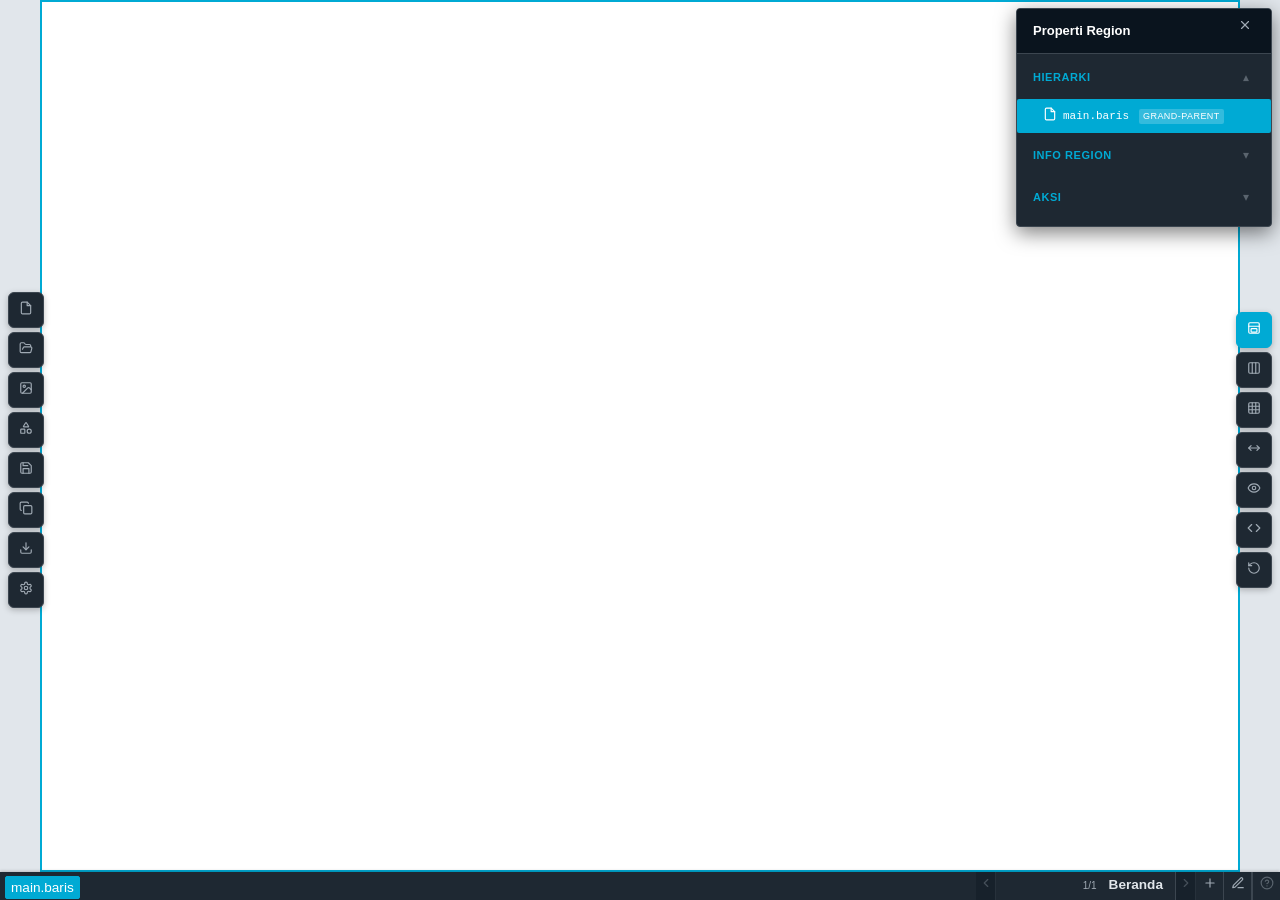
<file: index.html>
<!DOCTYPE html>
<html lang="id">
<head>
    <meta charset="UTF-8">
    <meta name="viewport" content="width=device-width, initial-scale=1">
    <title>pondasi</title>
    <link rel="stylesheet" href="css/pondasi.css?v=143">
    <link rel="stylesheet" href="css/tampilan.css?v=143">
    <link rel="stylesheet" href="css/tampilan-teks.css?v=143">
    <link rel="stylesheet" href="css/tampilan-teks-tambahan.css?v=143">
    <link rel="stylesheet" href="css/tampilan-daftar.css?v=143">
    <link rel="stylesheet" href="css/tampilan-media.css?v=143">
    <link rel="stylesheet" href="css/tampilan-tabel.css?v=143">
    <link rel="stylesheet" href="css/tampilan-tombol.css?v=143">
    <link rel="stylesheet" href="css/tampilan-form.css?v=143">
    <link rel="stylesheet" href="css/tampilan-kontainer.css?v=143">
    <link rel="stylesheet" href="css/tampilan-navigasi.css?v=143">
    <link rel="stylesheet" href="css/tampilan-feedback.css?v=143">
    <link rel="stylesheet" href="css/tampilan-lainnya.css?v=143">
    <link rel="stylesheet" href="css/tampilan-tambahan.css?v=143">
    <link rel="stylesheet" href="css/pondasi-app.css?v=143">
    <link rel="stylesheet" href="css/pondasi-mega-dropdown.css?v=143">
    <link rel="stylesheet" href="css/pondasi-floating-toolbar.css?v=143">
    <link rel="stylesheet" href="css/pondasi-panel-kelas.css?v=143">
    <link rel="stylesheet" href="css/pondasi-aksi.css?v=143">
    <!-- FontAwesome CDN (untuk test; di mesin user pakai local) -->
    <!-- Font Awesome CDN dihapus di v116, diganti dengan SVG inline (js/pondasi-icons.js) -->
</head>
<body class="pondasi-app">

    <!-- =========================== CANVAS (split engine, full height) =========================== -->
    <main class="baris pondasi-canvas" id="canvas" tabindex="0"></main>

    <!-- =========================== FLOATING BAR KIRI (project management) =========================== -->
    <div class="pondasi-floating pondasi-floating-kiri">
        <button type="button" class="pondasi-floating-btn" data-action="dokumen-panel" id="btn-dokumen" title="Buat dokumen/proyek baru (D)">
            <i data-icon="file" aria-hidden="true"></i>
        </button>
        <button type="button" class="pondasi-floating-btn" data-action="buka-panel" id="btn-buka" title="Buka dokumen/proyek (O)">
            <i data-icon="folder-open" aria-hidden="true"></i>
        </button>
        <button type="button" class="pondasi-floating-btn" data-action="assets-panel" id="btn-assets" title="Assets: gambar, font, svg (A)">
            <i data-icon="image" aria-hidden="true"></i>
        </button>
        <button type="button" class="pondasi-floating-btn" data-action="template-panel" id="btn-template" title="Pustaka template wireframe (T)">
            <i data-icon="shapes" aria-hidden="true"></i>
        </button>
        <button type="button" class="pondasi-floating-btn" data-action="save-project" title="Simpan (S)">
            <i data-icon="floppy-disk" aria-hidden="true"></i>
        </button>
        <button type="button" class="pondasi-floating-btn" data-action="saveas-panel" id="btn-saveas" title="Simpan sebagai...">
            <i data-icon="copy" aria-hidden="true"></i>
        </button>
        <button type="button" class="pondasi-floating-btn" data-action="export-panel" id="btn-export" title="Ekspor (E)">
            <i data-icon="download" aria-hidden="true"></i>
        </button>
        <button type="button" class="pondasi-floating-btn" data-action="settings-panel" id="btn-settings" title="Pengaturan (,)">
            <i data-icon="gear" aria-hidden="true"></i>
        </button>
    </div>

    <!-- =========================== FLOATING TOGGLE KANAN (canvas tools) =========================== -->
    <div class="pondasi-floating pondasi-floating-kanan">
        <button type="button" class="pondasi-floating-btn pondasi-floating-btn-aktif" data-action="toggle-panel-region" id="btn-panel-region" title="Panel properti region (w)">
            <i data-icon="window-restore" aria-hidden="true"></i>
        </button>
        <button type="button" class="pondasi-floating-btn" data-action="toggle-guide" id="btn-guide" title="Panduan garis 12/10 kolom (cyan)">
            <i data-icon="table-columns" aria-hidden="true"></i>
        </button>
        <button type="button" class="pondasi-floating-btn" data-action="toggle-grid" id="btn-grid" title="Garis bantu grid (16px / 1rem, magenta)">
            <i data-icon="border-all" aria-hidden="true"></i>
        </button>
        <button type="button" class="pondasi-floating-btn" data-action="toggle-jarak" id="btn-jarak" title="Sistem dengan jarak (margin kolom)">
            <i data-icon="arrows-left-right" aria-hidden="true"></i>
        </button>
        <button type="button" class="pondasi-floating-btn" data-action="toggle-preview" id="btn-preview" title="Preview halaman HTML">
            <i data-icon="eye" aria-hidden="true"></i>
        </button>
        <button type="button" class="pondasi-floating-btn" data-action="toggle-codeview" id="btn-codeview" title="Code view (HTML/CSS) — edit manual">
            <i data-icon="code" aria-hidden="true"></i>
        </button>
        <button type="button" class="pondasi-floating-btn" data-action="reset-workspace" id="btn-reset" title="Bersihkan workspace (reset)">
            <i data-icon="rotate-left" aria-hidden="true"></i>
        </button>
    </div>

    <!-- =========================== GUIDE OVERLAY (12/10 kolom, cyan, garis solid) =========================== -->
    <div class="pondasi-guide" id="guide-overlay" hidden>
        <div class="pondasi-guide-baris pondasi-guide-baris-12" id="guide-baris-12">
            <div class="pondasi-guide-kolom"></div><div class="pondasi-guide-kolom"></div>
            <div class="pondasi-guide-kolom"></div><div class="pondasi-guide-kolom"></div>
            <div class="pondasi-guide-kolom"></div><div class="pondasi-guide-kolom"></div>
            <div class="pondasi-guide-kolom"></div><div class="pondasi-guide-kolom"></div>
            <div class="pondasi-guide-kolom"></div><div class="pondasi-guide-kolom"></div>
            <div class="pondasi-guide-kolom"></div><div class="pondasi-guide-kolom"></div>
        </div>
        <div class="pondasi-guide-baris pondasi-guide-baris-10" id="guide-baris-10">
            <div class="pondasi-guide-kolom"></div><div class="pondasi-guide-kolom"></div>
            <div class="pondasi-guide-kolom"></div><div class="pondasi-guide-kolom"></div>
            <div class="pondasi-guide-kolom"></div><div class="pondasi-guide-kolom"></div>
            <div class="pondasi-guide-kolom"></div><div class="pondasi-guide-kolom"></div>
            <div class="pondasi-guide-kolom"></div><div class="pondasi-guide-kolom"></div>
        </div>
        <div class="pondasi-guide-label pondasi-guide-label-12">12</div>
        <div class="pondasi-guide-label pondasi-guide-label-10">10</div>
    </div>

    <!-- =========================== GRID OVERLAY (16px / 1rem lines) =========================== -->
    <div class="pondasi-grid" id="grid-overlay" hidden></div>

    <!-- =========================== FOOTER (breadcrumb | badge halaman | help) =========================== -->
    <footer class="pondasi-footer">
        <button type="button" class="pondasi-footer-icon-btn pondasi-breadcrumb-scroll" id="breadcrumb-scroll-left" title="Scroll breadcrumb ke kiri" hidden>
            <i data-icon="chevron-left" aria-hidden="true"></i>
        </button>
        <div class="pondasi-breadcrumb" id="breadcrumb">
            <!-- Diisi oleh JS -->
        </div>
        <button type="button" class="pondasi-footer-icon-btn pondasi-breadcrumb-scroll" id="breadcrumb-scroll-right" title="Scroll breadcrumb ke kanan" hidden>
            <i data-icon="chevron-right" aria-hidden="true"></i>
        </button>
        <button type="button" class="pondasi-footer-icon-btn pondasi-footer-page-nav" id="footer-page-prev" title="Halaman sebelumnya">
            <i data-icon="chevron-left" aria-hidden="true"></i>
        </button>
        <div class="pondasi-footer-page" id="footer-page" title="Halaman aktif — klik untuk lihat semua halaman">
            <!-- Diisi oleh JS: nama halaman + nomor/total -->
        </div>
        <button type="button" class="pondasi-footer-icon-btn pondasi-footer-page-nav" id="footer-page-next" title="Halaman berikutnya">
            <i data-icon="chevron-right" aria-hidden="true"></i>
        </button>
        <button type="button" class="pondasi-footer-icon-btn" id="footer-page-add" title="Tambah halaman baru">
            <i data-icon="plus" aria-hidden="true"></i>
        </button>
        <button type="button" class="pondasi-footer-icon-btn" id="footer-page-rename" title="Rename halaman aktif">
            <i data-icon="pen" aria-hidden="true"></i>
        </button>
        <button type="button" class="pondasi-footer-help" data-action="help" title="Bantuan (?)">
            <i data-icon="question" aria-hidden="true"></i>
        </button>
    </footer>

    <!-- =========================== PAGE PANEL POPOVER (thumbnail semua halaman) =========================== -->
    <div class="pondasi-page-panel" id="page-panel" hidden>
        <div class="pondasi-page-panel-head">
            <span class="pondasi-page-panel-judul">Halaman Proyek Ini</span>
            <button type="button" class="pondasi-page-panel-tutup" id="page-panel-tutup" title="Tutup">
                <i data-icon="xmark" aria-hidden="true"></i>
            </button>
        </div>
        <div class="pondasi-page-panel-grid" id="page-panel-grid">
            <!-- Diisi oleh JS: thumbnail per halaman -->
        </div>
        <div class="pondasi-page-panel-foot">
            <small class="pondasi-page-panel-hint">Drag thumbnail untuk reorder · klik untuk switch · klik ✏️ rename</small>
        </div>
    </div>

    <!-- =========================== CODE VIEW OVERLAY (full-screen, edit HTML/CSS manual) =========================== -->
    <div class="pondasi-codeview" id="codeview-overlay" hidden>
        <div class="pondasi-codeview-head">
            <button type="button" class="pondasi-codeview-tab pondasi-codeview-tab-aktif" data-cv-tab="html">HTML</button>
            <button type="button" class="pondasi-codeview-tab" data-cv-tab="css">CSS Kustom</button>
            <button type="button" class="pondasi-codeview-tab" data-cv-tab="css-build">CSS Build (tree-shake)</button>
            <button type="button" class="pondasi-codeview-tab" data-cv-tab="css-framework">Tema CSS (read-only)</button>
            <div class="pondasi-codeview-info" id="codeview-info">—</div>
            <button type="button" class="pondasi-codeview-btn" id="codeview-copy" title="Copy ke clipboard">
                <i data-icon="copy" aria-hidden="true"></i> Copy
            </button>
            <button type="button" class="pondasi-codeview-btn pondasi-codeview-btn-primary" id="codeview-apply" title="Apply perubahan ke canvas">
                <i data-icon="check" aria-hidden="true"></i> Apply
            </button>
            <button type="button" class="pondasi-codeview-btn" id="codeview-close" title="Tutup (Esc)">
                <i data-icon="x" aria-hidden="true"></i>
            </button>
        </div>
        <div class="pondasi-codeview-body">
            <textarea class="pondasi-codeview-textarea" id="codeview-textarea" spellcheck="false" autocomplete="off"></textarea>
            <div class="pondasi-codeview-status" id="codeview-status">—</div>
        </div>
        <div class="pondasi-codeview-warn" id="codeview-warn" style="display:none;">
            <strong>⚠️ Peringatan:</strong> <span id="codeview-warn-msg"></span>
        </div>
    </div>


    <!-- =========================== EDITOR BAR MINI (melayang, 3 tombol: Isi/Komponen/Properti) =========================== -->
    <div class="pondasi-editor-bar" id="editor-bar" hidden>
        <button type="button" class="pondasi-editor-bar-btn" data-action="dropdown-isi" id="btn-isi" title="Sisipkan isi (i) — paragraf, heading, daftar, dll">
            <i data-icon="plus" aria-hidden="true"></i> Isi <span class="pondasi-editor-bar-shortcut">(i)</span>
            <i data-icon="caret-down" aria-hidden="true"></i>
        </button>
        <button type="button" class="pondasi-editor-bar-btn" data-action="dropdown-komponen" id="btn-komponen" title="Sisipkan komponen (k) — tombol, kartu, form, dll">
            <i data-icon="cube" aria-hidden="true"></i> Komponen <span class="pondasi-editor-bar-shortcut">(k)</span>
            <i data-icon="caret-down" aria-hidden="true"></i>
        </button>
        <button type="button" class="pondasi-editor-bar-btn" data-action="toggle-properti" id="btn-properti" title="Properti (e) — margin, padding, border, warna, kelas">
            <i data-icon="sliders" aria-hidden="true"></i> Properti <span class="pondasi-editor-bar-shortcut">(e)</span>
        </button>
        <button type="button" class="pondasi-editor-bar-btn pondasi-editor-bar-keluar" data-action="exit-edit" title="Keluar mode edit (Esc / klik di luar region)">
            <i data-icon="xmark" aria-hidden="true"></i>
        </button>
    </div>

    <!-- =========================== DROPDOWN ISI (melayang, dikelompokkan) =========================== -->
    <div class="pondasi-editor-dropdown" id="dropdown-isi" hidden>
        <div class="pondasi-dropdown-grup">
            <div class="pondasi-dropdown-grup-label">Teks</div>
            <button type="button" class="pondasi-dropdown-item" data-insert="p"><span class="pondasi-dropdown-tag">P</span> Paragraf</button>
            <button type="button" class="pondasi-dropdown-item" data-insert="h1"><span class="pondasi-dropdown-tag">H1</span> Heading 1</button>
            <button type="button" class="pondasi-dropdown-item" data-insert="h2"><span class="pondasi-dropdown-tag">H2</span> Heading 2</button>
            <button type="button" class="pondasi-dropdown-item" data-insert="h3"><span class="pondasi-dropdown-tag">H3</span> Heading 3</button>
            <button type="button" class="pondasi-dropdown-item" data-insert="h4"><span class="pondasi-dropdown-tag">H4</span> Heading 4</button>
            <button type="button" class="pondasi-dropdown-item" data-insert="h5"><span class="pondasi-dropdown-tag">H5</span> Heading 5</button>
            <button type="button" class="pondasi-dropdown-item" data-insert="h6"><span class="pondasi-dropdown-tag">H6</span> Heading 6</button>
        </div>
        <div class="pondasi-dropdown-grup">
            <div class="pondasi-dropdown-grup-label">Kutipan &amp; Kode</div>
            <button type="button" class="pondasi-dropdown-item" data-insert="blockquote"><span class="pondasi-dropdown-tag">Q</span> Kutipan</button>
            <button type="button" class="pondasi-dropdown-item" data-insert="pre"><span class="pondasi-dropdown-tag">&lt;/&gt;</span> Kode</button>
        </div>
        <div class="pondasi-dropdown-grup">
            <div class="pondasi-dropdown-grup-label">Daftar</div>
            <button type="button" class="pondasi-dropdown-item" data-insert="ul"><span class="pondasi-dropdown-tag">UL</span> Daftar Bullet</button>
            <button type="button" class="pondasi-dropdown-item" data-insert="ol"><span class="pondasi-dropdown-tag">OL</span> Daftar Nomor</button>
        </div>
        <div class="pondasi-dropdown-grup">
            <div class="pondasi-dropdown-grup-label">Media</div>
            <button type="button" class="pondasi-dropdown-item" data-insert="hr"><span class="pondasi-dropdown-tag">—</span> Garis Pemisah</button>
            <button type="button" class="pondasi-dropdown-item" data-insert="img"><span class="pondasi-dropdown-tag">IMG</span> Gambar</button>
            <button type="button" class="pondasi-dropdown-item" data-insert="table"><span class="pondasi-dropdown-tag">TBL</span> Tabel</button>
            <button type="button" class="pondasi-dropdown-item" data-insert="spacer"><span class="pondasi-dropdown-tag">SP</span> Spacer</button>
        </div>
    </div>

    <!-- =========================== DROPDOWN KOMPONEN (melayang, dikelompokkan) =========================== -->
    <div class="pondasi-editor-dropdown" id="dropdown-komponen" hidden>
        <div class="pondasi-dropdown-grup">
            <div class="pondasi-dropdown-grup-label">Tombol</div>
            <button type="button" class="pondasi-dropdown-item" data-insert-komponen="tombol-berisi"><span class="pondasi-dropdown-tag">BTN</span> Tombol Berisi</button>
            <button type="button" class="pondasi-dropdown-item" data-insert-komponen="tombol-garis"><span class="pondasi-dropdown-tag">BTN</span> Tombol Garis</button>
            <button type="button" class="pondasi-dropdown-item" data-insert-komponen="tombol-melayang"><span class="pondasi-dropdown-tag">FAB</span> Tombol Melayang</button>
        </div>
        <div class="pondasi-dropdown-grup">
            <div class="pondasi-dropdown-grup-label">Kontainer</div>
            <button type="button" class="pondasi-dropdown-item" data-insert-komponen="kartu"><span class="pondasi-dropdown-tag">CRD</span> Kartu</button>
            <button type="button" class="pondasi-dropdown-item" data-insert-komponen="akordion"><span class="pondasi-dropdown-tag">ACC</span> Akordion</button>
            <button type="button" class="pondasi-dropdown-item" data-insert-komponen="pemisah-teks"><span class="pondasi-dropdown-tag">SEP</span> Pemisah Teks</button>
        </div>
        <div class="pondasi-dropdown-grup">
            <div class="pondasi-dropdown-grup-label">Form</div>
            <button type="button" class="pondasi-dropdown-item" data-insert-komponen="input-melayang"><span class="pondasi-dropdown-tag">INP</span> Input Melayang</button>
            <button type="button" class="pondasi-dropdown-item" data-insert-komponen="textarea"><span class="pondasi-dropdown-tag">TXA</span> Textarea</button>
            <button type="button" class="pondasi-dropdown-item" data-insert-komponen="select"><span class="pondasi-dropdown-tag">SEL</span> Select</button>
            <button type="button" class="pondasi-dropdown-item" data-insert-komponen="checkbox"><span class="pondasi-dropdown-tag">CHK</span> Checkbox</button>
            <button type="button" class="pondasi-dropdown-item" data-insert-komponen="radio"><span class="pondasi-dropdown-tag">RAD</span> Radio</button>
            <button type="button" class="pondasi-dropdown-item" data-insert-komponen="saklar"><span class="pondasi-dropdown-tag">SWT</span> Saklar</button>
            <button type="button" class="pondasi-dropdown-item" data-insert-komponen="slider"><span class="pondasi-dropdown-tag">SLD</span> Slider</button>
            <button type="button" class="pondasi-dropdown-item" data-insert-komponen="stepper"><span class="pondasi-dropdown-tag">STP</span> Input Angka</button>
            <button type="button" class="pondasi-dropdown-item" data-insert-komponen="segment"><span class="pondasi-dropdown-tag">SEG</span> Segment</button>
            <button type="button" class="pondasi-dropdown-item" data-insert-komponen="toggle-grup"><span class="pondasi-dropdown-tag">TGL</span> Toggle Group</button>
        </div>
        <div class="pondasi-dropdown-grup">
            <div class="pondasi-dropdown-grup-label">Navigasi</div>
            <button type="button" class="pondasi-dropdown-item" data-insert-komponen="bilah-aplikasi"><span class="pondasi-dropdown-tag">BAR</span> Bilah Aplikasi</button>
            <button type="button" class="pondasi-dropdown-item" data-insert-komponen="tab"><span class="pondasi-dropdown-tag">TAB</span> Tab</button>
            <button type="button" class="pondasi-dropdown-item" data-insert-komponen="menu-mendatar"><span class="pondasi-dropdown-tag">NAV</span> Menu Mendatar</button>
        </div>
        <div class="pondasi-dropdown-grup">
            <div class="pondasi-dropdown-grup-label">Feedback</div>
            <button type="button" class="pondasi-dropdown-item" data-insert-komponen="pesan-info"><span class="pondasi-dropdown-tag">MSG</span> Pesan Info</button>
            <button type="button" class="pondasi-dropdown-item" data-insert-komponen="pesan-sukses"><span class="pondasi-dropdown-tag">MSG</span> Pesan Sukses</button>
            <button type="button" class="pondasi-dropdown-item" data-insert-komponen="chip"><span class="pondasi-dropdown-tag">CHP</span> Chip</button>
            <button type="button" class="pondasi-dropdown-item" data-insert-komponen="badge"><span class="pondasi-dropdown-tag">BDG</span> Badge</button>
            <button type="button" class="pondasi-dropdown-item" data-insert-komponen="progress"><span class="pondasi-dropdown-tag">BAR</span> Progress</button>
            <button type="button" class="pondasi-dropdown-item" data-insert-komponen="tooltip"><span class="pondasi-dropdown-tag">TIP</span> Tooltip</button>
        </div>
        <div class="pondasi-dropdown-grup">
            <div class="pondasi-dropdown-grup-label">Lainnya</div>
            <button type="button" class="pondasi-dropdown-item" data-insert-komponen="avatar"><span class="pondasi-dropdown-tag">AVT</span> Avatar</button>
            <button type="button" class="pondasi-dropdown-item" data-insert-komponen="daftar"><span class="pondasi-dropdown-tag">LST</span> Daftar</button>
        </div>
    </div>

    <!-- =========================== PANEL PROPERTI REGION (float, draggable, default visible) =========================== -->
    <div class="pondasi-editor-panel pondasi-editor-panel-region" id="panel-properti-region">
        <div class="pondasi-editor-panel-head pondasi-panel-drag-handle" data-panel-id="panel-properti-region">
            <span class="pondasi-editor-panel-judul" id="panel-properti-region-judul">Properti Region</span>
            <button type="button" class="pondasi-editor-bar-btn pondasi-editor-bar-keluar" data-action="close-properti-region" title="Tutup panel region (w)"><i data-icon="xmark" aria-hidden="true"></i></button>
        </div>
        <div class="pondasi-editor-panel-badan" id="panel-properti-region-badan" data-mode="region">
            <!-- Diisi dinamis oleh JS (pondasi-block-panel.js) -->
        </div>
    </div>

    <!-- =========================== PANEL PROPERTI KOMPONEN (float, draggable) =========================== -->
    <div class="pondasi-editor-panel pondasi-editor-panel-block" id="panel-properti" hidden>
        <div class="pondasi-editor-panel-head pondasi-panel-drag-handle" data-panel-id="panel-properti">
            <span class="pondasi-editor-panel-judul" id="panel-properti-judul">Properti Komponen</span>
            <button type="button" class="pondasi-editor-bar-btn pondasi-editor-bar-keluar" data-action="close-properti" title="Tutup panel"><i data-icon="xmark" aria-hidden="true"></i></button>
        </div>
        <div class="pondasi-editor-panel-badan" id="panel-properti-badan" data-mode="block">
            <!-- Diisi dinamis oleh JS (pondasi-block-panel.js) -->
        </div>
    </div>

    <!-- =========================== SWATCHES MODAL (terdepan, auto-close setelah pilih) =========================== -->
    <div class="pondasi-modal pondasi-swatches-modal" id="swatches-modal" hidden>
        <div class="pondasi-swatches-box">
            <div class="pondasi-swatches-head">
                <h3 id="swatches-title">Palet Warna</h3>
                <button type="button" class="pondasi-editor-btn pondasi-swatches-none" id="swatches-none" data-action="apply-none" title="Hapus warna (kosong)" style="display:none;">
                    <i data-icon="x" aria-hidden="true"></i> Kosong
                </button>
                <button type="button" class="pondasi-editor-btn" data-action="close-swatches" title="Tutup"><i data-icon="xmark" aria-hidden="true"></i></button>
            </div>
            <div class="pondasi-swatches-content">
                <!-- Kiri: swatches grid + custom colors + gradient controls -->
                <div class="pondasi-swatches-body" id="swatches-body">
                    <!-- Diisi oleh JS -->
                </div>
                <!-- Kanan: color wheel (selalu visible) + gradient controls -->
                <div class="pondasi-color-wheel-side">
                    <!-- v134: Tipe warna: Flat / Linear / Radial -->
                    <div class="pondasi-gradient-type-row" id="gradient-type-row">
                        <button type="button" class="pondasi-gradient-type-btn pondasi-gradient-type-aktif" data-gradient-type="flat" title="Warna datar (flat)">Flat</button>
                        <button type="button" class="pondasi-gradient-type-btn" data-gradient-type="linear" title="Gradient linear">Linear</button>
                        <button type="button" class="pondasi-gradient-type-btn" data-gradient-type="radial" title="Gradient radial">Radial</button>
                    </div>
                    <!-- v134: Gradient controls (hidden saat flat) -->
                    <div class="pondasi-gradient-controls" id="gradient-controls" style="display:none;">
                        <div class="pondasi-gradient-angle-wrap" id="gradient-angle-wrap">
                            <label class="pondasi-gradient-label">Sudut</label>
                            <input type="range" class="pondasi-gradient-angle" id="gradient-angle" min="0" max="360" value="135">
                            <span class="pondasi-gradient-angle-val" id="gradient-angle-val">135°</span>
                        </div>
                        <div class="pondasi-gradient-stops" id="gradient-stops">
                            <!-- Diisi oleh JS -->
                        </div>
                        <button type="button" class="pondasi-gradient-add-stop" id="gradient-add-stop" title="Tambah stop">+ Stop</button>
                        <div class="pondasi-gradient-preview" id="gradient-preview"></div>
                    </div>
                    <!-- Color wheel (untuk flat dan stop gradient) -->
                    <div class="pondasi-gradient-wheel-wrap" id="gradient-wheel-wrap">
                        <canvas id="color-wheel-canvas" width="150" height="150"></canvas>
                        <div class="pondasi-color-wheel-cursor" id="color-wheel-cursor"></div>
                    </div>
                    <div class="pondasi-color-preview" id="color-wheel-preview"></div>
                    <div class="pondasi-color-wheel-info" id="color-wheel-info">#000000</div>
                    <label class="pondasi-color-wheel-brightness-label">Kecerahan</label>
                    <input type="range" class="pondasi-color-wheel-brightness" id="color-wheel-brightness" min="0" max="100" value="50">
                </div>
            </div>
            <div class="pondasi-swatches-foot">
                <label class="pondasi-swatches-hex-label">HEX <input type="text" class="pondasi-editor-input pondasi-swatches-hex" id="swatches-hex" placeholder="#000000" maxlength="7"></label>
                <button type="button" class="pondasi-editor-btn pondasi-editor-btn-text" data-action="apply-hex" title="Terapkan warna hex">Terapkan</button>
            </div>
        </div>
    </div>


    <!-- =========================== HELP MODAL =========================== -->
    <div class="pondasi-modal" id="help-modal" hidden>
        <div class="pondasi-modal-box">
            <h2>pondasi — pintasan keyboard</h2>
            <dl class="pondasi-help-list">
                <dt><kbd>v</kbd></dt>
                <dd>Split vertikal (kiri-kanan). Pada grand-parent: buat section.baris + 2 kolom-6. Pada parent/sub-baris: tambah kolom-baru atau split child aktif.</dd>

                <dt><kbd>h</kbd></dt>
                <dd>Split horisontal (atas-bawah). Pada grand-parent: tambah section.baris. Pada parent: tambah sibling section.baris. Pada sub-parent: tambah sub-baris child.</dd>

                <dt><kbd>&lt;N&gt;</kbd> + <kbd>v</kbd> / <kbd>h</kbd></dt>
                <dd>Motion split jadi N region proporsional. Contoh: <kbd>6</kbd><kbd>v</kbd> → 6 kolom, <kbd>3</kbd><kbd>v</kbd> → 3 kolom, <kbd>5</kbd><kbd>v</kbd> → 5 kolom-lima (sistem 10), <kbd>7</kbd><kbd>h</kbd> → 7 section. N genap (2, 3, 4, 6, 12) pakai sistem 12 kolom; N ganjil (5, 7, 8, 9, 10, 11) pakai sistem 10 (kolom-lima, kolom-tujuh, dll).</dd>

                <dt><kbd>Alt</kbd> + <kbd>v</kbd></dt>
                <dd>Split vertikal pada kolom. Kolom dijadikan sub-parent (.kolom-N.sub-baris) + 2 kolom-N/2 di dalamnya.</dd>

                <dt><kbd>Alt</kbd> + <kbd>h</kbd></dt>
                <dd>Split horisontal pada kolom. Kolom jadi sub-parent + 2 sub-baris (block stack).</dd>

                <dt><kbd>←</kbd> <kbd>↑</kbd> <kbd>→</kbd> <kbd>↓</kbd></dt>
                <dd>Navigasi region aktif (geometri — cari leaf terdekat di arah panah).</dd>

                <dt><kbd>Alt</kbd> + <kbd>←/→</kbd></dt>
                <dd>Resize kolom (step: 1 kolom). Sibling auto-balance (total tetap). Kolom ganjil tidak bisa di-resize.</dd>

                <dt><kbd>Alt</kbd> + <kbd>↑/↓</kbd></dt>
                <dd>Resize tinggi baris (step: 1rem / 16px).</dd>

                <dt><kbd>Ctrl</kbd> + <kbd>←/↑/→/↓</kbd></dt>
                <dd>Swap posisi dengan region di arah panah.</dd>

                <dt><kbd>Shift</kbd> + <kbd>←/↑/→/↓</kbd></dt>
                <dd>Multi-select region di arah panah. Setelah multi-select: <kbd>Backspace</kbd> hapus semua terpilih, <kbd>Ctrl</kbd>+<kbd>arrow</kbd> pindah semua terpilih bersamaan, <kbd>j</kbd> gabung (merge/join) region adjacent.</dd>

                <dt><kbd>Backspace</kbd></dt>
                <dd>Hapus region aktif (atau semua terpilih). Sibling menyesuaikan mengisi kekosongan. Untuk kolom ganjil: konversi otomatis ke sistem 12 (mis. kolom-lima hapus 1 → 4 kolom-3).</dd>

                <dt><kbd>j</kbd></dt>
                <dd>Gabung region terpilih (untuk kolom adjacent: jumlahkan kolom-N). Tidak bisa untuk kolom ganjil.</dd>

                <dt><kbd>l</kbd></dt>
                <dd>Kunci/buka kunci region aktif. Region terkunci tidak bisa di-split (v/h), dihapus (Backspace), digabung (j), atau dipindah. Visual: border kuning dashed + ikon gembok. Lock hanya editor state, tidak diekspor ke HTML.</dd>

                <dt><kbd>w</kbd></dt>
                <dd>Buka/tutup panel properti region (inspector permanen). Panel region selalu tampil secara default — (w) bisa hide/show kalau perlu ruang canvas penuh.</dd>

                <dt><kbd>u</kbd> / <kbd>Ctrl</kbd>+<kbd>Z</kbd></dt>
                <dd>Undo operasi terakhir.</dd>

                <dt><kbd>r</kbd> / <kbd>Ctrl</kbd>+<kbd>Y</kbd> / <kbd>Ctrl</kbd>+<kbd>Shift</kbd>+<kbd>Z</kbd></dt>
                <dd>Redo operasi yang di-undo.</dd>

                <dt><kbd>Enter</kbd></dt>
                <dd>Masuk mode edit pada region terpilih. Tekan Esc atau klik di luar region untuk keluar (konten otomatis tersimpan).</dd>

                <dt><kbd>?</kbd></dt>
                <dd>Tampilkan/sembunyikan bantuan ini.</dd>

                <dt><kbd>D</kbd> (di luar mode edit)</dt>
                <dd>Buka panel berkas / dokumen (buka, buat, hapus).</dd>

                <dt><kbd>T</kbd> (di luar mode edit)</dt>
                <dd>Buka panel template wireframe.</dd>

                <dt><kbd>S</kbd> (di luar mode edit)</dt>
                <dd>Simpan dokumen.</dd>

                <dt><kbd>E</kbd> (di luar mode edit)</dt>
                <dd>Buka panel ekspor (HTML, CSS, checklist).</dd>

                <dt><kbd>,</kbd> (di luar mode edit)</dt>
                <dd>Buka panel pengaturan (preferensi).</dd>

                <dt><kbd>Esc</kbd></dt>
                <dd>Bersihkan seleksi / tutup modal / keluar mode edit.</dd>
            </dl>

            <h3 style="margin-top:1.5rem;font-size:1rem;color:#00AAD4;">Di mode edit (block)</h3>
            <dl class="pondasi-help-list">
                <dt><kbd>i</kbd></dt>
                <dd>Buka/tutup/switch dropdown Isi (paragraf, heading, daftar, gambar, dll). Tekan <kbd>i</kbd> sekali: buka. Tekan lagi: tutup. Kalau dropdown Komponen terbuka: switch ke Isi.</dd>

                <dt><kbd>k</kbd></dt>
                <dd>Buka/tutup/switch dropdown Komponen (tombol, kartu, form, navigasi, dll). Sama seperti <kbd>i</kbd> tapi untuk komponen.</dd>

                <dt><kbd>e</kbd></dt>
                <dd>Toggle panel properti region (margin, padding, border, warna, kelas). Kalau dropdown terbuka: tutup dropdown dulu.</dd>

                <dt><kbd>↑</kbd> / <kbd>↓</kbd></dt>
                <dd>Navigasi block aktif (single-select).</dd>

                <dt><kbd>Shift</kbd> + <kbd>↑/↓</kbd></dt>
                <dd>Multi-select block — extend seleksi ke block di atas/bawah. Outline hijau menandai block yang terpilih.</dd>

                <dt><kbd>Ctrl</kbd> + <kbd>A</kbd></dt>
                <dd>Pilih semua block di region.</dd>

                <dt><kbd>Shift</kbd> + <kbd>klik</kbd></dt>
                <dd>Toggle multi-select block individual.</dd>

                <dt><kbd>Backspace</kbd></dt>
                <dd>Hapus block aktif (atau semua terpilih kalau multi-select).</dd>

                <dt><kbd>Ctrl</kbd> + <kbd>↑/↓</kbd></dt>
                <dd>Pindah (reorder) block aktif naik/turun. Kalau multi-select: pindah semua bersamaan.</dd>

                <dt><kbd>y</kbd></dt>
                <dd>Yank (copy) block aktif ke clipboard.</dd>

                <dt><kbd>x</kbd></dt>
                <dd>Cut block aktif ke clipboard.</dd>

                <dt><kbd>p</kbd></dt>
                <dd>Paste block dari clipboard setelah block aktif.</dd>

                <dt><kbd>Enter</kbd></dt>
                <dd>Masuk ke panel properti block (jika sudah pilih block). Fokus pindah ke field pertama.</dd>

                <dt><kbd>Double-click</kbd> block</dt>
                <dd>Aktifkan edit teks inline (contentEditable).</dd>

                <dt><kbd>Drag</kbd> block</dt>
                <dd>Reorder block via mouse — drag ke posisi lain, lepas untuk drop.</dd>
            </dl>
            <div class="pondasi-modal-foot">
                <button type="button" class="pondasi-floating-btn pondasi-floating-btn-text" data-action="close-help">Tutup</button>
            </div>
        </div>
    </div>

    <!-- =========================== PANEL DOKUMEN (sidebar kiri, push content) =========================== -->
    <div class="pondasi-sidebar pondasi-sidebar-kiri" id="dokumen-panel" hidden>
        <div class="pondasi-sidebar-head">
            <span class="pondasi-sidebar-judul">Berkas / Dokumen</span>
            <button type="button" class="pondasi-sidebar-tutup" data-action="tutup-sidebar-kiri" title="Tutup" aria-label="Tutup panel">
                <i data-icon="xmark" aria-hidden="true"></i>
            </button>
        </div>
        <div class="pondasi-sidebar-badan">
            <!-- Akordion: Buat Baru -->
            <div class="pondasi-sidebar-section">
                <details class="pondasi-sidebar-akordion" id="akordion-buat-dokumen">
                    <summary><i data-icon="file-circle-plus" aria-hidden="true"></i> Buat Dokumen Baru</summary>
                    <div class="pondasi-sidebar-akordion-isi">
                        <input type="text" class="pondasi-sidebar-input" id="buat-nama" placeholder="Nama dokumen...">
                        <select class="pondasi-sidebar-input" id="buat-dimensi">
                            <option value="1200">1200px (75rem)</option>
                            <option value="1280">1280px (80rem)</option>
                            <option value="1024">1024px (64rem)</option>
                            <option value="960">960px (60rem)</option>
                            <option value="full">Full width</option>
                        </select>
                        <input type="text" class="pondasi-sidebar-input" id="buat-judul" placeholder="Judul (<title>)...">
                        <label class="pondasi-sidebar-label" style="font-size:11px;color:#A0AAB4;display:block;margin-bottom:4px;">Tema</label>
                        <select class="pondasi-sidebar-input" id="buat-tema">
                            <option value="pondasi-default">Pondasi Default (Material Design)</option>
                        </select>
                        <input type="text" class="pondasi-sidebar-input" id="buat-font" placeholder="Font family (opsional)">
                        <label class="pondasi-sidebar-label" style="font-size:11px;color:#A0AAB4;display:block;margin:8px 0 4px;">CSS Eksternal Tambahan (opsional)</label>
                        <div class="pondasi-sidebar-field-with-status">
                            <input type="text" class="pondasi-sidebar-input" id="buat-css-eksternal" placeholder="URL/path CSS tambahan" style="display:inline-block;width:calc(100% - 60px);">
                            <button type="button" class="pondasi-scan-pick-btn" id="buat-css-eksternal-pick" title="Pilih berkas CSS dari harddisk">&hellip;</button>
                            <span class="pondasi-scan-status" id="buat-css-eksternal-status" title="Status scan CSS eksternal"></span>
                        </div>
                        <div class="pondasi-scan-keterangan" id="buat-css-eksternal-keterangan"></div>
                        <textarea class="pondasi-sidebar-input" id="buat-deskripsi" placeholder="Deskripsi (opsional)" rows="2" style="height:auto;min-height:40px;resize:vertical;"></textarea>
                        <button type="button" class="pondasi-sidebar-btn" data-action="konfirmasi-buat-dokumen">Buat Dokumen</button>
                    </div>
                </details>
                <details class="pondasi-sidebar-akordion" id="akordion-buat-proyek">
                    <summary><i data-icon="folder-plus" aria-hidden="true"></i> Buat Proyek Baru</summary>
                    <div class="pondasi-sidebar-akordion-isi">
                        <input type="text" class="pondasi-sidebar-input" id="buatproyek-nama" placeholder="Nama proyek...">
                        <label class="pondasi-sidebar-label" style="font-size:11px;color:#A0AAB4;display:block;margin:4px 0;">Jumlah Halaman</label>
                        <input type="number" class="pondasi-sidebar-input" id="buatproyek-jml-halaman" min="1" max="50" value="3" style="width:60px;display:inline-block;">
                        <span style="font-size:11px;color:#A0AAB4;display:inline-block;margin-left:6px;vertical-align:middle;">halaman (1-50)</span>
                        <select class="pondasi-sidebar-input" id="buatproyek-dimensi" style="margin-top:6px;">
                            <option value="1200">1200px (75rem)</option>
                            <option value="1280">1280px (80rem)</option>
                            <option value="1024">1024px (64rem)</option>
                            <option value="960">960px (60rem)</option>
                            <option value="full">Full width</option>
                        </select>
                        <input type="text" class="pondasi-sidebar-input" id="buatproyek-judul" placeholder="Judul default (<title>)...">
                        <label class="pondasi-sidebar-label" style="font-size:11px;color:#A0AAB4;display:block;margin-bottom:4px;">Tema</label>
                        <select class="pondasi-sidebar-input" id="buatproyek-tema">
                            <option value="pondasi-default">Pondasi Default (Material Design)</option>
                        </select>
                        <input type="text" class="pondasi-sidebar-input" id="buatproyek-font" placeholder="Font family (opsional)">
                        <label class="pondasi-sidebar-label" style="font-size:11px;color:#A0AAB4;display:block;margin:8px 0 4px;">CSS Eksternal Tambahan (opsional)</label>
                        <div class="pondasi-sidebar-field-with-status">
                            <input type="text" class="pondasi-sidebar-input" id="buatproyek-css-eksternal" placeholder="URL/path CSS tambahan" style="display:inline-block;width:calc(100% - 60px);">
                            <button type="button" class="pondasi-scan-pick-btn" id="buatproyek-css-eksternal-pick" title="Pilih berkas CSS dari harddisk">&hellip;</button>
                            <span class="pondasi-scan-status" id="buatproyek-css-eksternal-status" title="Status scan CSS eksternal"></span>
                        </div>
                        <div class="pondasi-scan-keterangan" id="buatproyek-css-eksternal-keterangan"></div>
                        <textarea class="pondasi-sidebar-input" id="buatproyek-deskripsi" placeholder="Deskripsi (opsional)" rows="2" style="height:auto;min-height:40px;resize:vertical;"></textarea>
                        <p style="font-size:11px;color:#A0AAB4;margin:6px 0;line-height:1.4;">Proyek = multi-halaman. Tambah halaman dari footer dengan ikon <strong>+</strong>.</p>
                        <button type="button" class="pondasi-sidebar-btn" data-action="konfirmasi-buat-proyek">Buat Proyek</button>
                    </div>
                </details>
            </div>
        </div>
    </div>

    <!-- =========================== PANEL BUKA (sidebar kiri — buka dokumen/proyek) =========================== -->
    <div class="pondasi-sidebar pondasi-sidebar-kiri" id="buka-panel" hidden>
        <div class="pondasi-sidebar-head">
            <span class="pondasi-sidebar-judul">Buka Dokumen / Proyek</span>
            <button type="button" class="pondasi-sidebar-tutup" data-action="tutup-sidebar-kiri" title="Tutup" aria-label="Tutup panel">
                <i data-icon="xmark" aria-hidden="true"></i>
            </button>
        </div>
        <div class="pondasi-sidebar-badan">
            <!-- Buka dari berkas .json -->
            <div class="pondasi-sidebar-section">
                <div class="pondasi-sidebar-section-judul">Buka dari Berkas</div>
                <p style="font-size:11px;color:#A0AAB4;margin:6px 0;line-height:1.5;">Buka dokumen/proyek dari file <code style="background:#0A141E;padding:1px 4px;border-radius:2px;color:#00AAD4;">.json</code> yang sebelumnya disimpan via "Simpan ke Berkas".</p>
                <button type="button" class="pondasi-sidebar-btn" data-action="buka-dari-berkas" id="buka-dari-berkas-btn" title="Pilih file .json dari harddisk">
                    <i data-icon="file-arrow-up" aria-hidden="true"></i> Pilih Berkas .json
                </button>
            </div>
            <!-- Dokumen terbaru (dipindah dari sidebar Dokumen) -->
            <div class="pondasi-sidebar-section">
                <div class="pondasi-sidebar-section-judul">Dokumen Terbaru</div>
                <div id="dokumen-recent-list" class="pondasi-sidebar-list"></div>
            </div>
        </div>
    </div>

    <!-- =========================== PANEL ASSETS (sidebar kiri — gambar, font, svg) =========================== -->
    <div class="pondasi-sidebar pondasi-sidebar-kiri" id="assets-panel" hidden>
        <div class="pondasi-sidebar-head">
            <span class="pondasi-sidebar-judul">Assets</span>
            <button type="button" class="pondasi-sidebar-tutup" data-action="tutup-sidebar-kiri" title="Tutup" aria-label="Tutup panel">
                <i data-icon="x" aria-hidden="true"></i>
            </button>
        </div>
        <div class="pondasi-sidebar-badan">
            <!-- Upload gambar -->
            <div class="pondasi-sidebar-section">
                <div class="pondasi-sidebar-section-judul">Upload Gambar</div>
                <p style="font-size:11px;color:#A0AAB4;margin:6px 0;line-height:1.5;">Gambar akan dikompres otomatis saat upload (max 1920px, JPEG/WebP quality 0.8).</p>
                <label class="pondasi-sidebar-cek"><input type="checkbox" id="assets-compress" checked> Kompres gambar</label>
                <label class="pondasi-sidebar-cek"><input type="checkbox" id="assets-webp"> Konversi ke WebP</label>
                <label class="pondasi-sidebar-label" style="font-size:11px;color:#A0AAB4;display:block;margin:6px 0 2px;">Max dimensi (px)</label>
                <input type="number" class="pondasi-sidebar-input" id="assets-max-dim" value="1920" min="100" max="4096" style="width:80px;display:inline-block;">
                <label class="pondasi-sidebar-label" style="font-size:11px;color:#A0AAB4;display:block;margin:6px 0 2px;">Quality (0.1-1.0)</label>
                <input type="number" class="pondasi-sidebar-input" id="assets-quality" value="0.8" min="0.1" max="1.0" step="0.05" style="width:80px;display:inline-block;">
                <button type="button" class="pondasi-sidebar-btn" data-action="upload-gambar" style="margin-top:8px;">
                    <i data-icon="image-plus" aria-hidden="true"></i> Pilih & Kompres Gambar
                </button>
            </div>
            <!-- Daftar gambar -->
            <div class="pondasi-sidebar-section">
                <div class="pondasi-sidebar-section-judul">Gambar di Proyek Ini</div>
                <div id="assets-gambar-list" class="pondasi-sidebar-list"></div>
            </div>
            <!-- Info struktur folder export -->
            <div class="pondasi-sidebar-section">
                <div class="pondasi-sidebar-section-judul">Struktur Folder Export</div>
                <pre style="font-size:10px;color:#A0AAB4;background:#0A141E;padding:8px;border-radius:3px;line-height:1.5;overflow-x:auto;margin:0;">nama_proyek/
  index.html
  css/
    pondasi.css
    tampilan.css
    pondasi-custom.css
  js/
    pondasi-aksi.js
  gambar/         &lt;-- gambar Anda
  svg/            &lt;-- ikon svg
  fonts/          &lt;-- font kustom</pre>
                <p style="font-size:10px;color:#5A646E;margin:6px 0;line-height:1.4;">Gambar diupload ke storage browser (IndexedDB). Saat export, gambar disertakan dalam folder <code>gambar/</code>.</p>
            </div>
        </div>
    </div>

    <!-- =========================== PANEL TEMPLATE (sidebar kiri) =========================== -->
    <div class="pondasi-sidebar pondasi-sidebar-kiri" id="template-panel" hidden>
        <div class="pondasi-sidebar-head">
            <span class="pondasi-sidebar-judul">Template</span>
            <button type="button" class="pondasi-sidebar-tutup" data-action="tutup-sidebar-kiri" title="Tutup" aria-label="Tutup panel">
                <i data-icon="xmark" aria-hidden="true"></i>
            </button>
        </div>
        <div class="pondasi-sidebar-badan">
            <!-- Save as Template -->
            <div class="pondasi-sidebar-section">
                <div class="pondasi-sidebar-section-judul">Simpan sebagai Template</div>
                <input type="text" class="pondasi-sidebar-input" id="template-save-nama" placeholder="Nama template...">
                <textarea class="pondasi-sidebar-input" id="template-save-deskripsi" placeholder="Deskripsi (opsional)" rows="2" style="height:auto;min-height:40px;resize:vertical;"></textarea>
                <label class="pondasi-sidebar-cek"><input type="checkbox" id="template-save-multipage" checked> Simpan semua halaman (multi-page template)</label>
                <button type="button" class="pondasi-sidebar-btn" data-action="save-as-template">Simpan Template (Halaman Aktif)</button>
                <button type="button" class="pondasi-sidebar-btn" data-action="save-as-template-multipage" style="margin-top:4px;">Simpan Multi-page Template</button>
            </div>
            <!-- Import Template -->
            <div class="pondasi-sidebar-section">
                <div class="pondasi-sidebar-section-judul">Import Template</div>
                <button type="button" class="pondasi-sidebar-btn" data-action="import-template" title="Import template dari file .json"><i data-icon="file-import" aria-hidden="true"></i> Pilih Berkas .json</button>
            </div>
            <!-- Template Bawaan + User -->
            <div class="pondasi-sidebar-section">
                <div class="pondasi-sidebar-section-judul">Template Bawaan</div>
                <div id="template-list" class="pondasi-sidebar-list"></div>
            </div>
            <div class="pondasi-sidebar-section">
                <div class="pondasi-sidebar-section-judul">Template Saya</div>
                <div id="template-user-list" class="pondasi-sidebar-list"></div>
            </div>
        </div>
    </div>

    <!-- =========================== PANEL SAVE AS (sidebar kiri) =========================== -->
    <div class="pondasi-sidebar pondasi-sidebar-kiri" id="saveas-panel" hidden>
        <div class="pondasi-sidebar-head">
            <span class="pondasi-sidebar-judul">Simpan Sebagai</span>
            <button type="button" class="pondasi-sidebar-tutup" data-action="tutup-sidebar-kiri" title="Tutup" aria-label="Tutup panel">
                <i data-icon="xmark" aria-hidden="true"></i>
            </button>
        </div>
        <div class="pondasi-sidebar-badan">
            <div class="pondasi-sidebar-section">
                <div class="pondasi-sidebar-section-judul">Salin di Workspace</div>
                <input type="text" class="pondasi-sidebar-input" id="saveas-nama" placeholder="Nama dokumen baru...">
                <button type="button" class="pondasi-sidebar-btn" data-action="konfirmasi-saveas">Simpan Sebagai Salinan</button>
            </div>
            <div class="pondasi-sidebar-section">
                <div class="pondasi-sidebar-section-judul">Simpan ke Berkas (.json)</div>
                <p style="font-size:11px;color:#A0AAB4;margin:6px 0;line-height:1.5;">Simpan proyek ke file <code style="background:#0A141E;padding:1px 4px;border-radius:2px;color:#00AAD4;">.json</code> di harddisk. Bisa dibuka lagi via tool "Buka".</p>
                <button type="button" class="pondasi-sidebar-btn" data-action="simpan-ke-berkas" title="Download proyek sebagai .json">
                    <i data-icon="file-arrow-down" aria-hidden="true"></i> Simpan ke Berkas .json
                </button>
            </div>
        </div>
    </div>

    <!-- =========================== PANEL EXPORT (sidebar kiri) =========================== -->
    <div class="pondasi-sidebar pondasi-sidebar-kiri" id="export-panel" hidden>
        <div class="pondasi-sidebar-head">
            <span class="pondasi-sidebar-judul">Ekspor</span>
            <button type="button" class="pondasi-sidebar-tutup" data-action="tutup-sidebar-kiri" title="Tutup" aria-label="Tutup panel">
                <i data-icon="xmark" aria-hidden="true"></i>
            </button>
        </div>
        <div class="pondasi-sidebar-badan">
            <div class="pondasi-sidebar-section">
                <div class="pondasi-sidebar-section-judul">Nama File</div>
                <input type="text" class="pondasi-sidebar-input" id="export-nama" placeholder="nama-file">
            </div>
            <div class="pondasi-sidebar-section">
                <div class="pondasi-sidebar-section-judul">Yang Diekspor</div>
                <label class="pondasi-sidebar-cek"><input type="checkbox" id="export-html" checked> HTML (.html)</label>
                <label class="pondasi-sidebar-cek"><input type="checkbox" id="export-css" checked> CSS kustom (.css)</label>
                <label class="pondasi-sidebar-cek"><input type="checkbox" id="export-pondasi-css"> pondasi.css (framework)</label>
                <label class="pondasi-sidebar-cek"><input type="checkbox" id="export-tampilan-css"> tampilan.css (tema lengkap)</label>
                <label class="pondasi-sidebar-cek"><input type="checkbox" id="export-build-css" checked> CSS Build (tree-shake, hanya kelas dipakai)</label>
                <label class="pondasi-sidebar-cek"><input type="checkbox" id="export-zip"> Inline CSS (1 file HTML)</label>
                <label class="pondasi-sidebar-cek"><input type="checkbox" id="export-folder-zip"> <strong>ZIP Folder Structure</strong> (css/js/gambar/index.html)</label>
                <label class="pondasi-sidebar-cek"><input type="checkbox" id="export-all-pages"> Semua halaman (multi-page)</label>
            </div>
            <div class="pondasi-sidebar-section">
                <button type="button" class="pondasi-sidebar-btn" data-action="konfirmasi-export">Ekspor Sekarang</button>
            </div>
        </div>
    </div>

    <!-- =========================== PANEL SETTINGS (sidebar kiri) =========================== -->
    <div class="pondasi-sidebar pondasi-sidebar-kiri" id="settings-panel" hidden>
        <div class="pondasi-sidebar-head">
            <span class="pondasi-sidebar-judul">Pengaturan</span>
            <button type="button" class="pondasi-sidebar-tutup" data-action="tutup-sidebar-kiri" title="Tutup" aria-label="Tutup panel">
                <i data-icon="xmark" aria-hidden="true"></i>
            </button>
        </div>
        <div class="pondasi-sidebar-badan" id="settings-badan">
            <!-- Diisi oleh JS -->
        </div>
        <div class="pondasi-sidebar-foot">
            <button type="button" class="pondasi-sidebar-btn" data-action="terapkan-settings">Terapkan</button>
        </div>
    </div>

    <!-- =========================== CUSTOM DIALOG (tampilan.css style) =========================== -->
    <div class="lapis-dialog" id="pondasi-dialog" style="display:none;">
        <div class="kotak-dialog">
            <div class="dialog-kepala" id="pondasi-dialog-judul">Konfirmasi</div>
            <div class="dialog-badan" id="pondasi-dialog-isi">Pesan...</div>
            <div class="dialog-kaki" id="pondasi-dialog-kaki">
                <button type="button" class="tombol tombol-garis" data-action="dialog-batal">Batal</button>
                <button type="button" class="tombol tombol-berisi" data-action="dialog-ok">OK</button>
            </div>
        </div>
    </div>

    <script src="js/pondasi-icons.js?v=143"></script>
    <script src="js/pondasi-assets.js?v=143"></script>
    <script src="js/pondasi-codeview.js?v=143"></script>
    <script src="js/pondasi-colorwheel.js?v=143"></script>
    <script src="js/pondasi-gradient.js?v=143"></script>
    <script src="js/pondasi-state.js?v=143"></script>
    <script src="js/pondasi-storage.js?v=143"></script>
    <script src="js/pondasi-css-spec.js?v=143"></script>
    <script src="js/pondasi-scanner.js?v=143"></script>
    <script src="js/pondasi-tema.js?v=143"></script>
    <script src="js/pondasi-render.js?v=143"></script>
    <script src="js/pondasi-split.js?v=143"></script>
    <script src="js/pondasi-editor.js?v=143"></script>
    <!-- Skema block modular per kategori (diload sebelum pondasi-block-panel.js) -->
    <script src="js/pondasi-fields.js?v=143"></script>
    <script src="js/pondasi-blok-teks.js?v=143"></script>
    <script src="js/pondasi-blok-daftar.js?v=143"></script>
    <script src="js/pondasi-blok-media.js?v=143"></script>
    <script src="js/pondasi-blok-tabel.js?v=143"></script>
    <script src="js/pondasi-blok-tombol.js?v=143"></script>
    <script src="js/pondasi-blok-form.js?v=143"></script>
    <script src="js/pondasi-blok-kontainer.js?v=143"></script>
    <script src="js/pondasi-blok-navigasi.js?v=143"></script>
    <script src="js/pondasi-blok-feedback.js?v=143"></script>
    <script src="js/pondasi-blok-lainnya.js?v=143"></script>
    <script src="js/pondasi-panel-field.js?v=143"></script>
    <script src="js/pondasi-panel-block.js?v=143"></script>
    <script src="js/pondasi-panel-region.js?v=143"></script>
    <script src="js/pondasi-block-panel.js?v=143"></script>
    <script src="js/pondasi-mega-dropdown.js?v=143"></script>
    <script src="js/pondasi-floating-toolbar.js?v=143"></script>
    <script src="js/pondasi-panel-kelas.js?v=143"></script>
    <script src="js/pondasi-class-context.js?v=143"></script>
    <script src="js/pondasi-templates.js?v=143"></script>
    <script src="js/pondasi-zip.js?v=143"></script>
    <script src="js/pondasi-project.js?v=143"></script>
    <script src="js/pondasi-input.js?v=143"></script>
    <script src="js/pondasi-ui.js?v=143"></script>
    <script src="js/pondasi-init.js?v=143"></script>
    <script src="js/pondasi-aksi.js?v=143"></script>

    <!-- File picker global (di luar sidebar supaya bisa trigger click walau sidebar hidden) -->
    <input type="file" id="buat-css-eksternal-file" accept=".css,text/css" style="position:absolute;left:-9999px;top:0;width:1px;height:1px;opacity:0;">
    <input type="file" id="template-import-file" accept=".json,application/json" style="position:absolute;left:-9999px;top:0;width:1px;height:1px;opacity:0;">
    <input type="file" id="image-pick-file" accept="image/*" style="position:absolute;left:-9999px;top:0;width:1px;height:1px;opacity:0;">
    <input type="file" id="buka-dari-berkas-file" accept=".json,application/json" style="position:absolute;left:-9999px;top:0;width:1px;height:1px;opacity:0;">
    <input type="file" id="assets-gambar-file" accept="image/*" style="position:absolute;left:-9999px;top:0;width:1px;height:1px;opacity:0;" multiple>

    <!-- Datalist untuk autocomplete properti CSS (dipakai panel kelas) -->
    <datalist id="pondasi-css-properti-list"></datalist>
</body>
</html>
</file>
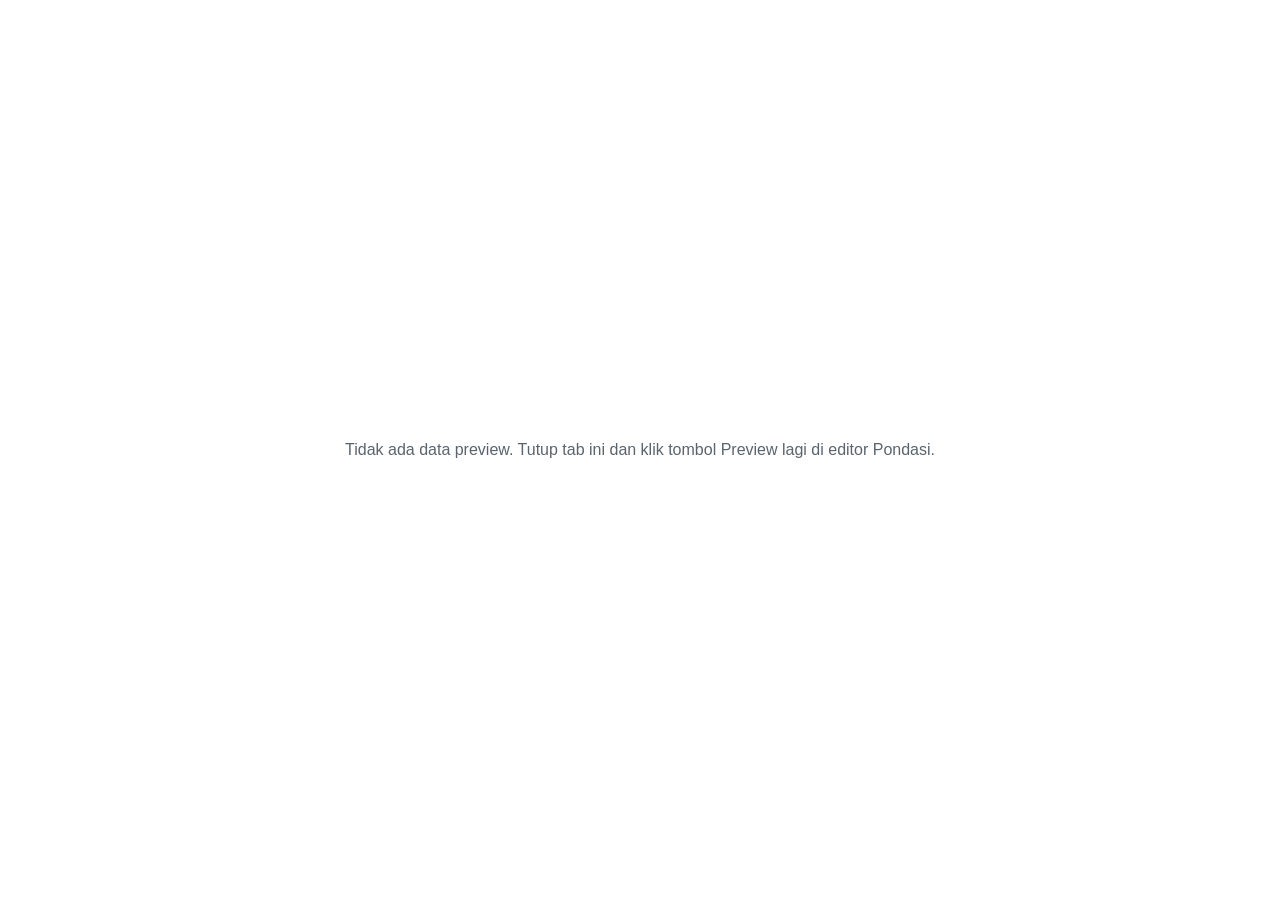
<file: preview.html>
<!DOCTYPE html>
<html lang="id">
<head>
    <meta charset="UTF-8">
    <meta name="viewport" content="width=device-width, initial-scale=1">
    <title>Preview — Pondasi</title>
    <style>
        body { margin: 0; padding: 0; }
        .pondasi-preview-error {
            display: flex; align-items: center; justify-content: center;
            height: 100vh; font-family: sans-serif; color: #5A646E; font-size: 1rem;
        }
    </style>
</head>
<body>
    <script>
        (function() {
            var html = sessionStorage.getItem('pondasi-preview-html');
            if (!html) {
                document.body.innerHTML = '<div class="pondasi-preview-error">Tidak ada data preview. Tutup tab ini dan klik tombol Preview lagi di editor Pondasi.</div>';
                return;
            }
            // Tulis HTML lengkap ke document — ini menggantikan seluruh halaman
            document.open();
            document.write(html);
            document.close();
            // JANGAN cleanup sessionStorage — biarkan user bisa refresh
            // Data akan otomatis hilang saat tab ditutup (sessionStorage = per-tab)
        })();
    </script>
</body>
</html>
</file>
<file: css/pondasi.css>
/* ==========================================================================
   PONDASI.CSS — Ditulis oleh KOPIES 2010-2026
   Target: HTML 4/5, CSS 2.1 - 3.0
   --------------------------------------------------------------------------
   Pondasi CSS dibuat sebagai dasar pengaturan tampilan web responsif dengan 
   sistem tata letak block (bertumpuk/baris) dan inline-block (berjajar/kolom),
   ========================================================================== */

/* ==========================================================================
   1. RESET & NORMALISASI PERAMBAN
   ========================================================================== */
html {
    font-family: Arial, 
                 "Helvetica Neue", Helvetica, 
                 "Liberation Sans", sans-serif;
    font-size: 16px;
    line-height: 1.15;
    -webkit-text-size-adjust: 100%;
    -ms-text-size-adjust: 100%;
}

*,
*:after,
*:before {
    border: 0;
    box-sizing: border-box;
    -moz-box-sizing: border-box;
    -webkit-box-sizing: border-box;
    margin: 0;
    padding: 0;
    vertical-align: baseline;
}

body {
    font-family: Arial, 
                 "Helvetica Neue", Helvetica, 
                 "Liberation Sans", sans-serif;
    font-size: 0.85rem;
    line-height: 1.5;
    color: #1E2832;
    background-color: #FFFFFF;
}

:focus {
    outline: 2px solid #00AAD4;
    outline-offset: 2px;
}

article, 
aside, 
details, 
figcaption, 
figure, 
footer, 
header, 
main, 
menu, 
nav, 
section, 
summary {
    display: block;
}

audio, 
canvas, 
progress, 
video {
    display: inline-block;
    *display: inline;
    *zoom: 1;
}

audio:not([controls]) {
    display: none;
    height: 0;
}

template, [hidden] {
    display: none;
}

img {
    border: 0;
    max-width: 100%;
    height: auto;
    -ms-interpolation-mode: bicubic;
}

svg:not(:root) { 
    overflow: hidden; 
}

/* ==========================================================================
   2. TIPOGRAFI & HURUF
   ========================================================================== */
h1, 
h2, 
h3, 
h4, 
h5, 
h6 {
    font-family: Arial, 
                 "Helvetica Neue", Helvetica, 
                 "Liberation Sans", sans-serif;
    font-weight: bold;
    color: inherit;
}

h1 { 
    font-size: 2.50rem; 
    line-height: 1.0; 
    margin: 0.67rem 0; 
}

h2 { 
    font-size: 2.00rem; 
    line-height: 1.1; 
    margin: 0.50rem 0; 
}

h3 { 
    font-size: 1.50rem; 
    line-height: 1.2; 
    margin: 0.40rem 0; 
}

h4 { 
    font-size: 1.25rem; 
    line-height: 1.3; 
    margin: 0.30rem 0; 
}

h5 { 
    font-size: 1.00rem; 
    line-height: 1.4; 
    margin: 0.20rem 0; 
}

h6 { 
    font-size: 0.90rem; 
    line-height: 1.5; 
    margin: 0.10rem 0; 
}

p {
    font-size: 0.85rem;
    line-height: 1.5;
    margin: 0.35rem 0;
}

a {
    color: #00AAD4;
    background-color: transparent;
    text-decoration: none;
}

a:hover { 
    color: #00B482; 
}

a:active, 
a:hover { 
    outline-width: 0; 
}

a:focus { 
    outline: 2px dotted #00AAD4; 
    outline-offset: 2px; 
}

span {
    font-size: 0.85rem;
    line-height: 1.5;
    padding: 0.25rem;
}

hr {
    box-sizing: content-box;
    height: 0;
    overflow: visible;
    margin: 0.5rem auto;
    border: 0;
    border-bottom: 1px solid #E1E6EB;
}

abbr[title] {
    border-bottom: none;
    text-decoration: underline dotted;
}

b, 
strong { 
    font-weight: bold; 
}

figure { 
    margin: 1rem 40px; 
}

sub, 
sup {
    font-size: 75%;
    line-height: 0;
    position: relative;
    vertical-align: baseline;
}

sub { 
    bottom: -0.25rem; 
}

sup { 
    top: -0.5rem; 
}

/*--- MONOSPACE & KODE --- */
code, 
kbd, 
pre, 
samp {
    font-family: "Courier New", Courier, 
                 "Liberation Mono", monospace;
    font-size: 0.75rem;
}

code, 
kbd {
    padding: 0.2rem 0.5rem;
    margin: 0 0.25rem;
    white-space: nowrap;
    background: #F5F7FA;
    border: 1px solid #E1E6EB;
    border-radius: 3px;
    -webkit-border-radius: 3px;
    -moz-border-radius: 3px;
}

kbd { 
    border: 0; 
    background: #3C4650; 
    color: #FFFFFF; 
}

pre > code {
    display: block;
    padding: 1rem 1.5rem;
    white-space: pre;
    overflow-x: auto;
}

mark { 
    background-color: #FFC832; 
    color: #0A141E; 
}

/*--- KUTIPAN & DAFTAR --- */
blockquote {
    color: #5A646E;
    font-size: 1rem;
    line-height: 1.5;
    margin: 1rem 0;
    padding: 0.5rem 1rem;
    border-left: 6px solid #00AAD4;
}

cite {
    font-size: 0.85rem;
    font-style: italic;
    font-weight: bold;
    color: #5A646E;
    margin-top: 0.5rem;
}

ul, 
ol {
    padding-left: 0;
    margin-top: 0;
}

ul { 
    list-style: disc inside; 
}

ol { 
    list-style: decimal inside; 
}

ul ul, 
ul ol, 
ol ol, 
ol ul {
    margin: 0.5rem 0 0.5rem 1.5rem;
}

li { 
    margin-bottom: 0.5rem; 
}

/*--- UTILITAS TEKS --- */
.tebal { 
    font-weight: bold; 
}

.miring { 
    font-style: italic; 
}

.coret { 
    text-decoration: line-through; 
}

.bergaris { 
    text-decoration: underline; 
}

.samar { 
    opacity: 0.5; 
    filter: alpha(opacity=50); 
}

.teks-kecil { 
    font-size: 0.75rem; 
}

.teks-sedang { 
    font-size: 0.90rem; 
}

.teks-besar { 
    font-size: 1.00rem; 
}

/* ==========================================================================
   3. TATA LETAK & SISTEM GRID
   ========================================================================== */
.tampil { 
    display: block; 
}

.sembunyi { 
    display: none; 
}

.sejajar span,
.sejajar div,
.sejajar li,
.sejajar {
    display: inline-block;
}

/*--- APUNG & CLEARFIX --- */
.ke-kiri { 
    float: left; 
}

.ke-kanan { 
    float: right; 
}

.bersihkan { 
    clear: both; 
}

.bersihkan-apung:before,
.bersihkan-apung:after {
    content: " ";
    display: table;
}

.bersihkan-apung:after { 
    clear: both; 
}

.bersihkan-apung { 
    *zoom: 1; 
}

/*--- PERATAAN TEKS & VERTIKAL --- */
.atas { 
    vertical-align: top; 
}

.nengah { 
    vertical-align: middle; 
}

.bawah { 
    vertical-align: bottom; 
}

.kiri { 
    text-align: left; 
}

.kanan { 
    text-align: right; 
}

.tengah { 
    text-align: center; 
}

.samarata { 
    text-align: justify; 
    text-justify: inter-word; 
}

/*--- POSISI & LAPISAN --- */
.teratas { 
    position: absolute; 
}

.tetap { 
    position: fixed; 
}

.relatif { 
    position: relative; 
}

.taruh-terbawah { 
    z-index: -99; 
}

.taruh-bawah    { 
    z-index: -1; 
}

.taruh-normal   { 
    z-index: 1; 
}

.taruh-atas     { 
    z-index: 10; 
}

.taruh-teratas  { 
    z-index: 100; 
}

/*--- STRUKTUR BARIS & KOLOM --- */
.baris,
.sub-baris {
    position: relative;
    display: block;
    font-size: 0;
    margin: 0 auto;
    max-width: 75rem; /* 1200px */
    text-align: left;
    overflow: hidden;
}

/* Variasi dimensi — pakai data-attribute di body atau parent */
/* Default (tanpa data-dimensi) = 1200px (75rem) */
[data-dimensi="1200"] .baris,
[data-dimensi="1200"] .sub-baris { max-width: 75rem; }

[data-dimensi="1280"] .baris,
[data-dimensi="1280"] .sub-baris { max-width: 80rem; }

[data-dimensi="1024"] .baris,
[data-dimensi="1024"] .sub-baris { max-width: 64rem; }

[data-dimensi="960"] .baris,
[data-dimensi="960"] .sub-baris { max-width: 60rem; }

[data-dimensi="full"] .baris,
[data-dimensi="full"] .sub-baris { max-width: none; }

.perluas { 
    width: 100%; 
}

[class*='kolom-'] {
    position: relative;
    display: inline-block;
    font-size: 0.85rem;
    vertical-align: top;
    *display: inline;
    *zoom: 1;
}

[class*='kolom-'].sub-baris { 
    font-size: 0; 
}

.jarak [class*='kolom-'] {
    margin-left: 1%;
    margin-right: 1%;
}

.baris.perluas,
.sub-baris.perluas {
    max-width: 100%;
}

.jarak .sub-baris [class*='kolom-'] {
    margin-left: 1%;
    margin-right: 1%;
}

.jarak .sub-baris *[class*='kolom-']:first-child,
.jarak [class*='kolom-']:first-of-type {
    margin-left: 0;
}

.jarak .sub-baris *[class*='kolom-']:last-child,
.jarak [class*='kolom-']:last-of-type {
    margin-right: 0;
}

.tanpajarak [class*='kolom-'] {
    margin-left: 0;
    margin-right: 0;
}

/* TABLET DAN DESKTOP (MIN. 768PX / 48REM) --- */
@media screen and (min-width: 48rem) {
    .baris.perluas { max-width: 100%; }

    /* 12 KOLOM TANPA JARAK */
    .kolom-1  { 
        width: 8.333%; 
    }
    
    .kolom-2  { 
        width: 16.666%; 
    }
    
    .kolom-3  { 
        width: 24.999%; 
    }
    
    .kolom-4  { 
        width: 33.333%; 
    }
    
    .kolom-5  { 
        width: 41.666%; 
    }
    
    .kolom-6  { 
        width: 49.999%; 
    }
    
    .kolom-7  { 
        width: 58.333%; 
    }
    
    .kolom-8  { 
        width: 66.666%; 
    }
    
    .kolom-9  { 
        width: 74.999%; 
    }
    
    .kolom-10 { 
        width: 83.333%; 
    }
    
    .kolom-11 { 
        width: 91.666%; 
    }
    
    .kolom-12 { 
        width: 100%; 
    }

    /* KOLOM GANJIL TANPA JARAK */
    .kolom-sebelas { 
        width: 9.090%; 
    }
    
    .kolom-sepuluh { 
        width: 10%; 
    }
    
    .kolom-sembilan { 
        width: 11.111%; 
    }
    
    .kolom-delapan { 
        width: 12.5%; 
    }
    
    .kolom-tujuh    { 
        width: 14.285%; 
    }
    
    .kolom-lima     { 
        width: 20%; 
    }

    /* 12 KOLOM DENGAN JARAK */
    .jarak .kolom-1  { 
        width: 6.5%; 
    }
    
    .jarak .kolom-2  { 
        width: 15%; 
    }
    
    .jarak .kolom-3  { 
        width: 23.5%; 
    }
    
    .jarak .kolom-4  { 
        width: 32%; 
    }
    
    .jarak .kolom-5  { 
        width: 40.5%; 
    }
    
    .jarak .kolom-6  { 
        width: 49%; 
    }
    
    .jarak .kolom-7  { 
        width: 57.5%; 
    }
    
    .jarak .kolom-8  { 
        width: 66%; 
    }
    
    .jarak .kolom-9  { 
        width: 74.5%; 
    }
    
    .jarak .kolom-10 { 
        width: 83%; 
    }
    
    .jarak .kolom-11 { 
        width: 91.5%; 
    }
    
    .jarak .kolom-12 { 
        width: 100%; 
    }

    .jarak .kolom-sebelas { 
        width: 7.272%; 
    }
    
    .jarak .kolom-sepuluh { 
        width: 8.2%; 
    }
    
    .jarak .kolom-sembilan { 
        width: 9.333%; 
    }
    
    .jarak .kolom-delapan { 
        width: 10.75%; 
    }
    
    .jarak .kolom-tujuh { 
        width: 12.571%; 
    }
    
    .jarak .kolom-lima { 
        width: 18.4%; 
    }
}

/* MOBILE (MAX. 768PX / 48REM) --- */
@media screen and (max-width: 48rem) {
    html { padding: 0 1rem; }

    .kolom-1, 
    .kolom-2, 
    .kolom-3,
    .kolom-lima, 
    .kolom-tujuh, 
    .kolom-delapan,
    .kolom-sembilan, 
    .kolom-sepuluh, 
    .kolom-sebelas {
        width: 25%;
    }

    .kolom-4, 
    .kolom-5, 
    .kolom-6, 
    .kolom-7, 
    .kolom-8 {
        width: 50%;
    }

    .kolom-9, 
    .kolom-10, 
    .kolom-11 {
        width: 75%;
    }

    .kolom-12 { width: 100%; }

    .jarak .kolom-1, 
    .jarak .kolom-2, 
    .jarak .kolom-3,
    .jarak .kolom-lima, 
    .jarak .kolom-tujuh, 
    .jarak .kolom-delapan,
    .jarak .kolom-sembilan, 
    .jarak .kolom-sepuluh, 
    .jarak .kolom-sebelas { 
        width: 23.5%; 
    }

    .jarak .kolom-4, 
    .jarak .kolom-5, 
    .jarak .kolom-6, 
    .jarak .kolom-7, 
    .jarak .kolom-8 {
        width: 49%; 
    }

    .jarak .kolom-9, 
    .jarak .kolom-10, 
    .jarak .kolom-11 {
        width: 74.5%; 
    }

    .jarak .kolom-12 { width: 100%; }

    .jarak .kolom-1:nth-of-type(4n), 
    .jarak .kolom-2:nth-of-type(4n), 
    .jarak .kolom-3:nth-of-type(4n), 
    .jarak .kolom-4:nth-of-type(2n),
    .jarak .kolom-5:nth-of-type(2n), 
    .jarak .kolom-6:nth-of-type(2n),
    .jarak .kolom-7:nth-of-type(2n), 
    .jarak .kolom-8:nth-of-type(2n),
    .jarak .kolom-lima:nth-of-type(4n), 
    .jarak .kolom-tujuh:nth-of-type(4n), 
    .jarak .kolom-delapan:nth-of-type(4n), 
    .jarak .kolom-sembilan:nth-of-type(4n), 
    .jarak .kolom-sepuluh:nth-of-type(4n), 
    .jarak .kolom-sebelas:nth-of-type(4n) { 
        margin-right: 0;
    }

    .jarak .kolom-1:nth-of-type(4n+1), 
    .jarak .kolom-2:nth-of-type(4n+1), 
    .jarak .kolom-3:nth-of-type(4n+1), 
    .jarak .kolom-4:nth-of-type(2n+1), 
    .jarak .kolom-5:nth-of-type(2n+1), 
    .jarak .kolom-6:nth-of-type(2n+1), 
    .jarak .kolom-7:nth-of-type(2n+1), 
    .jarak .kolom-8:nth-of-type(2n+1), 
    .jarak .kolom-lima:nth-of-type(4n+1), 
    .jarak .kolom-tujuh:nth-of-type(4n+1), 
    .jarak .kolom-delapan:nth-of-type(4n+1), 
    .jarak .kolom-sembilan:nth-of-type(4n+1), 
    .jarak .kolom-sepuluh:nth-of-type(4n+1), 
    .jarak .kolom-sebelas:nth-of-type(4n+1) { 
        margin-left: 0;
    }

    [class*='kolom-'].penuh { 
        display: block;
        width: 100%;
        margin-bottom: 1rem;
    }
}

/*--- PENGATURAN JARAK LUAR (MARGIN) ---*/
.jarak-0 { 
    margin: 0; 
}

.jarak-1 { 
    margin: 0.5rem; 
}

.jarak-2 { 
    margin: 1.0rem; 
}

.jarak-3 { 
    margin: 1.5rem; 
}

.jarak-4 { 
    margin: 2.0rem; 
}

.jarak-vertikal-0 { 
    margin-top: 0; 
    margin-bottom: 0; 
}

.jarak-vertikal-1 { 
    margin-top: 0.5rem; 
    margin-bottom: 0.5rem; 
}

.jarak-vertikal-2 { 
    margin-top: 1.0rem; 
    margin-bottom: 1.0rem; 
}

.jarak-vertikal-3 { 
    margin-top: 1.5rem; 
    margin-bottom: 1.5rem; 
}

.jarak-vertikal-4 { 
    margin-top: 2.0rem; 
    margin-bottom: 2.0rem; 
}

.jarak-horisontal-0 { 
    margin-right: 0; 
    margin-left: 0; 
}

.jarak-horisontal-1 { 
    margin-right: 0.5rem; 
    margin-left: 0.5rem; 
}

.jarak-horisontal-2 { 
    margin-right: 1.0rem; 
    margin-left: 1.0rem; 
}

.jarak-horisontal-3 { 
    margin-right: 1.5rem; 
    margin-left: 1.5rem; 
}

.jarak-horisontal-4 { 
    margin-right: 2.0rem; 
    margin-left: 2.0rem; 
}

.jarak-atas-0 { 
    margin-top: 0; 
}

.jarak-atas-1 { 
    margin-top: 0.5rem; 
}

.jarak-atas-2 { 
    margin-top: 1.0rem; 
}

.jarak-atas-3 { 
    margin-top: 1.5rem; 
}

.jarak-atas-4 { 
    margin-top: 2.0rem; 
}

.jarak-bawah-0 { 
    margin-bottom: 0; 
}

.jarak-bawah-1 { 
    margin-bottom: 0.5rem; 
}

.jarak-bawah-2 { 
    margin-bottom: 1.0rem; 
}

.jarak-bawah-3 { 
    margin-bottom: 1.5rem; 
}

.jarak-bawah-4 { 
    margin-bottom: 2.0rem; 
}

.jarak-kiri-0 { 
    margin-left: 0; 
}

.jarak-kiri-1 { 
    margin-left: 0.5rem; 
}

.jarak-kiri-2 { 
    margin-left: 1.0rem; 
}

.jarak-kiri-3 { 
    margin-left: 1.5rem; 
}

.jarak-kiri-4 { 
    margin-left: 2.0rem; 
}

.jarak-kanan-0 { 
    margin-right: 0; 
}

.jarak-kanan-1 { 
    margin-right: 0.5rem; 
}

.jarak-kanan-2 { 
    margin-right: 1.0rem; 
}

.jarak-kanan-3 { 
    margin-right: 1.5rem; 
}

.jarak-kanan-4 { 
    margin-right: 2.0rem; 
}

/*--- PENGATURAN JARAK DALAM (PADDING) ---*/
.tepian-0 { 
    padding: 0; 
}

.tepian-1 { 
    padding: 0.5rem; 
}

.tepian-2 { 
    padding: 1.0rem; 
}

.tepian-3 { 
    padding: 1.5rem; 
}

.tepian-4 { 
    padding: 2.0rem; 
}

.tepi-atas-0 { 
    padding-top: 0; 
}

.tepi-atas-1 { 
    padding-top: 0.5rem; 
}

.tepi-atas-2 { 
    padding-top: 1.0rem; 
}

.tepi-atas-3 { 
    padding-top: 1.5rem; 
}

.tepi-atas-4 { 
    padding-top: 2.0rem; 
}

.tepi-bawah-0 { 
    padding-bottom: 0; 
}

.tepi-bawah-1 { 
    padding-bottom: 0.5rem; 
}

.tepi-bawah-2 { 
    padding-bottom: 1.0rem; 
}

.tepi-bawah-3 { 
    padding-bottom: 1.5rem; 
}

.tepi-bawah-4 { 
    padding-bottom: 2.0rem; 
}

.tepi-kiri-0 { 
    padding-left: 0; 
}

.tepi-kiri-1 { 
    padding-left: 0.5rem; 
}

.tepi-kiri-2 { 
    padding-left: 1.0rem; 
}

.tepi-kiri-3 { 
    padding-left: 1.5rem; 
}

.tepi-kiri-4 { 
    padding-left: 2.0rem; 
}

.tepi-kanan-0 { 
    padding-right: 0; 
}

.tepi-kanan-1 { 
    padding-right: 0.5rem; 
}

.tepi-kanan-2 { 
    padding-right: 1.0rem; 
}

.tepi-kanan-3 { 
    padding-right: 1.5rem; 
}

.tepi-kanan-4 { 
    padding-right: 2.0rem; 
}

/* ==========================================================================
   4. KOMPONEN UTAMA & FORMULIR
   ========================================================================== */

/*--- FORMULIR --- */
button, 
input, 
optgroup, 
select, 
textarea {
    font: inherit;
    margin: 0;
}

button, 
input { 
    overflow: visible; 
}

button, 
select { 
    text-transform: none; 
}

textarea { 
    overflow: auto; 
}

label { 
    font-size: 0.75rem; 
    line-height: 1.5rem; 
    cursor: pointer; 
}

fieldset {
    border: 1px solid #E1E6EB;
    font-size: 0;
    margin: 0 2px;
    padding: 0.35rem 0.75rem 0.75rem;
}

legend {
    color: inherit;
    display: table;
    font-size: 0.7rem;
    max-width: 100%;
    padding: 0;
    white-space: normal;
}

optgroup { 
    font-weight: bold; 
}

button,
html [type="button"],
[type="reset"],
[type="submit"] {
    -webkit-appearance: button;
    -moz-appearance: button;
    appearance: button;
    cursor: pointer;
}

button[disabled], 
input[disabled], 
select[disabled], 
textarea[disabled] {
    cursor: default;
    opacity: 0.5;
    filter: alpha(opacity=50);
}

button::-moz-focus-inner,
[type="button"]::-moz-focus-inner,
[type="reset"]::-moz-focus-inner,
[type="submit"]::-moz-focus-inner {
    border-style: none;
    padding: 0;
}

button:-moz-focusring,
[type="button"]:-moz-focusring,
[type="reset"]:-moz-focusring,
[type="submit"]:-moz-focusring {
    outline: 1px dotted ButtonText;
}

[type="checkbox"], 
[type="radio"] {
    padding: 0;
    min-height: auto;
    width: auto;
    margin-right: 0.5rem;
}

[type="number"]::-webkit-inner-spin-button,
[type="number"]::-webkit-outer-spin-button {
    height: auto;
}

[type="search"] {
    -webkit-appearance: textfield;
    -moz-appearance: textfield;
    appearance: textfield;
    outline-offset: -2px;
}

[type="search"]::-webkit-search-cancel-button,
[type="search"]::-webkit-search-decoration {
    -webkit-appearance: none;
}

::-webkit-file-upload-button {
    -webkit-appearance: button;
    font: inherit;
}

::-webkit-input-placeholder { 
    color: inherit; 
    opacity: 0.54; 
}

:-moz-placeholder { 
    color: inherit; 
    opacity: 0.54; 
}

::-moz-placeholder { 
    color: inherit; 
    opacity: 0.54; 
}

:-ms-input-placeholder { 
    color: inherit; 
    opacity: 0.54; 
}

::placeholder { 
    color: inherit; 
    opacity: 0.54; 
}

input[type="text"],
input[type="password"],
input[type="email"],
input[type="url"],
input[type="search"],
input[type="tel"],
input[type="number"],
input[type="date"],
input[type="month"],
input[type="week"],
input[type="time"],
input[type="datetime"],
input[type="datetime-local"],
input[type="color"],
select,
textarea {
    appearance: none;
    -webkit-appearance: none;
    -moz-appearance: none;
    display: inline-block;
    padding: 0.5rem 0.75rem;
    font-size: 0.9rem;
    line-height: 1.5;
    color: #1E2832;
    background-color: transparent;
    border: 1px solid #A0AAB4;
    border-radius: 3px;
    -webkit-border-radius: 3px;
    -moz-border-radius: 3px;
    transition: border-color .15s ease, box-shadow .15s ease;
    -webkit-transition: border-color .15s ease, box-shadow .15s ease;
    -moz-transition: border-color .15s ease, box-shadow .15s ease;
}

input[type="color"] { 
    padding: 0.15rem; 
}

input[type="range"] { 
    padding: 0; 
    min-height: auto; 
    background: transparent; 
}

input:focus, 
select:focus, 
textarea:focus {
    border-color: #00AAD4;
    outline: 0;
    -webkit-box-shadow: 0 0 4px rgba(0, 170, 212, 0.4);
    -moz-box-shadow: 0 0 4px rgba(0, 170, 212, 0.4);
    box-shadow: 0 0 4px rgba(0, 170, 212, 0.4);
}

input:invalid, 
select:invalid, 
textarea:invalid {
    border-color: #FF3232;
}

.masukan-blok {
    width: 100%;
    display: block;
}


/*--- TABEL --- */
table {
    border-spacing: 0;
    border-collapse: collapse;
}

th, 
td {
    text-align: left;
    vertical-align: top;
    padding: 0.5rem 0.75rem;
}

caption {
    text-align: left;
    font-size: 0.7rem;
    font-style: italic;
    padding: 0.5rem;
    color: #5A646E;
}

/*--- BINGKAI MEDIA RESPONSIF --- */
.rasio-16-9,
.rasio-4-3,
.rasio-1-1 {
    position: relative;
    display: block;
    width: 100%;
    padding: 0;
    overflow: hidden;
}

.rasio-16-9 { 
    padding-top: 56.25%; 
}

.rasio-4-3  { 
    padding-top: 75%; 
}

.rasio-1-1  { 
    padding-top: 100%; 
}

.rasio-16-9 iframe, 
.rasio-16-9 embed, 
.rasio-16-9 object, 
.rasio-16-9 video,
.rasio-4-3 iframe,  
.rasio-4-3 embed,  
.rasio-4-3 object,  
.rasio-4-3 video,
.rasio-1-1 iframe,  
.rasio-1-1 embed,  
.rasio-1-1 object,  
.rasio-1-1 video {
    position: absolute;
    top: 0;
    left: 0;
    width: 100%;
    height: 100%;
    border: 0;
}

/* ==========================================================================
   5. SISTEM WARNA (MEJIKUHIBINIU & GRAYSCALE)
   ========================================================================== */

/*--- DEKLARASI GARIS UTAMA --- */
.garis,
[class*='garis-'] {
    border-width: 1px;
    border-style: solid;
}

/*--- WARNA TEKS --- */

/* MEJIKUHIBINIU - MERAH */
.teks-merah-muda { 
    color: #FF8080; 
}

.teks-merah      { 
    color: #FF3232; 
}

.teks-merah-tua  { 
    color: #B30000; 
}

/* MEJIKUHIBINIU - JINGGA */
.teks-jingga-muda { 
    color: #FFA080; 
}

.teks-jingga      { 
    color: #FF6432; 
}

.teks-jingga-tua  { 
    color: #C83200; 
}

/* MEJIKUHIBINIU - KUNING */
.teks-kuning-muda { 
    color: #FFE180; 
}

.teks-kuning      { 
    color: #FFC832; 
}

.teks-kuning-tua  { 
    color: #C89600; 
}

/* MEJIKUHIBINIU - HIJAU */
.teks-hijau-muda { 
    color: #B4E664; 
}

.teks-hijau      { 
    color: #80C832; 
}

.teks-hijau-tua  { 
    color: #4B9600; 
}

/* MEJIKUHIBINIU - BIRU */
.teks-biru-muda { 
    color: #78C8F0; 
}

.teks-biru      { 
    color: #32A5E1; 
}

.teks-biru-tua  { 
    color: #0073B4; 
}

/* MEJIKUHIBINIU - NILA */
.teks-nila-muda { 
    color: #B482F0; 
}

.teks-nila      { 
    color: #823CDC; 
}

.teks-nila-tua  { 
    color: #500AAA; 
}

/* MEJIKUHIBINIU - UNGU */
.teks-ungu-muda { 
    color: #DCB4E6; 
}

.teks-ungu      { 
    color: #B978C8; 
}

.teks-ungu-tua  { 
    color: #874696; 
}

/* GRAYSCALE TEKS */
.teks-putih    { 
    color: #FFFFFF; 
}

.teks-abu-muda { 
    color: #E1E6EB; 
}

.teks-abu      { 
    color: #A0AAB4; 
}

.teks-abu-tua  { 
    color: #5A646E; 
}

.teks-kelabu   { 
    color: #3C4650; 
}

.teks-gelap    { 
    color: #1E2832; 
}

.teks-hitam    { 
    color: #0A141E; 
}

/*--- WARNA LATAR --- */

/* MEJIKUHIBINIU - MERAH */
.latar-merah-muda { 
    background-color: #FF8080; 
}

.latar-merah { 
    background-color: #FF3232; 
}

.latar-merah-tua { 
    background-color: #B30000; 
}

/* MEJIKUHIBINIU - JINGGA */
.latar-jingga-muda { 
    background-color: #FFA080; 
}

.latar-jingga      { 
    background-color: #FF6432; 
}

.latar-jingga-tua  { 
    background-color: #C83200; 
}

/* MEJIKUHIBINIU - KUNING */
.latar-kuning-muda { 
    background-color: #FFE180; 
}

.latar-kuning      { 
    background-color: #FFC832; 
}

.latar-kuning-tua  { 
    background-color: #C89600; 
}

/* MEJIKUHIBINIU - HIJAU */
.latar-hijau-muda { 
    background-color: #B4E664; 
}

.latar-hijau      { 
    background-color: #80C832; 
}

.latar-hijau-tua  { 
    background-color: #4B9600; 
}

/* MEJIKUHIBINIU - BIRU */
.latar-biru-muda { 
    background-color: #78C8F0; 
}

.latar-biru      { 
    background-color: #32A5E1; 
}

.latar-biru-tua  { 
    background-color: #0073B4; 
}

/* MEJIKUHIBINIU - NILA */
.latar-nila-muda { 
    background-color: #B482F0; 
}

.latar-nila      { 
    background-color: #823CDC; 
}

.latar-nila-tua  { 
    background-color: #500AAA; 
}

/* MEJIKUHIBINIU - UNGU */
.latar-ungu-muda { 
    background-color: #DCB4E6; 
}

.latar-ungu      { 
    background-color: #B978C8; 
}

.latar-ungu-tua  { 
    background-color: #874696; 
}

/* GRAYSCALE LATAR */
.latar-putih    { 
    background-color: #FFFFFF; 
}

.latar-abu-muda { 
    background-color: #E1E6EB; 
}

.latar-abu      { 
    background-color: #A0AAB4; 
}

.latar-abu-tua  { 
    background-color: #5A646E; 
}

.latar-kelabu   { 
    background-color: #3C4650; 
}

.latar-gelap    { 
    background-color: #1E2832; 
}

.latar-hitam    { 
    background-color: #0A141E; 
}

/*--- WARNA GARIS --- */

/* MEJIKUHIBINIU - MERAH */
.garis-merah-muda { 
    border-color: #FF8080; 
}

.garis-merah      { 
    border-color: #FF3232; 
}

.garis-merah-tua  { 
    border-color: #B30000; 
}

/* MEJIKUHIBINIU - JINGGA */
.garis-jingga-muda { 
    border-color: #FFA080; 
}

.garis-jingga      { 
    border-color: #FF6432; 
}

.garis-jingga-tua  { 
    border-color: #C83200; 
}

/* MEJIKUHIBINIU - KUNING */
.garis-kuning-muda { 
    border-color: #FFE180; 
}

.garis-kuning      { 
    border-color: #FFC832; 
}

.garis-kuning-tua  { 
    border-color: #C89600; 
}

/* MEJIKUHIBINIU - HIJAU */
.garis-hijau-muda { 
    border-color: #B4E664; 
}

.garis-hijau      { 
    border-color: #80C832; 
}

.garis-hijau-tua  { 
    border-color: #4B9600; 
}

/* MEJIKUHIBINIU - BIRU */
.garis-biru-muda { 
    border-color: #78C8F0; 
}

.garis-biru      { 
    border-color: #32A5E1; 
}

.garis-biru-tua  { 
    border-color: #0073B4; 
}

/* MEJIKUHIBINIU - NILA */
.garis-nila-muda { 
    border-color: #B482F0; 
}

.garis-nila      { 
    border-color: #823CDC; 
}

.garis-nila-tua  { 
    border-color: #500AAA; 
}

/* MEJIKUHIBINIU - UNGU */
.garis-ungu-muda { 
    border-color: #DCB4E6; 
}

.garis-ungu      { 
    border-color: #B978C8; 
}

.garis-ungu-tua  { 
    border-color: #874696; 
}

/* GRAYSCALE GARIS */
.garis-putih    { 
    border-color: #FFFFFF; 
}

.garis-abu-muda { 
    border-color: #E1E6EB; 
}

.garis-abu      { 
    border-color: #A0AAB4; 
}

.garis-abu-tua  { 
    border-color: #5A646E; 
}

.garis-kelabu   { 
    border-color: #3C4650; 
}

.garis-gelap    { 
    border-color: #1E2832; 
}

.garis-hitam    { 
    border-color: #0A141E; 
}

/* ==========================================================================
   6. UTILITAS & FITUR TAMBAHAN
   ========================================================================== */

.bungkus-kata {
    word-wrap: break-word;
}

.potong-teks {
    display: block;
    white-space: nowrap;
    overflow: hidden;
    text-overflow: ellipsis;
}

/* ::SELECTION (PEMILIHAN TEKS) */
::-moz-selection { 
    background: #00AAD4; 
    color: #FFFFFF; 
}

::selection { 
    background: #00AAD4; 
    color: #FFFFFF; 
}

/* ==========================================================================
   PONDASI.CSS — KOPIES 2010-2026
   ========================================================================== */
</file>
<file: css/tampilan.css>
/* ==========================================================================
   TAMPILAN.CSS — Root (variables, body, base, utilitas)
   ==========================================================================
   Dipakai pondasi sebagai tema default. Berisi:
   - Reset dasar, body, font
   - Color palette (biru utama, sekunder, status warna)
   - Utilitas umum (margin, padding, align, dll)
   - Tema gelap via body[data-tema="gelap"]

   Komponen spesifik ada di file terpisah:
   - tampilan-teks.css        (paragraf, heading, kutipan, kode, mark, kbd, abbr)
   - tampilan-daftar.css      (ul, ol, dl, daftar-komponen)
   - tampilan-media.css       (img, figure, galeri, hr, spacer)
   - tampilan-tabel.css       (tabel)
   - tampilan-tombol.css      (semua jenis tombol)
   - tampilan-form.css        (input, textarea, select, dll)
   - tampilan-kontainer.css   (kartu, akordion, pemisah, hero, modal, drawer)
   - tampilan-navigasi.css    (navbar, menu, tab, pagination, mega menu, footer)
   - tampilan-feedback.css    (pesan, toast, progress, spinner, tooltip, popover)
   - tampilan-lainnya.css     (chip, badge, avatar, timeline, tree view)
   ========================================================================== */

/* ==========================================================================
   TAMPILAN.CSS — Tema Material Design untuk pondasi
   --------------------------------------------------------------------------
   Ditulis oleh KOPIES 2010-2026
   Target: HTML 4/5, CSS 2.1 - 3.0
   --------------------------------------------------------------------------
   Tema default UI untuk pondasi. Berisi komponen lengkap untuk membangun web.
   Terinspirasi Material Design Google, disesuaikan dengan pondasi.css.

   Mendukung tema terang (default) dan tema gelap.

   CARA PAKAI:
   1. Letakkan setelah pondasi.css di <head>:
      <link rel="stylesheet" href="pondasi.css">
      <link rel="stylesheet" href="tampilan.css">
   2. Tema terang (default): <body> atau <body data-tema="terang">
   3. Tema gelap: <body data-tema="gelap">

   ATURAN:
   - CSS 2.1 - 3.0, tata letak block/inline-block
   - Semua penamaan kelas & komentar dalam Bahasa Indonesia
   - Tidak menggunakan CSS Custom Properties (--variabel)
   - Tema gelap via attribute selector [data-tema="gelap"]
   ========================================================================== */

/* ==========================================================================
   1. WARNA DASAR — TEMA TERANG (default)
   ========================================================================== */

/* --- Warna utama --- */
/* Primary: cyan pondasi #00AAD4 */
/* Sekunder: hijau pondasi #00B482 */
/* Latar: #F5F7FA, Permukaan: #FFFFFF */
/* Teks: #1E2832, Teks sekunder: #5A646E */

/* --- Warna dasar tema gelap --- */
/* Latar: #0A141E, Permukaan: #1E2832 */
/* Teks: #FFFFFF, Teks sekunder: #A0AAB4 */

/* ==========================================================================
   2. BAYANGAN (Elevation) — sistem tinggi bayangan Material Design
   ========================================================================== */
.bayangan-0 {
    box-shadow: none;
    -webkit-box-shadow: none;
    -moz-box-shadow: none;
}

.bayangan-1 {
    -webkit-box-shadow: 0 1px 3px rgba(0,0,0,0.12), 0 1px 2px rgba(0,0,0,0.24);
    -moz-box-shadow: 0 1px 3px rgba(0,0,0,0.12), 0 1px 2px rgba(0,0,0,0.24);
    box-shadow: 0 1px 3px rgba(0,0,0,0.12), 0 1px 2px rgba(0,0,0,0.24);
}

.bayangan-2 {
    -webkit-box-shadow: 0 3px 6px rgba(0,0,0,0.16), 0 3px 6px rgba(0,0,0,0.23);
    -moz-box-shadow: 0 3px 6px rgba(0,0,0,0.16), 0 3px 6px rgba(0,0,0,0.23);
    box-shadow: 0 3px 6px rgba(0,0,0,0.16), 0 3px 6px rgba(0,0,0,0.23);
}

.bayangan-3 {
    -webkit-box-shadow: 0 10px 20px rgba(0,0,0,0.19), 0 6px 6px rgba(0,0,0,0.23);
    -moz-box-shadow: 0 10px 20px rgba(0,0,0,0.19), 0 6px 6px rgba(0,0,0,0.23);
    box-shadow: 0 10px 20px rgba(0,0,0,0.19), 0 6px 6px rgba(0,0,0,0.23);
}

.bayangan-4 {
    -webkit-box-shadow: 0 14px 28px rgba(0,0,0,0.25), 0 10px 10px rgba(0,0,0,0.22);
    -moz-box-shadow: 0 14px 28px rgba(0,0,0,0.25), 0 10px 10px rgba(0,0,0,0.22);
    box-shadow: 0 14px 28px rgba(0,0,0,0.25), 0 10px 10px rgba(0,0,0,0.22);
}

.bayangan-5 {
    -webkit-box-shadow: 0 19px 38px rgba(0,0,0,0.30), 0 15px 12px rgba(0,0,0,0.22);
    -moz-box-shadow: 0 19px 38px rgba(0,0,0,0.30), 0 15px 12px rgba(0,0,0,0.22);
    box-shadow: 0 19px 38px rgba(0,0,0,0.30), 0 15px 12px rgba(0,0,0,0.22);
}

/* Bayangan lebih gelap untuk tema gelap */
[data-tema="gelap"] .bayangan-1 {
    -webkit-box-shadow: 0 1px 3px rgba(0,0,0,0.5), 0 1px 2px rgba(0,0,0,0.6);
    -moz-box-shadow: 0 1px 3px rgba(0,0,0,0.5), 0 1px 2px rgba(0,0,0,0.6);
    box-shadow: 0 1px 3px rgba(0,0,0,0.5), 0 1px 2px rgba(0,0,0,0.6);
}
[data-tema="gelap"] .bayangan-2 {
    -webkit-box-shadow: 0 3px 6px rgba(0,0,0,0.55), 0 3px 6px rgba(0,0,0,0.6);
    -moz-box-shadow: 0 3px 6px rgba(0,0,0,0.55), 0 3px 6px rgba(0,0,0,0.6);
    box-shadow: 0 3px 6px rgba(0,0,0,0.55), 0 3px 6px rgba(0,0,0,0.6);
}
[data-tema="gelap"] .bayangan-3 {
    -webkit-box-shadow: 0 10px 20px rgba(0,0,0,0.6), 0 6px 6px rgba(0,0,0,0.6);
    -moz-box-shadow: 0 10px 20px rgba(0,0,0,0.6), 0 6px 6px rgba(0,0,0,0.6);
    box-shadow: 0 10px 20px rgba(0,0,0,0.6), 0 6px 6px rgba(0,0,0,0.6);
}
[data-tema="gelap"] .bayangan-4 {
    -webkit-box-shadow: 0 14px 28px rgba(0,0,0,0.65), 0 10px 10px rgba(0,0,0,0.6);
    -moz-box-shadow: 0 14px 28px rgba(0,0,0,0.65), 0 10px 10px rgba(0,0,0,0.6);
    box-shadow: 0 14px 28px rgba(0,0,0,0.65), 0 10px 10px rgba(0,0,0,0.6);
}
[data-tema="gelap"] .bayangan-5 {
    -webkit-box-shadow: 0 19px 38px rgba(0,0,0,0.7), 0 15px 12px rgba(0,0,0,0.6);
    -moz-box-shadow: 0 19px 38px rgba(0,0,0,0.7), 0 15px 12px rgba(0,0,0,0.6);
    box-shadow: 0 19px 38px rgba(0,0,0,0.7), 0 15px 12px rgba(0,0,0,0.6);
}

/* ==========================================================================
   20. PESAN — alert/info/sukses/peringatan/error
   ========================================================================== */
.pesan {
    display: block;
    padding: 0.75rem 1rem;
    margin-bottom: 1rem;
    border-radius: 4px;
    -webkit-border-radius: 4px;
    -moz-border-radius: 4px;
    font-size: 0.875rem;
    line-height: 1.5;
    border-left: 4px solid #A0AAB4;
}
.pesan-info {
    background-color: #FFFFFF;
    border-left-color: #00AAD4;
    color: #0073B4;
}
.pesan-sukses {
    background-color: #FFFFFF;
    border-left-color: #80C832;
    color: #4B9600;
}
.pesan-peringatan {
    background-color: #FFFFFF;
    border-left-color: #FFC832;
    color: #C89600;
}
.pesan-error {
    background-color: #FFFFFF;
    border-left-color: #FF3232;
    color: #B30000;
}

/* Pesan tema gelap */
[data-tema="gelap"] .pesan {
    border-left-color: #5A646E;
}
[data-tema="gelap"] .pesan-info {
    background-color: #0A141E;
    color: #78C8F0;
}
[data-tema="gelap"] .pesan-sukses {
    background-color: #0A141E;
    color: #B4E664;
}
[data-tema="gelap"] .pesan-peringatan {
    background-color: #0A141E;
    color: #FFE180;
}
[data-tema="gelap"] .pesan-error {
    background-color: #0A141E;
    color: #FF8080;
}

/* ==========================================================================
   21. UTILITAS — kelas bantu untuk spacing, text, posisi
   ========================================================================== */

/* --- Margin --- */
.t-jarak-0 { margin: 0; }
.t-jarak-1 { margin: 0.5rem; }
.t-jarak-2 { margin: 1rem; }
.t-jarak-3 { margin: 1.5rem; }
.t-jarak-4 { margin: 2rem; }
.t-jarak-atas-0 { margin-top: 0; }
.t-jarak-atas-1 { margin-top: 0.5rem; }
.t-jarak-atas-2 { margin-top: 1rem; }
.t-jarak-atas-3 { margin-top: 1.5rem; }
.t-jarak-atas-4 { margin-top: 2rem; }
.t-jarak-bawah-0 { margin-bottom: 0; }
.t-jarak-bawah-1 { margin-bottom: 0.5rem; }
.t-jarak-bawah-2 { margin-bottom: 1rem; }
.t-jarak-bawah-3 { margin-bottom: 1.5rem; }
.t-jarak-bawah-4 { margin-bottom: 2rem; }

/* --- Padding --- */
.t-tepian-0 { padding: 0; }
.t-tepian-1 { padding: 0.5rem; }
.t-tepian-2 { padding: 1rem; }
.t-tepian-3 { padding: 1.5rem; }
.t-tepian-4 { padding: 2rem; }

/* --- Perataan teks --- */
.t-kiri { text-align: left; }
.t-kanan { text-align: right; }
.t-tengah { text-align: center; }

/* --- Tampil/sembunyi --- */
.t-tampil { display: block; }
.t-tampil-sejajar { display: inline-block; *display: inline; *zoom: 1; }
.t-sembunyi { display: none; }

/* --- Lebar --- */
.t-lebar-penuh { width: 100%; }
.t-lebar-setengah { width: 50%; }
.t-lebar-sepertiga { width: 33.333%; }

/* --- Warna teks --- */
.t-teks-utama { color: #00AAD4; }
.t-teks-sekunder { color: #00B482; }
.t-teks-bahaya { color: #FF3232; }
.t-teks-gelap { color: #1E2832; }
.t-teks-abu { color: #5A646E; }
.t-teks-putih { color: #FFFFFF; }

/* --- Warna latar --- */
.t-latar-utama { background-color: #00AAD4; color: #FFFFFF; }
.t-latar-sekunder { background-color: #00B482; color: #FFFFFF; }
.t-latar-bahaya { background-color: #FF3232; color: #FFFFFF; }
.t-latar-putih { background-color: #FFFFFF; }
.t-latar-gelap { background-color: #1E2832; color: #FFFFFF; }
.t-latar-abu { background-color: #E1E6EB; }

/* --- Sudut --- */
.t-sudut-0 { border-radius: 0; -webkit-border-radius: 0; -moz-border-radius: 0; }
.t-sudut-2 { border-radius: 2px; -webkit-border-radius: 2px; -moz-border-radius: 2px; }
.t-sudut-4 { border-radius: 4px; -webkit-border-radius: 4px; -moz-border-radius: 4px; }
.t-sudut-8 { border-radius: 8px; -webkit-border-radius: 8px; -moz-border-radius: 8px; }
.t-sudut-bulat { border-radius: 50%; -webkit-border-radius: 50%; -moz-border-radius: 50%; }

/* --- Bayangan utilitas --- */
.t-bayangan-1 { box-shadow: 0 1px 3px rgba(0,0,0,0.12), 0 1px 2px rgba(0,0,0,0.24); -webkit-box-shadow: 0 1px 3px rgba(0,0,0,0.12), 0 1px 2px rgba(0,0,0,0.24); -moz-box-shadow: 0 1px 3px rgba(0,0,0,0.12), 0 1px 2px rgba(0,0,0,0.24); }
.t-bayangan-2 { box-shadow: 0 3px 6px rgba(0,0,0,0.16), 0 3px 6px rgba(0,0,0,0.23); -webkit-box-shadow: 0 3px 6px rgba(0,0,0,0.16), 0 3px 6px rgba(0,0,0,0.23); -moz-box-shadow: 0 3px 6px rgba(0,0,0,0.16), 0 3px 6px rgba(0,0,0,0.23); }

/* --- Tema gelap untuk utilitas warna --- */
[data-tema="gelap"] .t-teks-gelap { color: #FFFFFF; }
[data-tema="gelap"] .t-teks-abu { color: #A0AAB4; }
[data-tema="gelap"] .t-latar-putih { background-color: #1E2832; }
[data-tema="gelap"] .t-latar-abu { background-color: #3C4650; }
</file>
<file: css/tampilan-teks.css>
/* @kategori: Teks */
/* ==========================================================================
   3. TIPOGRAFI — skala tipografi Material Design
   ========================================================================== */

/* Headline 1 — paling besar */
.judul-1 {
    font-size: 4rem;
    line-height: 1.1;
    font-weight: 300;
    letter-spacing: -0.05rem;
}

/* Headline 2 */
.judul-2 {
    font-size: 3rem;
    line-height: 1.1;
    font-weight: 300;
    letter-spacing: -0.03rem;
}

/* Headline 3 */
.judul-3 {
    font-size: 2.5rem;
    line-height: 1.15;
    font-weight: 400;
    letter-spacing: 0;
}

/* Headline 4 */
.judul-4 {
    font-size: 2rem;
    line-height: 1.2;
    font-weight: 400;
    letter-spacing: 0.01rem;
}

/* Headline 5 */
.judul-5 {
    font-size: 1.5rem;
    line-height: 1.3;
    font-weight: 500;
    letter-spacing: 0;
}

/* Headline 6 */
.judul-6 {
    font-size: 1.25rem;
    line-height: 1.4;
    font-weight: 500;
    letter-spacing: 0.01rem;
}

/* Subtitle 1 */
.subjudul-1 {
    font-size: 1rem;
    line-height: 1.5;
    font-weight: 400;
    letter-spacing: 0.01rem;
}

/* Subtitle 2 */
.subjudul-2 {
    font-size: 0.875rem;
    line-height: 1.5;
    font-weight: 500;
    letter-spacing: 0.01rem;
}

/* Body 1 — teks isi utama */
.isi-1 {
    font-size: 1rem;
    line-height: 1.5;
    font-weight: 400;
    letter-spacing: 0.02rem;
}

/* Body 2 — teks isi sekunder */
.isi-2 {
    font-size: 0.875rem;
    line-height: 1.5;
    font-weight: 400;
    letter-spacing: 0.01rem;
}

/* Caption — keterangan kecil */
.keterangan {
    font-size: 0.75rem;
    line-height: 1.4;
    font-weight: 400;
    letter-spacing: 0.02rem;
}

/* Overline — label di atas */
.label-atas {
    font-size: 0.625rem;
    line-height: 1.4;
    font-weight: 500;
    letter-spacing: 0.1rem;
    text-transform: uppercase;
}

/* Warna teks tema terang (default) */
.isi-1, .isi-2, .subjudul-1, .subjudul-2 {
    color: #1E2832;
}
.keterangan, .label-atas {
    color: #5A646E;
}

/* Warna teks tema gelap */
[data-tema="gelap"] .isi-1,
[data-tema="gelap"] .isi-2,
[data-tema="gelap"] .subjudul-1,
[data-tema="gelap"] .subjudul-2 {
    color: #FFFFFF;
}
[data-tema="gelap"] .keterangan,
[data-tema="gelap"] .label-atas {
    color: #A0AAB4;
}
</file>
<file: css/tampilan-teks-tambahan.css>
/* @kategori: Teks */
/* ==========================================================================
   TAMPILAN-TEKS.CSS — Tambahan untuk komponen teks inline baru
   kode-inline, sorotan, keyboard, singkatan
   ========================================================================== */

/* --- Kode inline (code) --- */
.kode-inline {
    display: inline;
    padding: 2px 6px;
    background-color: #F5F7FA;
    color: #B30000;
    border-radius: 3px;
    font-family: 'Courier New', Courier, monospace;
    font-size: 0.875em;
    border: 1px solid #E1E6EB;
}

/* --- Sorotan (mark) --- */
.sorotan {
    background-color: #FFC832;
    color: #1E2832;
    padding: 2px 4px;
    border-radius: 2px;
}

/* --- Tombol keyboard (kbd) --- */
.keyboard {
    display: inline;
    padding: 2px 6px;
    background-color: #FFFFFF;
    color: #1E2832;
    border: 1px solid #E1E6EB;
    border-bottom-width: 2px;
    border-radius: 3px;
    font-family: 'Courier New', Courier, monospace;
    font-size: 0.875em;
    line-height: 1;
    box-shadow: 0 1px 2px rgba(0, 0, 0, 0.1);
}

/* --- Singkatan (abbr) --- */
.singkatan {
    cursor: help;
    border-bottom: 1px dotted #5A646E;
    text-decoration: none;
}
.singkatan:hover,
.singkatan:focus {
    color: #00AAD4;
    border-bottom-color: #00AAD4;
}

/* --- Kode blok (pre) yang sudah ada di tampilan-teks.css utama --- */
/* Styling dasar untuk <pre> dengan .kode sudah ada */

/* === Tema gelap untuk teks inline baru === */
body[data-tema="gelap"] .kode-inline {
    background-color: #1E2832;
    color: #FF8080;
    border-color: #3C4650;
}

body[data-tema="gelap"] .sorotan {
    background-color: #FFC832;
    color: #1E2832;
}

body[data-tema="gelap"] .keyboard {
    background-color: #1E2832;
    color: #FFFFFF;
    border-color: #5A646E;
}

body[data-tema="gelap"] .singkatan {
    border-bottom-color: #A0AAB4;
}
body[data-tema="gelap"] .singkatan:hover,
body[data-tema="gelap"] .singkatan:focus {
    color: #00AAD4;
    border-bottom-color: #00AAD4;
}
</file>
<file: css/tampilan-daftar.css>
/* @kategori: Daftar */
/* ==========================================================================
   7. DAFTAR — list dengan item satu/beberapa baris
   ========================================================================== */
.daftar {
    display: block;
    list-style: none;
    padding: 0;
    margin: 0;
    background-color: #FFFFFF;
    border-radius: 4px;
    -webkit-border-radius: 4px;
    -moz-border-radius: 4px;
    overflow: hidden;
}

/* Item daftar */
.daftar-item {
    display: block;
    padding: 0.75rem 1rem;
    border-bottom: 1px solid #E1E6EB;
    font-size: 1rem;
    line-height: 1.5;
    color: #1E2832;
    cursor: pointer;
    -webkit-transition: background-color .1s ease;
    -moz-transition: background-color .1s ease;
    -o-transition: background-color .1s ease;
    transition: background-color .1s ease;
    box-sizing: border-box;
}
.daftar-item:hover {
    background-color: #F5F7FA;
}
.daftar-item:active {
    background-color: #FFFFFF;
}
.daftar-item:last-child {
    border-bottom: 0;
}

/* Item dengan ikon di kiri */
.daftar-item .daftar-ikon {
    display: inline-block;
    *display: inline;
    *zoom: 1;
    width: 24px;
    height: 24px;
    margin-right: 2rem;
    vertical-align: middle;
    text-align: center;
    line-height: 24px;
    font-size: 1.25rem;
    color: #5A646E;
}

/* Item dengan avatar di kiri */
.daftar-item .daftar-avatar {
    display: inline-block;
    *display: inline;
    *zoom: 1;
    width: 40px;
    height: 40px;
    margin-right: 1rem;
    vertical-align: middle;
    border-radius: 50%;
    -webkit-border-radius: 50%;
    -moz-border-radius: 50%;
    background-color: #00AAD4;
    overflow: hidden;
}
.daftar-item .daftar-avatar img {
    width: 100%;
    height: 100%;
    border-radius: 50%;
    -webkit-border-radius: 50%;
    -moz-border-radius: 50%;
}

/* Dua baris teks dalam item */
.daftar-item .daftar-judul {
    display: block;
    font-size: 1rem;
    font-weight: 500;
    line-height: 1.5;
    color: #1E2832;
}
.daftar-item .daftar-sub {
    display: block;
    font-size: 0.875rem;
    color: #5A646E;
    line-height: 1.5;
}

/* Aksi kanan (tombol ikon) */
.daftar-item .daftar-aksi {
    display: inline-block;
    *display: inline;
    *zoom: 1;
    float: right;
    vertical-align: middle;
}

/* Daftar tema gelap */
[data-tema="gelap"] .daftar {
    background-color: #1E2832;
}
[data-tema="gelap"] .daftar-item {
    color: #FFFFFF;
    border-bottom-color: #3C4650;
}
[data-tema="gelap"] .daftar-item:hover {
    background-color: #3C4650;
}
[data-tema="gelap"] .daftar-item .daftar-ikon {
    color: #A0AAB4;
}
[data-tema="gelap"] .daftar-item .daftar-judul {
    color: #FFFFFF;
}
[data-tema="gelap"] .daftar-item .daftar-sub {
    color: #A0AAB4;
}


/* Daftar Definisi (dl, dt, dd) */
.daftar-definisi {
    display: block;
    margin: 1rem 0;
    padding: 0;
}
.daftar-definisi dt {
    display: block;
    margin-top: 0.75rem;
    font-weight: 700;
    color: #1E2832;
}
.daftar-definisi dt:first-child {
    margin-top: 0;
}
.daftar-definisi dd {
    display: block;
    margin: 0 0 0 1.5rem;
    padding: 0;
    color: #5A646E;
    line-height: 1.5;
}

/* Tema gelap */
body[data-tema="gelap"] .daftar-definisi dt {
    color: #FFFFFF;
}
body[data-tema="gelap"] .daftar-definisi dd {
    color: #A0AAB4;
}
</file>
<file: css/tampilan-media.css>
/* @kategori: Media */
/* ==========================================================================
   TAMPILAN-MEDIA.CSS — Komponen media (img, figure, galeri, hr, spacer)
   ========================================================================== */

/* --- Gambar responsif --- */
.gambar {
    display: inline-block;
    max-width: 100%;
    height: auto;
    border-radius: 4px;
    vertical-align: middle;
}

/* --- Figure + Caption --- */
.gambar-bingkai {
    display: block;
    margin: 0;
    padding: 0;
    border-radius: 4px;
    overflow: hidden;
    background-color: #F5F7FA;
}
.gambar-bingkai img {
    display: block;
    width: 100%;
    height: auto;
}
.gambar-bingkai figcaption {
    display: block;
    padding: 8px 12px;
    font-size: 0.875rem;
    color: #5A646E;
    background-color: #F5F7FA;
    text-align: center;
}

/* --- Galeri gambar (grid sederhana via inline-block) --- */
.galeri {
    display: block;
    font-size: 0;  /* hilangkan whitespace antar inline-block */
    margin: 0 -4px;
}
.galeri .galeri-item {
    display: inline-block;
    vertical-align: top;
    width: 25%;
    padding: 4px;
    box-sizing: border-box;
}
.galeri .galeri-item img {
    display: block;
    width: 100%;
    height: auto;
    border-radius: 4px;
}

/* --- Garis pemisah (hr) --- */
.pemisah {
    display: block;
    border: 0;
    border-top: 1px solid #E1E6EB;
    margin: 16px 0;
    padding: 0;
    height: 0;
}
.pemisah-tebal {
    border-top-width: 2px;
}
.pemisah-titik {
    border-top-style: dotted;
}
.pemisah-putus {
    border-top-style: dashed;
}

/* --- Spacer (ruang kosong) --- */
.spacer {
    display: block;
    width: 100%;
    height: 16px;
}
.spacer-sm { height: 8px; }
.spacer-md { height: 24px; }
.spacer-lg { height: 32px; }
.spacer-xl { height: 48px; }

/* --- Empty state (ilustrasi kosong) --- */
.kosong {
    display: block;
    padding: 32px 16px;
    text-align: center;
    color: #A0AAB4;
    background-color: #F5F7FA;
    border: 1px dashed #E1E6EB;
    border-radius: 4px;
}
.kosong .kosong-ikon {
    display: block;
    font-size: 32px;
    margin-bottom: 8px;
    color: #E1E6EB;
}
.kosong .kosong-judul {
    display: block;
    font-size: 1rem;
    color: #5A646E;
    margin-bottom: 4px;
}
.kosong .kosong-teks {
    display: block;
    font-size: 0.875rem;
    color: #A0AAB4;
}

/* --- Skeleton loader (placeholder konten loading) --- */
.skeleton {
    display: block;
    background-color: #E1E6EB;
    border-radius: 4px;
    height: 16px;
    margin: 8px 0;
}
.skeleton.sm { width: 25%; }
.skeleton.md { width: 50%; }
.skeleton.lg { width: 75%; }
.skeleton.xl { width: 100%; }
.skeleton.circle {
    width: 48px;
    height: 48px;
    border-radius: 50%;
}

/* Animasi pulse untuk skeleton */
@keyframes skeleton-pulse {
    0% { opacity: 1; }
    50% { opacity: 0.5; }
    100% { opacity: 1; }
}
.skeleton {
    animation: skeleton-pulse 1.5s ease-in-out infinite;
}

/* === Tema gelap untuk media === */
body[data-tema="gelap"] .gambar-bingkai figcaption {
    color: #A0AAB4;
    background-color: #1E2832;
}
body[data-tema="gelap"] .pemisah {
    border-top-color: #3C4650;
}
body[data-tema="gelap"] .kosong {
    background-color: #1E2832;
    border-color: #3C4650;
    color: #5A646E;
}
body[data-tema="gelap"] .kosong .kosong-ikon {
    color: #3C4650;
}
body[data-tema="gelap"] .kosong .kosong-judul {
    color: #A0AAB4;
}
body[data-tema="gelap"] .skeleton {
    background-color: #3C4650;
}
</file>
<file: css/tampilan-tabel.css>
/* @kategori: Tabel */
/* ==========================================================================
   12. TABEL — data table dengan header, baris, zebra, hover
   ========================================================================== */
.tabel {
    display: block;
    width: 100%;
    border-collapse: collapse;
    border-spacing: 0;
    background-color: #FFFFFF;
    border-radius: 4px;
    -webkit-border-radius: 4px;
    -moz-border-radius: 4px;
    overflow: hidden;
}
.tabel thead th {
    display: table-cell;
    padding: 0.75rem 1rem;
    font-size: 0.75rem;
    font-weight: 500;
    text-transform: uppercase;
    letter-spacing: 0.05rem;
    color: #5A646E;
    text-align: left;
    border-bottom: 1px solid #E1E6EB;
    background-color: #F5F7FA;
}
.tabel tbody td {
    display: table-cell;
    padding: 0.75rem 1rem;
    font-size: 0.875rem;
    line-height: 1.5;
    color: #1E2832;
    border-bottom: 1px solid #E1E6EB;
}
.tabel tbody tr:hover td {
    background-color: #F5F7FA;
}
.tabel tbody tr:last-child td {
    border-bottom: 0;
}
/* Zebra striping */
.tabel.tabel-zebra tbody tr:nth-child(odd) td {
    background-color: #F5F7FA;
}
/* Tabel rapat */
.tabel.tabel-padat thead th,
.tabel.tabel-padat tbody td {
    padding: 0.5rem 0.75rem;
    font-size: 0.8rem;
}

/* Tabel tema gelap */
[data-tema="gelap"] .tabel {
    background-color: #1E2832;
}
[data-tema="gelap"] .tabel thead th {
    color: #A0AAB4;
    border-bottom-color: #3C4650;
    background-color: #3C4650;
}
[data-tema="gelap"] .tabel tbody td {
    color: #FFFFFF;
    border-bottom-color: #3C4650;
}
[data-tema="gelap"] .tabel tbody tr:hover td {
    background-color: #3C4650;
}
[data-tema="gelap"] .tabel.tabel-zebra tbody tr:nth-child(odd) td {
    background-color: #3C4650;
}
</file>
<file: css/tampilan-tombol.css>
/* @kategori: Tombol */

/* ==========================================================================
   4. TOMBOL — berisi, garis, datar, melayang, ikon
   ========================================================================== */

/* --- Base tombol --- */
.tombol {
    display: inline-block;
    *display: inline;
    *zoom: 1;
    vertical-align: middle;
    padding: 0.5rem 1rem;
    margin: 0.25rem;
    font-size: 0.875rem;
    font-weight: 500;
    line-height: 1.5;
    letter-spacing: 0.02rem;
    text-align: center;
    text-decoration: none;
    text-transform: uppercase;
    border: 0;
    border-radius: 4px;
    -webkit-border-radius: 4px;
    -moz-border-radius: 4px;
    cursor: pointer;
    outline: 0;
    -webkit-transition: background-color .15s ease, box-shadow .15s ease, color .15s ease, border-color .15s ease;
    -moz-transition: background-color .15s ease, box-shadow .15s ease, color .15s ease, border-color .15s ease;
    -o-transition: background-color .15s ease, box-shadow .15s ease, color .15s ease, border-color .15s ease;
    transition: background-color .15s ease, box-shadow .15s ease, color .15s ease, border-color .15s ease;
    box-sizing: border-box;
}

/* --- Tombol berisi (contained) — default --- */
.tombol.tombol-berisi {
    background-color: #00AAD4;
    color: #FFFFFF;
    box-shadow: 0 1px 3px rgba(0,0,0,0.12), 0 1px 2px rgba(0,0,0,0.24);
    -webkit-box-shadow: 0 1px 3px rgba(0,0,0,0.12), 0 1px 2px rgba(0,0,0,0.24);
    -moz-box-shadow: 0 1px 3px rgba(0,0,0,0.12), 0 1px 2px rgba(0,0,0,0.24);
}
.tombol.tombol-berisi:hover {
    background-color: #0073B4;
    box-shadow: 0 3px 6px rgba(0,0,0,0.16), 0 3px 6px rgba(0,0,0,0.23);
    -webkit-box-shadow: 0 3px 6px rgba(0,0,0,0.16), 0 3px 6px rgba(0,0,0,0.23);
    -moz-box-shadow: 0 3px 6px rgba(0,0,0,0.16), 0 3px 6px rgba(0,0,0,0.23);
}
.tombol.tombol-berisi:active {
    background-color: #0073B4;
    box-shadow: 0 1px 3px rgba(0,0,0,0.12), 0 1px 2px rgba(0,0,0,0.24);
    -webkit-box-shadow: 0 1px 3px rgba(0,0,0,0.12), 0 1px 2px rgba(0,0,0,0.24);
    -moz-box-shadow: 0 1px 3px rgba(0,0,0,0.12), 0 1px 2px rgba(0,0,0,0.24);
}
.tombol.tombol-berisi:focus {
    outline: 2px solid #00AAD4;
    outline-offset: 2px;
}

/* --- Tombol garis (outlined) --- */
.tombol.tombol-garis {
    background-color: transparent;
    color: #00AAD4;
    border: 1px solid #00AAD4;
}
.tombol.tombol-garis:hover {
    background-color: rgba(0, 170, 212, 0.08);
}
.tombol.tombol-garis:active {
    background-color: rgba(0, 170, 212, 0.16);
}
.tombol.tombol-garis:focus {
    outline: 2px solid #00AAD4;
    outline-offset: 2px;
}

/* --- Tombol datar (text) --- */
.tombol.tombol-datar {
    background-color: transparent;
    color: #00AAD4;
    border: 0;
    box-shadow: none;
    -webkit-box-shadow: none;
    -moz-box-shadow: none;
}
.tombol.tombol-datar:hover {
    background-color: rgba(0, 170, 212, 0.08);
}
.tombol.tombol-datar:active {
    background-color: rgba(0, 170, 212, 0.16);
}
.tombol.tombol-datar:focus {
    outline: 2px solid #00AAD4;
    outline-offset: 2px;
}

/* --- Tombol sekunder (warna hijau) --- */
.tombol.tombol-berisi.tombol-sekunder {
    background-color: #00B482;
}
.tombol.tombol-berisi.tombol-sekunder:hover {
    background-color: #4B9600;
}
.tombol.tombol-berisi.tombol-sekunder:active {
    background-color: #4B9600;
}
.tombol.tombol-garis.tombol-sekunder {
    color: #00B482;
    border-color: #00B482;
}
.tombol.tombol-datar.tombol-sekunder {
    color: #00B482;
}
.tombol.tombol-sekunder:hover {
    background-color: rgba(0, 180, 130, 0.08);
}

/* --- Tombol merah (bahaya/error) --- */
.tombol.tombol-berisi.tombol-bahaya {
    background-color: #FF3232;
}
.tombol.tombol-berisi.tombol-bahaya:hover {
    background-color: #B30000;
    box-shadow: 0 3px 6px rgba(255,50,50,0.3);
    -webkit-box-shadow: 0 3px 6px rgba(255,50,50,0.3);
    -moz-box-shadow: 0 3px 6px rgba(255,50,50,0.3);
}
.tombol.tombol-garis.tombol-bahaya {
    color: #FF3232;
    border-color: #FF3232;
}
.tombol.tombol-datar.tombol-bahaya {
    color: #FF3232;
}

/* --- Tombol nonaktif (disabled) --- */
.tombol[disabled],
.tombol.tombol-nonaktif {
    background-color: #E1E6EB;
    color: #A0AAB4;
    border-color: #E1E6EB;
    cursor: not-allowed;
    box-shadow: none;
    -webkit-box-shadow: none;
    -moz-box-shadow: none;
    opacity: 0.6;
    filter: alpha(opacity=60);
}
.tombol[disabled]:hover,
.tombol.tombol-nonaktif:hover {
    background-color: #E1E6EB;
    box-shadow: none;
    -webkit-box-shadow: none;
    -moz-box-shadow: none;
}

/* --- Tombol melayang (FAB) --- */
.tombol-melayang {
    display: inline-block;
    *display: inline;
    *zoom: 1;
    width: 56px;
    height: 56px;
    padding: 0;
    margin: 0.5rem;
    background-color: #00AAD4;
    color: #FFFFFF;
    border: 0;
    border-radius: 50%;
    -webkit-border-radius: 50%;
    -moz-border-radius: 50%;
    font-size: 1.5rem;
    line-height: 56px;
    text-align: center;
    cursor: pointer;
    outline: 0;
    box-shadow: 0 3px 6px rgba(0,0,0,0.16), 0 3px 6px rgba(0,0,0,0.23);
    -webkit-box-shadow: 0 3px 6px rgba(0,0,0,0.16), 0 3px 6px rgba(0,0,0,0.23);
    -moz-box-shadow: 0 3px 6px rgba(0,0,0,0.16), 0 3px 6px rgba(0,0,0,0.23);
    -webkit-transition: background-color .15s ease, box-shadow .15s ease;
    -moz-transition: background-color .15s ease, box-shadow .15s ease;
    -o-transition: background-color .15s ease, box-shadow .15s ease;
    transition: background-color .15s ease, box-shadow .15s ease;
    box-sizing: border-box;
}
.tombol-melayang:hover {
    background-color: #0073B4;
    box-shadow: 0 10px 20px rgba(0,0,0,0.19), 0 6px 6px rgba(0,0,0,0.23);
    -webkit-box-shadow: 0 10px 20px rgba(0,0,0,0.19), 0 6px 6px rgba(0,0,0,0.23);
    -moz-box-shadow: 0 10px 20px rgba(0,0,0,0.19), 0 6px 6px rgba(0,0,0,0.23);
}
.tombol-melayang:active {
    background-color: #0073B4;
}
.tombol-melayang:focus {
    outline: 2px solid #00AAD4;
    outline-offset: 2px;
}
.tombol-melayang.tombol-sekunder {
    background-color: #00B482;
}
.tombol-melayang.tombol-sekunder:hover {
    background-color: #4B9600;
}

/* --- Tombol ikon --- */
.tombol-ikon {
    display: inline-block;
    *display: inline;
    *zoom: 1;
    width: 40px;
    height: 40px;
    padding: 0;
    margin: 0.125rem;
    background-color: transparent;
    color: #5A646E;
    border: 0;
    border-radius: 50%;
    -webkit-border-radius: 50%;
    -moz-border-radius: 50%;
    font-size: 1.25rem;
    line-height: 40px;
    text-align: center;
    cursor: pointer;
    outline: 0;
    -webkit-transition: background-color .15s ease, color .15s ease;
    -moz-transition: background-color .15s ease, color .15s ease;
    -o-transition: background-color .15s ease, color .15s ease;
    transition: background-color .15s ease, color .15s ease;
    box-sizing: border-box;
}
.tombol-ikon:hover {
    background-color: rgba(0, 170, 212, 0.12);
    color: #00AAD4;
}
.tombol-ikon:active {
    background-color: rgba(0, 170, 212, 0.24);
}
.tombol-ikon:focus {
    outline: 2px solid #00AAD4;
    outline-offset: 2px;
}

/* --- Tombol tema gelap --- */
[data-tema="gelap"] .tombol.tombol-berisi {
    background-color: #00AAD4;
    color: #0A141E;
}
[data-tema="gelap"] .tombol.tombol-berisi:hover {
    background-color: #00AAD4;
}
[data-tema="gelap"] .tombol.tombol-garis {
    color: #00AAD4;
    border-color: #00AAD4;
}
[data-tema="gelap"] .tombol.tombol-datar {
    color: #00AAD4;
}
[data-tema="gelap"] .tombol[disabled],
[data-tema="gelap"] .tombol.tombol-nonaktif {
    background-color: #3C4650;
    color: #5A646E;
    border-color: #3C4650;
}
[data-tema="gelap"] .tombol-melayang {
    background-color: #00AAD4;
    color: #0A141E;
}
[data-tema="gelap"] .tombol-ikon {
    color: #A0AAB4;
}
[data-tema="gelap"] .tombol-ikon:hover {
    color: #00AAD4;
}
</file>
<file: css/tampilan-form.css>
/* @kategori: Form */
/* ==========================================================================
   6. FORM — input, textarea, select, checkbox, radio, switch, slider, file
   ========================================================================== */

/* --- Field input berlabel melayang (floating label) --- */
.ruas-input {
    display: block;
    position: relative;
    margin-bottom: 1rem;
    box-sizing: border-box;
}

/* Input dalam ruas */
.ruas-input input[type="text"],
.ruas-input input[type="password"],
.ruas-input input[type="email"],
.ruas-input input[type="url"],
.ruas-input input[type="search"],
.ruas-input input[type="tel"],
.ruas-input input[type="number"] {
    display: block;
    width: 100%;
    padding: 1rem 0.75rem 0.5rem;
    font-size: 1rem;
    line-height: 1.5;
    color: #1E2832;
    background-color: #F5F7FA;
    border: 0;
    border-bottom: 1px solid #A0AAB4;
    border-radius: 4px 4px 0 0;
    -webkit-border-radius: 4px 4px 0 0;
    -moz-border-radius: 4px 4px 0 0;
    outline: 0;
    box-sizing: border-box;
    -webkit-transition: border-color .15s ease, background-color .15s ease;
    -moz-transition: border-color .15s ease, background-color .15s ease;
    -o-transition: border-color .15s ease, background-color .15s ease;
    transition: border-color .15s ease, background-color .15s ease;
}
.ruas-input input:focus {
    border-bottom: 2px solid #00AAD4;
    background-color: #FFFFFF;
}

/* Label melayang */
.ruas-input label {
    display: block;
    position: absolute;
    top: 1rem;
    left: 0.75rem;
    font-size: 1rem;
    color: #5A646E;
    pointer-events: none;
    -webkit-transition: top .15s ease, font-size .15s ease, color .15s ease;
    -moz-transition: top .15s ease, font-size .15s ease, color .15s ease;
    -o-transition: top .15s ease, font-size .15s ease, color .15s ease;
    transition: top .15s ease, font-size .15s ease, color .15s ease;
}
.ruas-input input:focus + label,
.ruas-input input:not(:placeholder-shown) + label {
    top: 0.25rem;
    font-size: 0.75rem;
    color: #00AAD4;
}

/* Garis bawah saat fokus */
.ruas-input .ruas-garis-bawah {
    display: block;
    position: relative;
    height: 0;
}
.ruas-input .ruas-garis-bawah:after {
    content: "";
    display: block;
    position: absolute;
    left: 50%;
    right: 50%;
    bottom: 0;
    height: 2px;
    background-color: #00AAD4;
    -webkit-transition: left .15s ease, right .15s ease;
    -moz-transition: left .15s ease, right .15s ease;
    -o-transition: left .15s ease, right .15s ease;
    transition: left .15s ease, right .15s ease;
}

/* --- Input garis (outlined) --- */
.ruas-input.ruas-garis input[type="text"],
.ruas-input.ruas-garis input[type="password"],
.ruas-input.ruas-garis input[type="email"],
.ruas-input.ruas-garis input[type="number"] {
    background-color: transparent;
    border: 1px solid #A0AAB4;
    border-radius: 4px;
    -webkit-border-radius: 4px;
    -moz-border-radius: 4px;
    padding: 0.75rem;
}
.ruas-input.ruas-garis input:focus {
    border: 2px solid #00AAD4;
    padding: calc(0.75rem - 1px);
}

/* --- Textarea --- */
.ruas-input textarea {
    display: block;
    width: 100%;
    padding: 0.75rem;
    font-size: 1rem;
    line-height: 1.5;
    color: #1E2832;
    background-color: #F5F7FA;
    border: 0;
    border-bottom: 1px solid #A0AAB4;
    border-radius: 4px 4px 0 0;
    -webkit-border-radius: 4px 4px 0 0;
    -moz-border-radius: 4px 4px 0 0;
    outline: 0;
    box-sizing: border-box;
    resize: vertical;
    min-height: 4rem;
}
.ruas-input textarea:focus {
    border-bottom: 2px solid #00AAD4;
}

/* --- Select --- */
.ruas-input select {
    display: block;
    width: 100%;
    padding: 0.75rem;
    font-size: 1rem;
    line-height: 1.5;
    color: #1E2832;
    background-color: #F5F7FA;
    border: 0;
    border-bottom: 1px solid #A0AAB4;
    border-radius: 4px 4px 0 0;
    -webkit-border-radius: 4px 4px 0 0;
    -moz-border-radius: 4px 4px 0 0;
    outline: 0;
    cursor: pointer;
    box-sizing: border-box;
    -webkit-appearance: none;
    -moz-appearance: none;
    appearance: none;
}
.ruas-input select:focus {
    border-bottom: 2px solid #00AAD4;
}

/* Panah select custom */
.ruas-pilih {
    position: relative;
    display: block;
}
.ruas-pilih:after {
    content: "";
    position: absolute;
    right: 0.75rem;
    top: 50%;
    margin-top: -2px;
    width: 0;
    height: 0;
    border-left: 4px solid transparent;
    border-right: 4px solid transparent;
    border-top: 5px solid #5A646E;
    pointer-events: none;
}

/* --- Checkbox kustom --- */
.centang {
    display: inline-block;
    *display: inline;
    *zoom: 1;
    position: relative;
    vertical-align: middle;
    width: 18px;
    height: 18px;
    margin: 0;
    padding: 0;
    background-color: transparent;
    border: 2px solid #5A646E;
    border-radius: 2px;
    -webkit-border-radius: 2px;
    -moz-border-radius: 2px;
    cursor: pointer;
    outline: 0;
    -webkit-transition: border-color .15s ease, background-color .15s ease;
    -moz-transition: border-color .15s ease, background-color .15s ease;
    -o-transition: border-color .15s ease, background-color .15s ease;
    transition: border-color .15s ease, background-color .15s ease;
    -webkit-appearance: none;
    -moz-appearance: none;
    appearance: none;
    box-sizing: border-box;
}
.centang:checked {
    background-color: #00AAD4;
    border-color: #00AAD4;
}
.centang:checked:after {
    content: "";
    position: absolute;
    left: 4px;
    top: 0;
    width: 5px;
    height: 10px;
    border: solid #FFFFFF;
    border-width: 0 2px 2px 0;
    -webkit-transform: rotate(45deg);
    -moz-transform: rotate(45deg);
    -ms-transform: rotate(45deg);
    -o-transform: rotate(45deg);
    transform: rotate(45deg);
}
.centang:focus {
    outline: 2px solid #00AAD4;
    outline-offset: 2px;
}

/* --- Radio kustom --- */
.radio {
    display: inline-block;
    *display: inline;
    *zoom: 1;
    position: relative;
    vertical-align: middle;
    width: 20px;
    height: 20px;
    margin: 0;
    padding: 0;
    background-color: transparent;
    border: 2px solid #5A646E;
    border-radius: 50%;
    -webkit-border-radius: 50%;
    -moz-border-radius: 50%;
    cursor: pointer;
    outline: 0;
    -webkit-transition: border-color .15s ease;
    -moz-transition: border-color .15s ease;
    -o-transition: border-color .15s ease;
    transition: border-color .15s ease;
    -webkit-appearance: none;
    -moz-appearance: none;
    appearance: none;
    box-sizing: border-box;
}
.radio:checked {
    border-color: #00AAD4;
}
.radio:checked:after {
    content: "";
    position: absolute;
    left: 3px;
    top: 3px;
    width: 10px;
    height: 10px;
    background-color: #00AAD4;
    border-radius: 50%;
    -webkit-border-radius: 50%;
    -moz-border-radius: 50%;
}
.radio:focus {
    outline: 2px solid #00AAD4;
    outline-offset: 2px;
}

/* --- Switch / Saklar --- */
.saklar {
    display: inline-block;
    *display: inline;
    *zoom: 1;
    position: relative;
    width: 36px;
    height: 20px;
    margin: 0;
    padding: 0;
    background-color: #A0AAB4;
    border-radius: 10px;
    -webkit-border-radius: 10px;
    -moz-border-radius: 10px;
    cursor: pointer;
    outline: 0;
    -webkit-transition: background-color .2s ease;
    -moz-transition: background-color .2s ease;
    -o-transition: background-color .2s ease;
    transition: background-color .2s ease;
    -webkit-appearance: none;
    -moz-appearance: none;
    appearance: none;
    vertical-align: middle;
    box-sizing: border-box;
}
.saklar:before {
    content: "";
    position: absolute;
    left: 2px;
    top: 2px;
    width: 16px;
    height: 16px;
    background-color: #FFFFFF;
    border-radius: 50%;
    -webkit-border-radius: 50%;
    -moz-border-radius: 50%;
    -webkit-transition: -webkit-transform .2s ease;
    -moz-transition: -moz-transform .2s ease;
    -o-transition: -o-transform .2s ease;
    transition: transform .2s ease;
}
.saklar:checked {
    background-color: #00AAD4;
}
.saklar:checked:before {
    -webkit-transform: translateX(16px);
    -moz-transform: translateX(16px);
    -ms-transform: translateX(16px);
    -o-transform: translateX(16px);
    transform: translateX(16px);
}

/* --- Slider (range) --- */
.deret {
    -webkit-appearance: none;
    -moz-appearance: none;
    appearance: none;
    width: 100%;
    height: 4px;
    background-color: #E1E6EB;
    border-radius: 2px;
    -webkit-border-radius: 2px;
    -moz-border-radius: 2px;
    outline: 0;
    cursor: pointer;
}
.deret::-webkit-slider-thumb {
    -webkit-appearance: none;
    appearance: none;
    width: 16px;
    height: 16px;
    background-color: #00AAD4;
    border-radius: 50%;
    -webkit-border-radius: 50%;
    cursor: pointer;
    border: 0;
}
.deret::-moz-range-thumb {
    width: 16px;
    height: 16px;
    background-color: #00AAD4;
    border-radius: 50%;
    -moz-border-radius: 50%;
    cursor: pointer;
    border: 0;
}

/* --- Pilihan file --- */
.ruas-unggah {
    display: inline-block;
    *display: inline;
    *zoom: 1;
    padding: 0.5rem 1rem;
    background-color: #00AAD4;
    color: #FFFFFF;
    border-radius: 4px;
    -webkit-border-radius: 4px;
    -moz-border-radius: 4px;
    cursor: pointer;
    font-size: 0.875rem;
    font-weight: 500;
}
.ruas-unggah:hover {
    background-color: #0073B4;
}
.ruas-unggah input[type="file"] {
    display: none;
}

/* --- Pesan bantuan / error di bawah input --- */
.ruas-bantuan {
    display: block;
    padding: 0.25rem 0.75rem 0;
    font-size: 0.75rem;
    color: #5A646E;
    line-height: 1.4;
}
.ruas-error {
    display: block;
    padding: 0.25rem 0.75rem 0;
    font-size: 0.75rem;
    color: #FF3232;
    line-height: 1.4;
}
.ruas-input.ruas-error input,
.ruas-input.ruas-error textarea,
.ruas-input.ruas-error select {
    border-bottom-color: #FF3232;
}

/* --- Form tema gelap --- */
[data-tema="gelap"] .ruas-input input,
[data-tema="gelap"] .ruas-input textarea,
[data-tema="gelap"] .ruas-input select {
    background-color: #3C4650;
    color: #FFFFFF;
    border-bottom-color: #5A646E;
}
[data-tema="gelap"] .ruas-input input:focus,
[data-tema="gelap"] .ruas-input textarea:focus,
[data-tema="gelap"] .ruas-input select:focus {
    background-color: #0A141E;
    border-bottom-color: #00AAD4;
}
[data-tema="gelap"] .ruas-input label {
    color: #A0AAB4;
}
[data-tema="gelap"] .ruas-bantuan {
    color: #A0AAB4;
}
[data-tema="gelap"] .saklar {
    background-color: #5A646E;
}

/* ==========================================================================
   24. INPUT ANGKA — input number dengan tombol +/− (stepper)
   ========================================================================== */
.langkah-angka {
    display: inline-block;
    *display: inline;
    *zoom: 1;
    vertical-align: middle;
    position: relative;
    width: auto;
}
.langkah-angka input[type="number"] {
    display: inline-block;
    *display: inline;
    *zoom: 1;
    width: 4rem;
    padding: 0.5rem 2rem 0.5rem 0.75rem;
    font-size: 1rem;
    line-height: 1.5;
    color: #1E2832;
    background-color: #F5F7FA;
    border: 1px solid #A0AAB4;
    border-radius: 4px;
    -webkit-border-radius: 4px;
    -moz-border-radius: 4px;
    outline: 0;
    text-align: center;
    box-sizing: border-box;
    -moz-appearance: textfield;
    appearance: textfield;
}
.langkah-angka input[type="number"]::-webkit-inner-spin-button,
.langkah-angka input[type="number"]::-webkit-outer-spin-button {
    -webkit-appearance: none;
    margin: 0;
}
.langkah-angka input[type="number"]:focus {
    border-color: #00AAD4;
    background-color: #FFFFFF;
}
/* Tombol + dan − */
.langkah-tombol {
    display: inline-block;
    *display: inline;
    *zoom: 1;
    position: absolute;
    right: 4px;
    width: 24px;
    height: 20px;
    padding: 0;
    background-color: #E1E6EB;
    color: #1E2832;
    border: 0;
    border-radius: 2px;
    -webkit-border-radius: 2px;
    -moz-border-radius: 2px;
    font-size: 0.75rem;
    font-weight: 700;
    line-height: 20px;
    text-align: center;
    cursor: pointer;
    outline: 0;
    -webkit-transition: background-color .15s ease, color .15s ease;
    -moz-transition: background-color .15s ease, color .15s ease;
    -o-transition: background-color .15s ease, color .15s ease;
    transition: background-color .15s ease, color .15s ease;
}
.langkah-tombol:hover {
    background-color: #00AAD4;
    color: #FFFFFF;
}
.langkah-tombol:active {
    background-color: #0073B4;
}
.langkah-tombol.langkah-naik {
    top: 4px;
}
.langkah-tombol.langkah-turun {
    bottom: 4px;
}

/* Stepper tema gelap */
[data-tema="gelap"] .langkah-angka input[type="number"] {
    background-color: #3C4650;
    color: #FFFFFF;
    border-color: #5A646E;
}
[data-tema="gelap"] .langkah-tombol {
    background-color: #3C4650;
    color: #FFFFFF;
}

/* ==========================================================================
   25. GRUP SEGMENT — pilihan terpisah (segmented control)
   ========================================================================== */
.segment {
    display: inline-block;
    *display: inline;
    *zoom: 1;
    vertical-align: middle;
    border: 1px solid #A0AAB4;
    border-radius: 4px;
    -webkit-border-radius: 4px;
    -moz-border-radius: 4px;
    overflow: hidden;
    font-size: 0;
    white-space: nowrap;
}
.segment-item {
    display: inline-block;
    *display: inline;
    *zoom: 1;
    vertical-align: middle;
    padding: 0.5rem 1rem;
    font-size: 0.875rem;
    font-weight: 500;
    line-height: 1.5;
    color: #5A646E;
    background-color: transparent;
    border: 0;
    border-right: 1px solid #A0AAB4;
    cursor: pointer;
    outline: 0;
    -webkit-transition: background-color .15s ease, color .15s ease;
    -moz-transition: background-color .15s ease, color .15s ease;
    -o-transition: background-color .15s ease, color .15s ease;
    transition: background-color .15s ease, color .15s ease;
    box-sizing: border-box;
}
.segment-item:last-child {
    border-right: 0;
}
.segment-item:hover {
    background-color: #F5F7FA;
}
.segment-item.segment-aktif {
    background-color: #00AAD4;
    color: #FFFFFF;
}
.segment-item:focus {
    outline: 2px solid #00AAD4;
    outline-offset: -2px;
}

/* Segment tema gelap */
[data-tema="gelap"] .segment {
    border-color: #5A646E;
}
[data-tema="gelap"] .segment-item {
    color: #A0AAB4;
    border-right-color: #5A646E;
}
[data-tema="gelap"] .segment-item:hover {
    background-color: #3C4650;
}
[data-tema="gelap"] .segment-item.segment-aktif {
    background-color: #00AAD4;
    color: #0A141E;
}

/* ==========================================================================
   26. GRUP TOMBOL — kelompok tombol bersanding (button group)
   ========================================================================== */
.grup-tombol {
    display: inline-block;
    *display: inline;
    *zoom: 1;
    vertical-align: middle;
    font-size: 0;
    white-space: nowrap;
}
.grup-tombol .tombol {
    border-radius: 0;
    -webkit-border-radius: 0;
    -moz-border-radius: 0;
    margin: 0;
    border-right: 1px solid rgba(0, 0, 0, 0.15);
}
.grup-tombol .tombol:first-child {
    border-radius: 4px 0 0 4px;
    -webkit-border-radius: 4px 0 0 4px;
    -moz-border-radius: 4px 0 0 4px;
}
.grup-tombol .tombol:last-child {
    border-radius: 0 4px 4px 0;
    -webkit-border-radius: 0 4px 4px 0;
    -moz-border-radius: 0 4px 4px 0;
    border-right: 0;
}
.grup-tombol .tombol:only-child {
    border-radius: 4px;
    -webkit-border-radius: 4px;
    -moz-border-radius: 4px;
}

/* ==========================================================================
   27. BIDANG WARNA — input type="color" dengan label
   ========================================================================== */
.bidang-warna {
    display: inline-block;
    *display: inline;
    *zoom: 1;
    vertical-align: middle;
    position: relative;
}
.bidang-warna input[type="color"] {
    display: inline-block;
    *display: inline;
    *zoom: 1;
    width: 48px;
    height: 36px;
    padding: 2px;
    border: 1px solid #A0AAB4;
    border-radius: 4px;
    -webkit-border-radius: 4px;
    -moz-border-radius: 4px;
    background-color: #FFFFFF;
    cursor: pointer;
    outline: 0;
    box-sizing: border-box;
}
.bidang-warna input[type="color"]:focus {
    border-color: #00AAD4;
}
.bidang-warna input[type="color"]::-webkit-color-swatch-wrapper {
    padding: 0;
}
.bidang-warna input[type="color"]::-webkit-color-swatch {
    border: 0;
    border-radius: 2px;
    -webkit-border-radius: 2px;
}
.bidang-warna input[type="color"]::-moz-color-swatch {
    border: 0;
    border-radius: 2px;
    -moz-border-radius: 2px;
}
/* Label hex di samping */
.bidang-warna-label {
    display: inline-block;
    *display: inline;
    *zoom: 1;
    vertical-align: middle;
    margin-left: 0.5rem;
    font-family: "Courier New", monospace;
    font-size: 0.875rem;
    color: #1E2832;
}

/* Bidang warna tema gelap */
[data-tema="gelap"] .bidang-warna input[type="color"] {
    border-color: #5A646E;
    background-color: #1E2832;
}
[data-tema="gelap"] .bidang-warna-label {
    color: #FFFFFF;
}

/* ==========================================================================
   28. KOMPONEN TAMBAHAN — date, time, search dengan ikon
   ========================================================================== */

/* --- Input tanggal/waktu — sesuaikan dengan tema --- */
.ruas-input input[type="date"],
.ruas-input input[type="time"],
.ruas-input input[type="month"],
.ruas-input input[type="week"],
.ruas-input input[type="datetime-local"] {
    display: block;
    width: 100%;
    padding: 0.75rem;
    font-size: 1rem;
    line-height: 1.5;
    color: #1E2832;
    background-color: #F5F7FA;
    border: 0;
    border-bottom: 1px solid #A0AAB4;
    border-radius: 4px 4px 0 0;
    -webkit-border-radius: 4px 4px 0 0;
    -moz-border-radius: 4px 4px 0 0;
    outline: 0;
    box-sizing: border-box;
}
.ruas-input input[type="date"]:focus,
.ruas-input input[type="time"]:focus,
.ruas-input input[type="month"]:focus,
.ruas-input input[type="week"]:focus,
.ruas-input input[type="datetime-local"]:focus {
    border-bottom: 2px solid #00AAD4;
}

[data-tema="gelap"] .ruas-input input[type="date"],
[data-tema="gelap"] .ruas-input input[type="time"],
[data-tema="gelap"] .ruas-input input[type="month"],
[data-tema="gelap"] .ruas-input input[type="week"],
[data-tema="gelap"] .ruas-input input[type="datetime-local"] {
    background-color: #3C4650;
    color: #FFFFFF;
    border-bottom-color: #5A646E;
}

/* --- Input pencarian dengan ikon --- */
.ruas-cari {
    display: block;
    position: relative;
    width: 100%;
    box-sizing: border-box;
}
.ruas-cari input[type="search"] {
    display: block;
    width: 100%;
    padding: 0.75rem 1rem 0.75rem 2.5rem;
    font-size: 1rem;
    line-height: 1.5;
    color: #1E2832;
    background-color: #F5F7FA;
    border: 1px solid #A0AAB4;
    border-radius: 4px;
    -webkit-border-radius: 4px;
    -moz-border-radius: 4px;
    outline: 0;
    box-sizing: border-box;
}
.ruas-cari input[type="search"]:focus {
    border-color: #00AAD4;
    background-color: #FFFFFF;
}
.ruas-cari:before {
    content: "";
    position: absolute;
    left: 0.75rem;
    top: 50%;
    margin-top: -8px;
    width: 16px;
    height: 16px;
    border: 2px solid #5A646E;
    border-radius: 50%;
    -webkit-border-radius: 50%;
    -moz-border-radius: 50%;
    box-sizing: border-box;
    pointer-events: none;
}
.ruas-cari:after {
    content: "";
    position: absolute;
    left: 1.75rem;
    top: 50%;
    margin-top: 1px;
    width: 6px;
    height: 2px;
    background-color: #5A646E;
    -webkit-transform: rotate(45deg);
    -moz-transform: rotate(45deg);
    -ms-transform: rotate(45deg);
    -o-transform: rotate(45deg);
    transform: rotate(45deg);
    pointer-events: none;
}

/* Pencarian tema gelap */
[data-tema="gelap"] .ruas-cari input[type="search"] {
    background-color: #3C4650;
    color: #FFFFFF;
    border-color: #5A646E;
}
[data-tema="gelap"] .ruas-cari:before {
    border-color: #A0AAB4;
}
[data-tema="gelap"] .ruas-cari:after {
    background-color: #A0AAB4;
}

/* --- Toggle group (radio button sebagai toggle) --- */
.toggle-grup {
    display: inline-block;
    *display: inline;
    *zoom: 1;
    vertical-align: middle;
    background-color: #E1E6EB;
    border-radius: 4px;
    -webkit-border-radius: 4px;
    -moz-border-radius: 4px;
    padding: 2px;
    font-size: 0;
    white-space: nowrap;
}
.toggle-grup-item {
    display: inline-block;
    *display: inline;
    *zoom: 1;
    vertical-align: middle;
    padding: 0.4rem 1rem;
    font-size: 0.875rem;
    font-weight: 500;
    line-height: 1.5;
    color: #5A646E;
    background-color: transparent;
    border: 0;
    border-radius: 3px;
    -webkit-border-radius: 3px;
    -moz-border-radius: 3px;
    cursor: pointer;
    outline: 0;
    -webkit-transition: background-color .15s ease, color .15s ease;
    -moz-transition: background-color .15s ease, color .15s ease;
    -o-transition: background-color .15s ease, color .15s ease;
    transition: background-color .15s ease, color .15s ease;
}
.toggle-grup-item:hover {
    color: #1E2832;
}
.toggle-grup-item.toggle-aktif {
    background-color: #00AAD4;
    color: #FFFFFF;
}
.toggle-grup-item:focus {
    outline: 2px solid #00AAD4;
    outline-offset: -2px;
}

/* Toggle group tema gelap */
[data-tema="gelap"] .toggle-grup {
    background-color: #1E2832;
}
[data-tema="gelap"] .toggle-grup-item {
    color: #A0AAB4;
}
[data-tema="gelap"] .toggle-grup-item:hover {
    color: #FFFFFF;
}
[data-tema="gelap"] .toggle-grup-item.toggle-aktif {
    background-color: #00AAD4;
    color: #0A141E;
}

/* ==========================================================================
   TAMPILAN.CSS — KOPIES 2010-2026
   ========================================================================== */
</file>
<file: css/tampilan-kontainer.css>
/* @kategori: Kontainer */
/* ==========================================================================
   5. KARTU — card dengan bayangan, kepala, badan, kaki
   ========================================================================== */
.kartu {
    display: block;
    background-color: #FFFFFF;
    border-radius: 4px;
    -webkit-border-radius: 4px;
    -moz-border-radius: 4px;
    overflow: hidden;
    box-shadow: 0 1px 3px rgba(0,0,0,0.12), 0 1px 2px rgba(0,0,0,0.24);
    -webkit-box-shadow: 0 1px 3px rgba(0,0,0,0.12), 0 1px 2px rgba(0,0,0,0.24);
    -moz-box-shadow: 0 1px 3px rgba(0,0,0,0.12), 0 1px 2px rgba(0,0,0,0.24);
    -webkit-transition: box-shadow .2s ease;
    -moz-transition: box-shadow .2s ease;
    -o-transition: box-shadow .2s ease;
    transition: box-shadow .2s ease;
    box-sizing: border-box;
    margin-bottom: 1rem;
}
.kartu:hover {
    box-shadow: 0 3px 6px rgba(0,0,0,0.16), 0 3px 6px rgba(0,0,0,0.23);
    -webkit-box-shadow: 0 3px 6px rgba(0,0,0,0.16), 0 3px 6px rgba(0,0,0,0.23);
    -moz-box-shadow: 0 3px 6px rgba(0,0,0,0.16), 0 3px 6px rgba(0,0,0,0.23);
}

/* Kepala kartu — judul + aksi */
.kartu-kepala {
    display: block;
    padding: 1rem;
    border-bottom: 1px solid #E1E6EB;
    font-size: 1.25rem;
    font-weight: 500;
    color: #1E2832;
    line-height: 1.4;
    box-sizing: border-box;
}

/* Badan kartu — isi utama */
.kartu-badan {
    display: block;
    padding: 1rem;
    font-size: 0.875rem;
    line-height: 1.5;
    color: #1E2832;
    box-sizing: border-box;
}

/* Kaki kartu — aksi */
.kartu-kaki {
    display: block;
    padding: 0.5rem;
    border-top: 1px solid #E1E6EB;
    text-align: right;
    box-sizing: border-box;
}

/* Gambar kartu */
.kartu-gambar {
    display: block;
    width: 100%;
    height: auto;
    max-width: 100%;
}

/* Kartu tema gelap */
[data-tema="gelap"] .kartu {
    background-color: #1E2832;
}
[data-tema="gelap"] .kartu-kepala {
    color: #FFFFFF;
    border-bottom-color: #3C4650;
}
[data-tema="gelap"] .kartu-badan {
    color: #FFFFFF;
}
[data-tema="gelap"] .kartu-kaki {
    border-top-color: #3C4650;
}

/* ==========================================================================
   17. PEMISAH — garis pemisah horisontal/vertikal
   ========================================================================== */
.pemisah {
    display: block;
    width: 100%;
    height: 1px;
    margin: 0.5rem 0;
    background-color: #E1E6EB;
    border: 0;
}
/* Pemisah dengan teks di tengah */
.pemisah-teks {
    display: block;
    width: 100%;
    text-align: center;
    font-size: 0.75rem;
    color: #5A646E;
    line-height: 1.4;
    position: relative;
    margin: 1rem 0;
    text-transform: uppercase;
    letter-spacing: 0.05rem;
}
.pemisah-teks:before,
.pemisah-teks:after {
    content: "";
    display: inline-block;
    *display: inline;
    *zoom: 1;
    width: 40%;
    vertical-align: middle;
    height: 1px;
    background-color: #E1E6EB;
}
.pemisah-teks:before {
    margin-right: 0.5rem;
}
.pemisah-teks:after {
    margin-left: 0.5rem;
}

/* Pemisah tema gelap */
[data-tema="gelap"] .pemisah {
    background-color: #3C4650;
}
[data-tema="gelap"] .pemisah-teks {
    color: #A0AAB4;
}
[data-tema="gelap"] .pemisah-teks:before,
[data-tema="gelap"] .pemisah-teks:after {
    background-color: #3C4650;
}

/* ==========================================================================
   22. AKORDION — panel lipat (FAQ style), CSS-only dengan <details>
   ========================================================================== */
.akordion {
    display: block;
    background-color: #FFFFFF;
    border-radius: 4px;
    -webkit-border-radius: 4px;
    -moz-border-radius: 4px;
    overflow: hidden;
    box-shadow: 0 1px 3px rgba(0,0,0,0.12), 0 1px 2px rgba(0,0,0,0.24);
    -webkit-box-shadow: 0 1px 3px rgba(0,0,0,0.12), 0 1px 2px rgba(0,0,0,0.24);
    -moz-box-shadow: 0 1px 3px rgba(0,0,0,0.12), 0 1px 2px rgba(0,0,0,0.24);
}
/* Item akordion — pakai <details> */
.akordion-item {
    display: block;
    border-bottom: 1px solid #E1E6EB;
}
.akordion-item:last-child {
    border-bottom: 0;
}
/* Summary — header yang diklik */
.akordion-item > summary {
    display: block;
    padding: 1rem 1.5rem;
    font-size: 1rem;
    font-weight: 500;
    line-height: 1.5;
    color: #1E2832;
    cursor: pointer;
    outline: 0;
    list-style: none;
    -webkit-transition: background-color .15s ease;
    -moz-transition: background-color .15s ease;
    -o-transition: background-color .15s ease;
    transition: background-color .15s ease;
    box-sizing: border-box;
}
.akordion-item > summary::-webkit-details-marker {
    display: none;
}
.akordion-item > summary:hover {
    background-color: #F5F7FA;
}
.akordion-item > summary:focus {
    outline: 2px solid #00AAD4;
    outline-offset: -2px;
}
/* Panah di kanan summary */
.akordion-item > summary:after {
    content: "";
    display: inline-block;
    *display: inline;
    *zoom: 1;
    float: right;
    width: 0;
    height: 0;
    margin-top: 0.4rem;
    border-left: 5px solid transparent;
    border-right: 5px solid transparent;
    border-top: 6px solid #5A646E;
    -webkit-transition: -webkit-transform .2s ease;
    -moz-transition: -moz-transform .2s ease;
    -o-transition: -o-transform .2s ease;
    transition: transform .2s ease;
}
/* Saat terbuka — panah berputar */
.akordion-item[open] > summary:after {
    -webkit-transform: rotate(180deg);
    -moz-transform: rotate(180deg);
    -ms-transform: rotate(180deg);
    -o-transform: rotate(180deg);
    transform: rotate(180deg);
}
/* Isi akordion */
.akordion-isi {
    display: block;
    padding: 0 1.5rem 1rem;
    font-size: 0.875rem;
    line-height: 1.5;
    color: #5A646E;
}

/* Akordion tema gelap */
[data-tema="gelap"] .akordion {
    background-color: #1E2832;
}
[data-tema="gelap"] .akordion-item {
    border-bottom-color: #3C4650;
}
[data-tema="gelap"] .akordion-item > summary {
    color: #FFFFFF;
}
[data-tema="gelap"] .akordion-item > summary:hover {
    background-color: #3C4650;
}
[data-tema="gelap"] .akordion-item > summary:after {
    border-top-color: #A0AAB4;
}
[data-tema="gelap"] .akordion-isi {
    color: #A0AAB4;
}
</file>
<file: css/tampilan-navigasi.css>
/* @kategori: Navigasi */
/* ==========================================================================
   8. NAVIGASI — bilah aplikasi (app bar), tab, bilah bawah, breadcrumb
   ========================================================================== */

/* --- Bilah aplikasi (app bar) --- */
.bilah-aplikasi {
    display: block;
    position: relative;
    padding: 0 1rem;
    background-color: #00AAD4;
    color: #FFFFFF;
    min-height: 3.5rem;
    box-shadow: 0 3px 6px rgba(0,0,0,0.16), 0 3px 6px rgba(0,0,0,0.23);
    -webkit-box-shadow: 0 3px 6px rgba(0,0,0,0.16), 0 3px 6px rgba(0,0,0,0.23);
    -moz-box-shadow: 0 3px 6px rgba(0,0,0,0.16), 0 3px 6px rgba(0,0,0,0.23);
    box-sizing: border-box;
}
/* Judul bilah aplikasi */
.bilah-aplikasi .bilah-judul {
    display: inline-block;
    *display: inline;
    *zoom: 1;
    vertical-align: middle;
    font-size: 1.25rem;
    font-weight: 500;
    line-height: 3.5rem;
    padding: 0;
    margin: 0;
}
/* Ikon kiri */
.bilah-aplikasi .bilah-ikon {
    display: inline-block;
    *display: inline;
    *zoom: 1;
    vertical-align: middle;
    width: 3rem;
    height: 3.5rem;
    line-height: 3.5rem;
    text-align: center;
    color: #FFFFFF;
    text-decoration: none;
    margin-left: -0.5rem;
}
.bilah-aplikasi .bilah-ikon:hover {
    background-color: rgba(255,255,255,0.15);
}
/* Aksi kanan */
.bilah-aplikasi .bilah-aksi {
    display: inline-block;
    *display: inline;
    *zoom: 1;
    float: right;
    vertical-align: middle;
    height: 3.5rem;
}
.bilah-aplikasi .bilah-aksi .tombol-ikon {
    color: #FFFFFF;
}
.bilah-aplikasi .bilah-aksi .tombol-ikon:hover {
    background-color: rgba(255,255,255,0.15);
    color: #FFFFFF;
}

/* Bilah aplikasi tema gelap */
[data-tema="gelap"] .bilah-aplikasi {
    background-color: #1E2832;
    color: #FFFFFF;
    box-shadow: 0 3px 6px rgba(0,0,0,0.55), 0 3px 6px rgba(0,0,0,0.6);
    -webkit-box-shadow: 0 3px 6px rgba(0,0,0,0.55), 0 3px 6px rgba(0,0,0,0.6);
    -moz-box-shadow: 0 3px 6px rgba(0,0,0,0.55), 0 3px 6px rgba(0,0,0,0.6);
}
[data-tema="gelap"] .bilah-aplikasi .bilah-ikon {
    color: #FFFFFF;
}

/* --- Tab --- */
.tab-bilah {
    display: block;
    background-color: #00AAD4;
    border-bottom: 1px solid rgba(255,255,255,0.2);
    font-size: 0;
    white-space: nowrap;
    overflow-x: auto;
    -webkit-overflow-scrolling: touch;
}
.tab {
    display: inline-block;
    *display: inline;
    *zoom: 1;
    vertical-align: middle;
    padding: 0.75rem 1.5rem;
    font-size: 0.875rem;
    font-weight: 500;
    color: rgba(255,255,255,0.7);
    text-align: center;
    cursor: pointer;
    border: 0;
    border-bottom: 2px solid transparent;
    background-color: transparent;
    outline: 0;
    -webkit-transition: color .15s ease, border-color .15s ease;
    -moz-transition: color .15s ease, border-color .15s ease;
    -o-transition: color .15s ease, border-color .15s ease;
    transition: color .15s ease, border-color .15s ease;
}
.tab:hover {
    color: #FFFFFF;
    border-bottom-color: rgba(255,255,255,0.5);
}
.tab.tab-aktif {
    color: #FFFFFF;
    border-bottom-color: #FFFFFF;
}
.tab:focus {
    outline: 2px solid #FFFFFF;
    outline-offset: -2px;
}

/* Tab tema gelap */
[data-tema="gelap"] .tab-bilah {
    background-color: #1E2832;
}
[data-tema="gelap"] .tab {
    color: rgba(255,255,255,0.6);
}
[data-tema="gelap"] .tab:hover {
    color: #FFFFFF;
}
[data-tema="gelap"] .tab.tab-aktif {
    color: #00AAD4;
    border-bottom-color: #00AAD4;
}

/* --- Bilah bawah (bottom nav) --- */
.bilah-bawah {
    display: block;
    background-color: #FFFFFF;
    box-shadow: 0 -1px 3px rgba(0,0,0,0.12), 0 1px 2px rgba(0,0,0,0.24);
    -webkit-box-shadow: 0 -1px 3px rgba(0,0,0,0.12), 0 1px 2px rgba(0,0,0,0.24);
    -moz-box-shadow: 0 -1px 3px rgba(0,0,0,0.12), 0 1px 2px rgba(0,0,0,0.24);
    font-size: 0;
    white-space: nowrap;
    overflow-x: auto;
    text-align: center;
    -webkit-overflow-scrolling: touch;
}
.bilah-bawah-item {
    display: inline-block;
    *display: inline;
    *zoom: 1;
    vertical-align: top;
    width: 80px;
    padding: 0.5rem 0;
    text-align: center;
    cursor: pointer;
    text-decoration: none;
    color: #5A646E;
    -webkit-transition: color .15s ease;
    -moz-transition: color .15s ease;
    -o-transition: color .15s ease;
    transition: color .15s ease;
}
.bilah-bawah-item:hover {
    color: #00AAD4;
}
.bilah-bawah-item.bilah-bawah-aktif {
    color: #00AAD4;
}
.bilah-bawah-item .bilah-bawah-ikon {
    display: block;
    font-size: 1.5rem;
    line-height: 1.5;
}
.bilah-bawah-item .bilah-bawah-teks {
    display: block;
    font-size: 0.75rem;
    line-height: 1.4;
}

/* Bilah bawah tema gelap */
[data-tema="gelap"] .bilah-bawah {
    background-color: #1E2832;
}
[data-tema="gelap"] .bilah-bawah-item {
    color: #A0AAB4;
}
[data-tema="gelap"] .bilah-bawah-item:hover,
[data-tema="gelap"] .bilah-bawah-item.bilah-bawah-aktif {
    color: #00AAD4;
}

/* ==========================================================================
   16. MENU — dropdown menu
   ========================================================================== */
.menu {
    display: none;
    position: absolute;
    min-width: 10rem;
    max-width: 20rem;
    background-color: #FFFFFF;
    border-radius: 4px;
    -webkit-border-radius: 4px;
    -moz-border-radius: 4px;
    box-shadow: 0 3px 6px rgba(0,0,0,0.16), 0 3px 6px rgba(0,0,0,0.23);
    -webkit-box-shadow: 0 3px 6px rgba(0,0,0,0.16), 0 3px 6px rgba(0,0,0,0.23);
    -moz-box-shadow: 0 3px 6px rgba(0,0,0,0.16), 0 3px 6px rgba(0,0,0,0.23);
    z-index: 200;
    overflow: hidden;
    padding: 0.5rem 0;
}
.menu.menu-tampil {
    display: block;
}
.menu-item {
    display: block;
    padding: 0.75rem 1rem;
    font-size: 0.875rem;
    line-height: 1.5;
    color: #1E2832;
    cursor: pointer;
    text-decoration: none;
    border: 0;
    background-color: transparent;
    width: 100%;
    text-align: left;
    -webkit-transition: background-color .1s ease;
    -moz-transition: background-color .1s ease;
    -o-transition: background-color .1s ease;
    transition: background-color .1s ease;
    box-sizing: border-box;
}
.menu-item:hover {
    background-color: #F5F7FA;
}
.menu-item.menu-aktif {
    color: #00AAD4;
    font-weight: 500;
}
/* Pemisah dalam menu */
.menu-pemisah {
    display: block;
    height: 1px;
    margin: 0.5rem 0;
    background-color: #E1E6EB;
}
/* Ikon dalam menu item */
.menu-item .menu-ikon {
    display: inline-block;
    *display: inline;
    *zoom: 1;
    width: 20px;
    margin-right: 1rem;
    vertical-align: middle;
    text-align: center;
}

/* Menu tema gelap */
[data-tema="gelap"] .menu {
    background-color: #3C4650;
}
[data-tema="gelap"] .menu-item {
    color: #FFFFFF;
}
[data-tema="gelap"] .menu-item:hover {
    background-color: #3C4650;
}
[data-tema="gelap"] .menu-pemisah {
    background-color: #5A646E;
}

/* ==========================================================================
   23. MENU MENDATAR — navigasi horisontal (horizontal nav)
   ========================================================================== */
.menu-mendatar {
    display: block;
    background-color: #FFFFFF;
    border-bottom: 1px solid #E1E6EB;
    font-size: 0;
    white-space: nowrap;
    overflow-x: auto;
    -webkit-overflow-scrolling: touch;
    box-shadow: 0 1px 3px rgba(0,0,0,0.12);
    -webkit-box-shadow: 0 1px 3px rgba(0,0,0,0.12);
    -moz-box-shadow: 0 1px 3px rgba(0,0,0,0.12);
}
/* Item menu mendatar */
.menu-mendatar-item {
    display: inline-block;
    *display: inline;
    *zoom: 1;
    vertical-align: middle;
    padding: 0.75rem 1.5rem;
    font-size: 0.875rem;
    font-weight: 500;
    line-height: 1.5;
    color: #5A646E;
    text-decoration: none;
    cursor: pointer;
    border: 0;
    border-bottom: 2px solid transparent;
    background-color: transparent;
    outline: 0;
    -webkit-transition: color .15s ease, border-color .15s ease, background-color .15s ease;
    -moz-transition: color .15s ease, border-color .15s ease, background-color .15s ease;
    -o-transition: color .15s ease, border-color .15s ease, background-color .15s ease;
    transition: color .15s ease, border-color .15s ease, background-color .15s ease;
}
.menu-mendatar-item:hover {
    color: #00AAD4;
    border-bottom-color: #A0AAB4;
    background-color: #F5F7FA;
}
.menu-mendatar-item.menu-aktif {
    color: #00AAD4;
    border-bottom-color: #00AAD4;
}
.menu-mendatar-item:focus {
    outline: 2px solid #00AAD4;
    outline-offset: -2px;
}
/* Ikon dalam item */
.menu-mendatar-item .menu-mendatar-ikon {
    display: inline-block;
    *display: inline;
    *zoom: 1;
    margin-right: 0.5rem;
    vertical-align: middle;
}
/* Item kanan (float right) */
.menu-mendatar-kanan {
    display: inline-block;
    *display: inline;
    *zoom: 1;
    float: right;
}

/* Menu mendatar tema gelap */
[data-tema="gelap"] .menu-mendatar {
    background-color: #1E2832;
    border-bottom-color: #3C4650;
}
[data-tema="gelap"] .menu-mendatar-item {
    color: #A0AAB4;
}
[data-tema="gelap"] .menu-mendatar-item:hover {
    color: #00AAD4;
    background-color: #3C4650;
}
[data-tema="gelap"] .menu-mendatar-item.menu-aktif {
    color: #00AAD4;
}
</file>
<file: css/tampilan-feedback.css>
/* @kategori: Feedback */
/* ==========================================================================
   9. DIALOG — modal, konfirmasi
   ========================================================================== */
.lapis-dialog {
    position: fixed;
    top: 0;
    left: 0;
    right: 0;
    bottom: 0;
    background-color: rgba(10, 20, 30, 0.55);
    background-color: rgba(10, 20, 30, 0.55)\9;
    /* z-index 10600 = di atas sidebar (10500) dan modal (1000) */
    z-index: 10600;
    overflow-y: auto;
    -webkit-overflow-scrolling: touch;
    display: none;
}
.lapis-dialog.dialog-tampil {
    display: block;
}
.kotak-dialog {
    position: relative;
    width: 90%;
    max-width: 32rem;
    margin: 10% auto;
    background-color: #FFFFFF;
    border-radius: 4px;
    -webkit-border-radius: 4px;
    -moz-border-radius: 4px;
    box-shadow: 0 19px 38px rgba(0,0,0,0.30), 0 15px 12px rgba(0,0,0,0.22);
    -webkit-box-shadow: 0 19px 38px rgba(0,0,0,0.30), 0 15px 12px rgba(0,0,0,0.22);
    -moz-box-shadow: 0 19px 38px rgba(0,0,0,0.30), 0 15px 12px rgba(0,0,0,0.22);
    overflow: hidden;
}
.dialog-kepala {
    display: block;
    padding: 1.5rem 1.5rem 1rem;
    font-size: 1.25rem;
    font-weight: 500;
    color: #1E2832;
    line-height: 1.4;
}
.dialog-badan {
    display: block;
    padding: 0 1.5rem 1.5rem;
    font-size: 0.875rem;
    line-height: 1.5;
    color: #5A646E;
}
.dialog-kaki {
    display: block;
    padding: 0.5rem;
    text-align: right;
}
.dialog-kaki .tombol {
    margin-left: 0.5rem;
}

/* Dialog tema gelap */
[data-tema="gelap"] .kotak-dialog {
    background-color: #1E2832;
}
[data-tema="gelap"] .dialog-kepala {
    color: #FFFFFF;
}
[data-tema="gelap"] .dialog-badan {
    color: #A0AAB4;
}

/* ==========================================================================
   10. SNACKBAR — notifikasi sementara
   ========================================================================== */
.snackbar {
    position: fixed;
    bottom: 1.5rem;
    left: 50%;
    margin-left: -15rem;
    width: 30rem;
    max-width: 90%;
    padding: 0.875rem 1.5rem;
    background-color: #3C4650;
    color: #FFFFFF;
    font-size: 0.875rem;
    line-height: 1.5;
    border-radius: 4px;
    -webkit-border-radius: 4px;
    -moz-border-radius: 4px;
    box-shadow: 0 3px 6px rgba(0,0,0,0.23), 0 3px 6px rgba(0,0,0,0.16);
    -webkit-box-shadow: 0 3px 6px rgba(0,0,0,0.23), 0 3px 6px rgba(0,0,0,0.16);
    -moz-box-shadow: 0 3px 6px rgba(0,0,0,0.23), 0 3px 6px rgba(0,0,0,0.16);
    /* z-index 10700 = di atas sidebar (10500) dan dialog (10600) */
    z-index: 10700;
    display: none;
}
.snackbar.snackbar-tampil {
    display: block;
}
/* Aksi dalam snackbar */
.snackbar .snackbar-aksi {
    display: inline-block;
    *display: inline;
    *zoom: 1;
    margin-left: 1.5rem;
    color: #00AAD4;
    font-weight: 500;
    text-transform: uppercase;
    cursor: pointer;
    border: 0;
    background-color: transparent;
    font-size: 0.875rem;
    outline: 0;
}
.snackbar .snackbar-aksi:hover {
    text-decoration: underline;
}

/* Snackbar tema gelap */
[data-tema="gelap"] .snackbar {
    background-color: #A0AAB4;
    color: #1E2832;
}
[data-tema="gelap"] .snackbar .snackbar-aksi {
    color: #0073B4;
}

/* ==========================================================================
   13. PROGRESS — linear dan melingkar
   ========================================================================== */
/* --- Progress linear --- */
.progress {
    display: block;
    width: 100%;
    height: 4px;
    background-color: #E1E6EB;
    border-radius: 2px;
    -webkit-border-radius: 2px;
    -moz-border-radius: 2px;
    overflow: hidden;
}
.progress-nilai {
    display: block;
    height: 100%;
    background-color: #00AAD4;
    border-radius: 2px;
    -webkit-border-radius: 2px;
    -moz-border-radius: 2px;
    -webkit-transition: width .3s ease;
    -moz-transition: width .3s ease;
    -o-transition: width .3s ease;
    transition: width .3s ease;
}
/* Buffer */
.progress-buffer {
    display: block;
    height: 100%;
    background-color: rgba(0, 170, 212, 0.3);
    border-radius: 2px;
    -webkit-border-radius: 2px;
    -moz-border-radius: 2px;
    position: relative;
    top: -4px;
}
/* Progress tidak tentu (indeterminate) */
.progress-tak-tentu {
    display: block;
    width: 100%;
    height: 4px;
    background-color: #E1E6EB;
    border-radius: 2px;
    -webkit-border-radius: 2px;
    -moz-border-radius: 2px;
    overflow: hidden;
    position: relative;
}
.progress-tak-tentu:after {
    content: "";
    position: absolute;
    left: -40%;
    width: 40%;
    height: 100%;
    background-color: #00AAD4;
    border-radius: 2px;
    -webkit-border-radius: 2px;
    -moz-border-radius: 2px;
    -webkit-animation: progress-anim 1.5s ease-in-out infinite;
    -moz-animation: progress-anim 1.5s ease-in-out infinite;
    -o-animation: progress-anim 1.5s ease-in-out infinite;
    animation: progress-anim 1.5s ease-in-out infinite;
}
@-webkit-keyframes progress-anim {
    0% { left: -40%; }
    100% { left: 100%; }
}
@-moz-keyframes progress-anim {
    0% { left: -40%; }
    100% { left: 100%; }
}
@-o-keyframes progress-anim {
    0% { left: -40%; }
    100% { left: 100%; }
}
@keyframes progress-anim {
    0% { left: -40%; }
    100% { left: 100%; }
}

/* --- Progress melingkar (circular) --- */
.progress-lingkar {
    display: inline-block;
    *display: inline;
    *zoom: 1;
    vertical-align: middle;
    width: 40px;
    height: 40px;
    position: relative;
    text-align: center;
}
.progress-lingkar .progress-lingkar-dalam {
    display: inline-block;
    *display: inline;
    *zoom: 1;
    width: 32px;
    height: 32px;
    margin-top: 4px;
    border: 3px solid #E1E6EB;
    border-top-color: #00AAD4;
    border-radius: 50%;
    -webkit-border-radius: 50%;
    -moz-border-radius: 50%;
    -webkit-animation: lingkar-anim 1s linear infinite;
    -moz-animation: lingkar-anim 1s linear infinite;
    -o-animation: lingkar-anim 1s linear infinite;
    animation: lingkar-anim 1s linear infinite;
}
@-webkit-keyframes lingkar-anim {
    0% { -webkit-transform: rotate(0deg); }
    100% { -webkit-transform: rotate(360deg); }
}
@-moz-keyframes lingkar-anim {
    0% { -moz-transform: rotate(0deg); }
    100% { -moz-transform: rotate(360deg); }
}
@-o-keyframes lingkar-anim {
    0% { -o-transform: rotate(0deg); }
    100% { -o-transform: rotate(360deg); }
}
@keyframes lingkar-anim {
    0% { transform: rotate(0deg); }
    100% { transform: rotate(360deg); }
}

/* Progress tema gelap */
[data-tema="gelap"] .progress,
[data-tema="gelap"] .progress-tak-tentu {
    background-color: #3C4650;
}
[data-tema="gelap"] .progress-lingkar .progress-lingkar-dalam {
    border-color: #3C4650;
    border-top-color: #00AAD4;
}

/* ==========================================================================
   15. TOOLTIP — info melayang saat hover
   ========================================================================== */
.tooltip {
    display: inline-block;
    *display: inline;
    *zoom: 1;
    position: relative;
    vertical-align: middle;
}
.tooltip .tooltip-teks {
    display: none;
    position: absolute;
    bottom: 125%;
    left: 50%;
    margin-left: -60px;
    width: 120px;
    padding: 0.5rem 0.75rem;
    background-color: #3C4650;
    color: #FFFFFF;
    font-size: 0.75rem;
    line-height: 1.4;
    border-radius: 4px;
    -webkit-border-radius: 4px;
    -moz-border-radius: 4px;
    box-shadow: 0 1px 3px rgba(0,0,0,0.24);
    -webkit-box-shadow: 0 1px 3px rgba(0,0,0,0.24);
    -moz-box-shadow: 0 1px 3px rgba(0,0,0,0.24);
    z-index: 100;
    text-align: center;
    pointer-events: none;
}
.tooltip .tooltip-teks:after {
    content: "";
    position: absolute;
    top: 100%;
    left: 50%;
    margin-left: -4px;
    width: 0;
    height: 0;
    border-left: 6px solid transparent;
    border-right: 6px solid transparent;
    border-top: 5px solid #3C4650;
}
.tooltip:hover .tooltip-teks {
    display: block;
}

/* Tooltip tema gelap */
[data-tema="gelap"] .tooltip .tooltip-teks {
    background-color: #5A646E;
}
[data-tema="gelap"] .tooltip .tooltip-teks:after {
    border-top-color: #5A646E;
}

/* ==========================================================================
   19. GAMBAR GRID — grid gambar responsif
   ========================================================================== */
.gambar-grid {
    display: block;
    font-size: 0;
    margin: -0.25rem;
}
.gambar-grid-item {
    display: inline-block;
    *display: inline;
    *zoom: 1;
    vertical-align: top;
    width: 50%;
    padding: 0.25rem;
    box-sizing: border-box;
}
.gambar-grid-item img {
    display: block;
    width: 100%;
    height: auto;
    border-radius: 4px;
    -webkit-border-radius: 4px;
    -moz-border-radius: 4px;
}
/* Varian lebar */
.gambar-grid.gambar-grid-3 .gambar-grid-item { width: 33.333%; }
.gambar-grid.gambar-grid-4 .gambar-grid-item { width: 25%; }
.gambar-grid.gambar-grid-5 .gambar-grid-item { width: 20%; }

@media screen and (max-width: 48rem) {
    .gambar-grid .gambar-grid-item { width: 50%; }
    .gambar-grid.gambar-grid-3 .gambar-grid-item { width: 50%; }
    .gambar-grid.gambar-grid-4 .gambar-grid-item { width: 33.333%; }
    .gambar-grid.gambar-grid-5 .gambar-grid-item { width: 33.333%; }
}
</file>
<file: css/tampilan-lainnya.css>
/* @kategori: Lainnya */
/* ==========================================================================
   11. CHIP — tag, pilihan, filter
   ========================================================================== */
.chip {
    display: inline-block;
    *display: inline;
    *zoom: 1;
    vertical-align: middle;
    padding: 0.25rem 0.75rem;
    margin: 0.25rem;
    background-color: #E1E6EB;
    color: #1E2832;
    font-size: 0.875rem;
    line-height: 1.5;
    border-radius: 16px;
    -webkit-border-radius: 16px;
    -moz-border-radius: 16px;
    cursor: pointer;
    outline: 0;
    -webkit-transition: background-color .15s ease, color .15s ease;
    -moz-transition: background-color .15s ease, color .15s ease;
    -o-transition: background-color .15s ease, color .15s ease;
    transition: background-color .15s ease, color .15s ease;
}
.chip:hover {
    background-color: #A0AAB4;
}
.chip.chip-aktif {
    background-color: #00AAD4;
    color: #FFFFFF;
}
.chip.chip-aktif:hover {
    background-color: #0073B4;
}
/* Chip dengan ikon tutup */
.chip .chip-tutup {
    display: inline-block;
    *display: inline;
    *zoom: 1;
    width: 16px;
    height: 16px;
    margin-left: 0.5rem;
    text-align: center;
    line-height: 16px;
    font-size: 0.75rem;
    border-radius: 50%;
    -webkit-border-radius: 50%;
    -moz-border-radius: 50%;
    vertical-align: middle;
}
.chip .chip-tutup:hover {
    background-color: rgba(0,0,0,0.15);
}

/* Chip tema gelap */
[data-tema="gelap"] .chip {
    background-color: #3C4650;
    color: #FFFFFF;
}
[data-tema="gelap"] .chip:hover {
    background-color: #5A646E;
}
[data-tema="gelap"] .chip.chip-aktif {
    background-color: #00AAD4;
    color: #0A141E;
}

/* ==========================================================================
   14. BADGE — notifikasi kecil di atas ikon/teks
   ========================================================================== */
.badge {
    display: inline-block;
    *display: inline;
    *zoom: 1;
    min-width: 18px;
    height: 18px;
    padding: 0 5px;
    background-color: #FF3232;
    color: #FFFFFF;
    font-size: 0.625rem;
    font-weight: 700;
    line-height: 18px;
    text-align: center;
    border-radius: 9px;
    -webkit-border-radius: 9px;
    -moz-border-radius: 9px;
    vertical-align: middle;
    white-space: nowrap;
}
/* Badge titik (tanpa angka) */
.badge-titik {
    display: inline-block;
    *display: inline;
    *zoom: 1;
    width: 8px;
    height: 8px;
    background-color: #FF3232;
    border-radius: 50%;
    -webkit-border-radius: 50%;
    -moz-border-radius: 50%;
    vertical-align: middle;
}
/* Badge posisi mutlak (di atas kanan elemen) */
.pembungkus-badge {
    display: inline-block;
    *display: inline;
    *zoom: 1;
    position: relative;
    vertical-align: middle;
}
.pembungkus-badge .badge,
.pembungkus-badge .badge-titik {
    position: absolute;
    top: -4px;
    right: -4px;
}

/* Badge tema gelap */
[data-tema="gelap"] .badge {
    background-color: #FF3232;
}

/* ==========================================================================
   18. AVATAR — gambar profil bulat/kotak
   ========================================================================== */
.avatar {
    display: inline-block;
    *display: inline;
    *zoom: 1;
    vertical-align: middle;
    width: 40px;
    height: 40px;
    border-radius: 50%;
    -webkit-border-radius: 50%;
    -moz-border-radius: 50%;
    overflow: hidden;
    background-color: #00AAD4;
}
.avatar img {
    display: block;
    width: 100%;
    height: 100%;
    border-radius: 50%;
    -webkit-border-radius: 50%;
    -moz-border-radius: 50%;
}
/* Ukuran avatar */
.avatar-kecil { width: 28px; height: 28px; }
.avatar-besar { width: 56px; height: 56px; }
.avatar-sangat-besar { width: 80px; height: 80px; }
/* Avatar kotak */
.avatar-kotak {
    border-radius: 4px;
    -webkit-border-radius: 4px;
    -moz-border-radius: 4px;
}
.avatar-kotak img {
    border-radius: 4px;
    -webkit-border-radius: 4px;
    -moz-border-radius: 4px;
}
/* Avatar dengan teks (inisial) */
.avatar-teks {
    display: block;
    width: 100%;
    height: 100%;
    line-height: 40px;
    text-align: center;
    color: #FFFFFF;
    font-size: 1rem;
    font-weight: 500;
    text-transform: uppercase;
}
.avatar-kecil .avatar-teks { line-height: 28px; font-size: 0.75rem; }
.avatar-besar .avatar-teks { line-height: 56px; font-size: 1.5rem; }
.avatar-sangat-besar .avatar-teks { line-height: 80px; font-size: 2rem; }
</file>
<file: css/tampilan-tambahan.css>
/* TAMPILAN-TAMBAHAN.CSS
   Kelas-kelas stub untuk komponen yang BELUM punya definisi CSS di tampilan-*.css.
   Dipakai oleh skema block di js/pondasi-blok-*.js (kelasDefault).
   Styling minimal — wireframe style — supaya block tidak muncul sebagai plain div.

   Ketika komponen sudah punya CSS lengkap di file tema utama, kelas di sini
   bisa di-override. File ini di-load setelah semua tampilan-*.css.
*/

/* ==========================================================================
   KUTIPAN & KODE — block quote + code block
   ========================================================================== */
.kutipan {
    display: block;
    padding: 1rem 1.5rem;
    margin: 1rem 0;
    border-left: 4px solid #00AAD4;
    background-color: #F5F7FA;
    color: #1E2832;
    font-style: italic;
    border-radius: 0 4px 4px 0;
}
.kutipan cite {
    display: block;
    margin-top: 0.5rem;
    font-size: 0.875rem;
    font-style: normal;
    color: #5A646E;
}
.kode {
    display: block;
    padding: 1rem;
    margin: 1rem 0;
    background-color: #1E2832;
    color: #FFFFFF;
    font-family: 'Courier New', Courier, monospace;
    font-size: 0.875rem;
    line-height: 1.5;
    border-radius: 4px;
    overflow-x: auto;
    white-space: pre;
}

/* ==========================================================================
   HERO — banner besar bagian atas halaman
   ========================================================================== */
.hero {
    display: block;
    padding: 4rem 2rem;
    margin: 0 0 2rem;
    background-color: #FFFFFF;
    color: #1E2832;
    text-align: center;
    border-radius: 4px;
}
.hero h1,
.hero h2,
.hero h3 {
    margin: 0 0 1rem;
    color: #0073B4;
}
.hero p {
    margin: 0 0 1rem;
    font-size: 1.125rem;
    line-height: 1.6;
}

/* ==========================================================================
   MODAL — dialog overlay (struktur, butuh JS untuk toggle)
   ========================================================================== */
.modal {
    display: none;
    position: fixed;
    top: 0;
    left: 0;
    right: 0;
    bottom: 0;
    background-color: rgba(10, 20, 30, 0.55);
    z-index: 10600;
    overflow-y: auto;
}
.modal.modal-tampil {
    display: block;
}
.modal-badan {
    position: relative;
    width: 90%;
    max-width: 32rem;
    margin: 10% auto;
    background-color: #FFFFFF;
    border-radius: 4px;
    box-shadow: 0 19px 38px rgba(0,0,0,0.30), 0 15px 12px rgba(0,0,0,0.22);
    overflow: hidden;
}
.modal-kepala {
    display: block;
    padding: 1.5rem 1.5rem 1rem;
    font-size: 1.25rem;
    font-weight: 500;
    color: #1E2832;
}
.modal-badan-isi {
    display: block;
    padding: 0 1.5rem 1.5rem;
    font-size: 0.875rem;
    line-height: 1.5;
    color: #5A646E;
}
.modal-kaki {
    display: block;
    padding: 0.5rem;
    text-align: right;
}
.modal-kaki .tombol {
    margin-left: 0.5rem;
}

/* ==========================================================================
   DRAWER — panel geser dari samping (struktur, butuh JS untuk toggle)
   ========================================================================== */
.drawer {
    position: fixed;
    top: 0;
    bottom: 0;
    width: 18rem;
    max-width: 90%;
    background-color: #1E2832;
    color: #FFFFFF;
    z-index: 10500;
    overflow-y: auto;
    -webkit-transform: translateX(-100%);
    -moz-transform: translateX(-100%);
    -ms-transform: translateX(-100%);
    -o-transform: translateX(-100%);
    transform: translateX(-100%);
    -webkit-transition: -webkit-transform .25s ease;
    -moz-transition: -moz-transform .25s ease;
    -o-transition: -o-transform .25s ease;
    transition: transform .25s ease;
}
.drawer.drawer-tampil {
    -webkit-transform: translateX(0);
    -moz-transform: translateX(0);
    -ms-transform: translateX(0);
    -o-transform: translateX(0);
    transform: translateX(0);
}
.drawer-kanan {
    right: 0;
    left: auto;
    -webkit-transform: translateX(100%);
    -moz-transform: translateX(100%);
    -ms-transform: translateX(100%);
    -o-transform: translateX(100%);
    transform: translateX(100%);
}
.drawer-kanan.drawer-tampil {
    -webkit-transform: translateX(0);
    -moz-transform: translateX(0);
    -ms-transform: translateX(0);
    -o-transform: translateX(0);
    transform: translateX(0);
}
.drawer-kepala {
    display: block;
    padding: 1rem 1.5rem;
    font-size: 1rem;
    font-weight: 500;
    border-bottom: 1px solid #3C4650;
}
.drawer-badan {
    display: block;
    padding: 1rem 1.5rem;
}

/* ==========================================================================
   BANNER — block iklan / pengumuman
   ========================================================================== */
.banner {
    display: block;
    padding: 1.5rem 2rem;
    margin: 1rem 0;
    background-color: #00AAD4;
    color: #FFFFFF;
    border-radius: 4px;
    text-align: center;
}
.banner h1, .banner h2, .banner h3 {
    margin: 0 0 0.5rem;
    color: inherit;
}
.banner p {
    margin: 0;
    font-size: 1rem;
    line-height: 1.5;
}

/* ==========================================================================
   TOAST — notifikasi sementara (mirip snackbar, tapi sebagai block)
   ========================================================================== */
.toast {
    display: block;
    padding: 0.875rem 1.5rem;
    margin: 0.5rem 0;
    background-color: #3C4650;
    color: #FFFFFF;
    font-size: 0.875rem;
    line-height: 1.5;
    border-radius: 4px;
    box-shadow: 0 3px 6px rgba(0,0,0,0.23), 0 3px 6px rgba(0,0,0,0.16);
}
.toast.toast-info { background-color: #00AAD4; }
.toast.toast-sukses { background-color: #80C832; }
.toast.toast-peringatan { background-color: #FFC832; color: #1E2832; }
.toast.toast-error { background-color: #FF3232; }

/* ==========================================================================
   SPINNER — indikator loading
   ========================================================================== */
.spinner {
    display: inline-block;
    width: 2rem;
    height: 2rem;
    border: 3px solid #FFFFFF;
    border-top-color: #00AAD4;
    border-radius: 50%;
    -webkit-animation: pondasi-spin 0.8s linear infinite;
    -moz-animation: pondasi-spin 0.8s linear infinite;
    -o-animation: pondasi-spin 0.8s linear infinite;
    animation: pondasi-spin 0.8s linear infinite;
    vertical-align: middle;
}
@-webkit-keyframes pondasi-spin {
    to { -webkit-transform: rotate(360deg); }
}
@-moz-keyframes pondasi-spin {
    to { -moz-transform: rotate(360deg); }
}
@-o-keyframes pondasi-spin {
    to { -o-transform: rotate(360deg); }
}
@keyframes pondasi-spin {
    to { transform: rotate(360deg); }
}

/* ==========================================================================
   BREADCRUMB — navigasi jalur (Home > Section > Page)
   ========================================================================== */
.breadcrumb {
    display: block;
    padding: 0.75rem 1rem;
    margin: 0 0 1rem;
    background-color: #F5F7FA;
    border-radius: 4px;
    font-size: 0.875rem;
}
.breadcrumb ul,
.breadcrumb ol {
    display: block;
    margin: 0;
    padding: 0;
    list-style: none;
}
.breadcrumb li {
    display: inline-block;
    *display: inline;
    *zoom: 1;
    padding: 0;
    margin: 0;
}
.breadcrumb li::after {
    content: ' ›';
    margin: 0 0.5rem;
    color: #A0AAB4;
}
.breadcrumb li:last-child::after {
    content: '';
}
.breadcrumb a {
    color: #00AAD4;
    text-decoration: none;
}
.breadcrumb a:hover {
    text-decoration: underline;
}
.breadcrumb li:last-child {
    color: #5A646E;
}

/* ==========================================================================
   PAGINATION — navigasi halaman (1 2 3 ... Next)
   ========================================================================== */
.pagination {
    display: block;
    padding: 0.5rem;
    margin: 1rem 0;
    text-align: center;
}
.pagination ul,
.pagination ol {
    display: inline-block;
    *display: inline;
    *zoom: 1;
    margin: 0;
    padding: 0;
    list-style: none;
}
.pagination li {
    display: inline-block;
    *display: inline;
    *zoom: 1;
    margin: 0 0.125rem;
}
.pagination a,
.pagination span {
    display: inline-block;
    padding: 0.375rem 0.75rem;
    border: 1px solid #E1E6EB;
    border-radius: 4px;
    color: #00AAD4;
    text-decoration: none;
    font-size: 0.875rem;
}
.pagination a:hover {
    background-color: #FFFFFF;
    border-color: #00AAD4;
}
.pagination .aktif,
.pagination .aktif span {
    background-color: #00AAD4;
    border-color: #00AAD4;
    color: #FFFFFF;
    cursor: default;
}
.pagination .disabled a {
    color: #A0AAB4;
    cursor: not-allowed;
}

/* ==========================================================================
   MEGA-MENU — dropdown navigasi besar
   ========================================================================== */
.mega-menu {
    display: block;
    padding: 0;
    margin: 0;
}
.mega-menu-kepala {
    display: block;
    padding: 0.75rem 1rem;
    background-color: #1E2832;
    color: #FFFFFF;
    font-weight: 500;
    cursor: pointer;
}
.mega-menu-isi {
    display: none;
    position: absolute;
    padding: 1rem;
    background-color: #FFFFFF;
    border: 1px solid #E1E6EB;
    border-radius: 4px;
    box-shadow: 0 6px 12px rgba(0,0,0,0.15);
    min-width: 24rem;
    z-index: 1000;
}
.mega-menu.mega-menu-tampil .mega-menu-isi,
.mega-menu:hover .mega-menu-isi {
    display: block;
}

/* ==========================================================================
   DAFTAR-KOMPONEN — list dengan styling khusus (kartu mini per item)
   ========================================================================== */
.daftar-komponen {
    display: block;
    padding: 0;
    margin: 0;
    list-style: none;
}
.daftar-komponen > li {
    display: block;
    padding: 0.75rem 1rem;
    margin-bottom: 0.5rem;
    background-color: #F5F7FA;
    border-left: 3px solid #00AAD4;
    border-radius: 0 4px 4px 0;
    font-size: 0.875rem;
    line-height: 1.5;
}

/* ==========================================================================
   TIMELINE — daftar peristiwa berurutan
   ========================================================================== */
.timeline {
    display: block;
    padding: 0 0 0 1.5rem;
    margin: 1rem 0;
    border-left: 2px solid #E1E6EB;
    list-style: none;
}
.timeline > li {
    display: block;
    position: relative;
    padding: 0.5rem 0 1rem 1rem;
    margin: 0;
}
.timeline > li::before {
    content: '';
    position: absolute;
    left: -1.5rem;
    top: 0.6rem;
    width: 0.75rem;
    height: 0.75rem;
    background-color: #00AAD4;
    border-radius: 50%;
    margin-left: -0.375rem;
    border: 2px solid #FFFFFF;
    box-shadow: 0 0 0 2px #00AAD4;
}

/* ==========================================================================
   TREE-VIEW — pohon hierarki (collapsible)
   ========================================================================== */
.tree-view {
    display: block;
    padding: 0.5rem;
    margin: 0;
    background-color: #F5F7FA;
    border-radius: 4px;
    list-style: none;
    font-size: 0.875rem;
    line-height: 1.6;
}
.tree-view ul {
    list-style: none;
    padding-left: 1.25rem;
    margin: 0;
}
.tree-view li {
    display: block;
    padding: 0.125rem 0;
}
.tree-view li::before {
    content: '▸ ';
    color: #A0AAB4;
}
.tree-view li.tree-view-terbuka::before {
    content: '▾ ';
}
.tree-view li.tree-view-daun::before {
    content: '• ';
    color: #00AAD4;
}

/* ==========================================================================
   HEADER / FOOTER — container semantik (di luar element selector)
   ========================================================================== */
.header,
.footer {
    display: block;
    padding: 1rem 1.5rem;
    margin: 0;
    background-color: #1E2832;
    color: #FFFFFF;
}
.footer {
    margin-top: 2rem;
    border-top: 1px solid #3C4650;
}

/* ==========================================================================
   TEMA GELAP — override untuk komponen baru di atas
   ========================================================================== */
[data-tema="gelap"] .kutipan {
    background-color: #0A141E;
    color: #FFFFFF;
    border-left-color: #00AAD4;
}
[data-tema="gelap"] .kode {
    background-color: #0A141E;
    color: #FFFFFF;
}
[data-tema="gelap"] .hero {
    background-color: #0A141E;
    color: #FFFFFF;
}
[data-tema="gelap"] .hero h1,
[data-tema="gelap"] .hero h2,
[data-tema="gelap"] .hero h3 {
    color: #78C8F0;
}
[data-tema="gelap"] .modal-badan {
    background-color: #1E2832;
    color: #FFFFFF;
}
[data-tema="gelap"] .modal-kepala {
    color: #FFFFFF;
}
[data-tema="gelap"] .modal-badan-isi {
    color: #A0AAB4;
}
[data-tema="gelap"] .banner {
    background-color: #0073B4;
}
[data-tema="gelap"] .breadcrumb {
    background-color: #0A141E;
    color: #A0AAB4;
}
[data-tema="gelap"] .breadcrumb li:last-child {
    color: #FFFFFF;
}
[data-tema="gelap"] .pagination a,
[data-tema="gelap"] .pagination span {
    border-color: #3C4650;
    color: #78C8F0;
}
[data-tema="gelap"] .pagination a:hover {
    background-color: #0A141E;
}
[data-tema="gelap"] .mega-menu-kepala {
    background-color: #0A141E;
}
[data-tema="gelap"] .mega-menu-isi {
    background-color: #1E2832;
    border-color: #3C4650;
}
[data-tema="gelap"] .daftar-komponen > li {
    background-color: #0A141E;
    border-left-color: #00AAD4;
    color: #FFFFFF;
}
[data-tema="gelap"] .timeline {
    border-left-color: #3C4650;
}
[data-tema="gelap"] .tree-view {
    background-color: #0A141E;
    color: #FFFFFF;
}
[data-tema="gelap"] .header,
[data-tema="gelap"] .footer {
    background-color: #0A141E;
}
</file>
<file: css/pondasi-app.css>
/* ==========================================================================
   PONDASI-APP.CSS — Styling untuk aplikasi pondasi
   --------------------------------------------------------------------------
   Hanya untuk "chrome" aplikasi (footer, floating buttons, editor, modal,
   indikator region). Tidak mengubah pondasi.css. Semua layout app chrome
   memakai block/inline-block + positioning.
   ========================================================================== */

/* --- BODY APP --- */
.pondasi-app {
    margin: 0;
    padding: 0;
    height: 100vh;
    overflow: hidden;
    background-color: #E1E6EB;
    color: #1E2832;
    font-family: Arial, "Helvetica Neue", Helvetica, "Liberation Sans", sans-serif;
    font-size: 14px;
    line-height: 1.5;
    -webkit-tap-highlight-color: transparent;
}

/* ==========================================================================
   CANVAS (split engine, full height)
   ========================================================================== */
.pondasi-canvas {
    position: absolute;
    top: 0;
    left: 0;
    right: 0;
    bottom: 28px;              /* tinggi footer */
    height: calc(100vh - 28px);  /* viewport - footer, menempel atas browser */
    margin: 0 auto;
    background-color: #F5F7FA;
    border: 1px solid #5A646E;
    border-top: 0;             /* menempel atas */
    overflow: hidden !important;
    outline: 0;
    box-sizing: border-box;
    max-width: 75rem;
}

.pondasi-canvas:focus {
    outline: 2px solid #00AAD4;
    outline-offset: -2px;
}

/* ==========================================================================
   FOOTER (page badge + icons | breadcrumb | help)
   v121: 2 group — kiri (breadcrumb flex) dan kanan (page badge + help)
   ========================================================================== */
.pondasi-footer {
    position: absolute;
    bottom: 0;
    left: 0;
    right: 0;
    height: 28px;
    background-color: #1E2832;
    color: #5A646E;
    font-size: 0;
    white-space: nowrap;
    overflow: hidden;
    z-index: 100;
    box-shadow: 0 -1px 3px rgba(0,0,0,0.2);
    padding: 0;
    box-sizing: border-box;
    display: block;
}

/* v121: Group kiri = breadcrumb + scroll buttons — ambil sisa space */
footer.pondasi-footer > .pondasi-breadcrumb-scroll:first-child,
footer.pondasi-footer > #breadcrumb,
footer.pondasi-footer > .pondasi-breadcrumb-scroll {
    /* Semua element group kiri — pakai inline-block, mengalir kiri→kanan */
}

/* Breadcrumb — ambil sisa space antara scroll-left dan scroll-right */
footer.pondasi-footer .pondasi-breadcrumb {
    display: inline-block;
    vertical-align: middle;
    height: 28px;
    line-height: 28px;
    font-size: 11px;
    color: #5A646E;
    font-family: Arial, "Helvetica Neue", Helvetica, "Liberation Sans", sans-serif;
    padding: 0 4px;
    overflow-x: auto;
    overflow-y: hidden;
    white-space: nowrap;
    /* v121: ambil sisa space — dari scroll-left sampai page-prev (kanan group)
       Group kanan total: prev(20) + badge(180) + next(20) + add(28) + rename(28) + help(28) = 304px
       Plus bc-scroll-right(20) = 324px total dari kanan
       Breadcrumb width: 100% - (scroll-left 20 + 4 padding) - 324 = 100% - 348px */
    width: calc(100% - 360px);
    box-sizing: border-box;
    scrollbar-width: none;  /* Firefox */
    -ms-overflow-style: none;  /* IE10+ */
    -webkit-overflow-scrolling: touch;
}

footer.pondasi-footer .pondasi-breadcrumb::-webkit-scrollbar {
    display: none;  /* Chrome, Safari, Opera */
}

/* v121: Group kanan = page nav + badge + help — rata kanan absolute */
footer.pondasi-footer .pondasi-footer-page-nav,
footer.pondasi-footer #footer-page,
footer.pondasi-footer #footer-page-add,
footer.pondasi-footer #footer-page-rename,
footer.pondasi-footer .pondasi-footer-help {
    position: absolute;
    top: 0;
    bottom: 0;
}
/* v121: posisi rata kanan (dari kanan ke kiri):
   [?] help=0  [✏️] rename=28  [+] add=56  [>] next=84  [badge] page=104  [<] prev=284
*/
footer.pondasi-footer .pondasi-footer-help { right: 0; width: 28px; }
footer.pondasi-footer #footer-page-rename { right: 28px; width: 28px; }
footer.pondasi-footer #footer-page-add { right: 56px; width: 28px; }
footer.pondasi-footer #footer-page-next { right: 84px; width: 20px; }
footer.pondasi-footer #footer-page {
    right: 104px;
    max-width: 180px;
    width: auto;
    min-width: 80px;
}
footer.pondasi-footer #footer-page-prev { right: 284px; width: 20px; }

.pondasi-footer-page {
    display: inline-block;
    vertical-align: middle;
    height: 28px;
    line-height: 26px;
    font-size: 11px;
    color: #E1E6EB;
    background-color: #1E2832;
    border: 0;
    border-right: 1px solid #3C4650;
    padding: 0 8px;
    cursor: pointer;
    overflow: hidden;
    text-overflow: ellipsis;
    white-space: nowrap;
    max-width: 180px;
    box-sizing: border-box;
    -webkit-transition: background-color .1s ease, color .1s ease;
    -moz-transition: background-color .1s ease, color .1s ease;
    -o-transition: background-color .1s ease, color .1s ease;
    transition: background-color .1s ease, color .1s ease;
}

.pondasi-footer-page:hover {
    background-color: #3C4650;
    color: #00AAD4;
}

.pondasi-footer-page-num {
    color: #A0AAB4;
    font-size: 10px;
    margin-right: 4px;
}

.pondasi-footer-page-name {
    color: #E1E6EB;
    font-weight: bold;
}

.pondasi-footer-page-name:empty::before {
    content: 'Halaman';
    color: #5A646E;
    font-weight: normal;
}

/* Tombol ikon + & ✏️ di footer */
.pondasi-footer-icon-btn {
    display: inline-block;
    vertical-align: middle;
    height: 28px;
    width: 28px;
    line-height: 26px;
    padding: 0;
    margin: 0;
    background-color: #1E2832;
    color: #A0AAB4;
    border: 0;
    border-right: 1px solid #3C4650;
    cursor: pointer;
    font-size: 11px;
    text-align: center;
    box-sizing: border-box;
    -webkit-transition: background-color .1s ease, color .1s ease;
    -moz-transition: background-color .1s ease, color .1s ease;
    -o-transition: background-color .1s ease, color .1s ease;
    transition: background-color .1s ease, color .1s ease;
}

.pondasi-footer-icon-btn:hover {
    background-color: #3C4650;
    color: #00AAD4;
}

.pondasi-footer-icon-btn:active {
    background-color: #00AAD4;
    color: #1E2832;
}

/* Breadcrumb — sisa space setelah badge + 2 icon, scrollable horizontal */
/* v121: breadcrumb di KIRI ambil semua sisa space, badge halaman di KANAN rata dengan help */
footer.pondasi-footer .pondasi-breadcrumb {
    display: inline-block;
    vertical-align: middle;
    height: 28px;
    line-height: 28px;
    font-size: 11px;
    color: #5A646E;
    font-family: Arial, "Helvetica Neue", Helvetica, "Liberation Sans", sans-serif;
    padding: 0 4px;
    overflow-x: auto;
    overflow-y: hidden;
    white-space: nowrap;
    /* v121: breadcrumb ambil sisa space — dari kiri sampai badge halaman group di kanan */
    /* Layout: [bc-scroll-L] [breadcrumb flex] [bc-scroll-R] [page-prev] [badge] [page-next] [+] [✏️] [?] */
    /* Page group + help di kanan: 20+180+20+28+28+28 = 304px */
    width: calc(100% - 350px);
    box-sizing: border-box;
    scrollbar-width: none;  /* Firefox */
    -ms-overflow-style: none;  /* IE10+ */
    -webkit-overflow-scrolling: touch;
}

footer.pondasi-footer .pondasi-breadcrumb::-webkit-scrollbar {
    display: none;  /* Chrome, Safari, Opera */
}

/* Tombol panah scroll breadcrumb */
footer.pondasi-footer .pondasi-breadcrumb-scroll {
    width: 20px !important;
    font-size: 9px !important;
    background-color: #0A141E !important;
}

footer.pondasi-footer .pondasi-breadcrumb-scroll:hover {
    background-color: #3C4650 !important;
}

footer.pondasi-footer .pondasi-breadcrumb-scroll[hidden] {
    display: none !important;
}

footer.pondasi-footer .pondasi-breadcrumb-item {
    display: inline-block;
    padding: 1px 5px;
    margin: 0 1px;
    color: #5A646E;
    cursor: pointer;
    border-radius: 2px;
    -webkit-border-radius: 2px;
    -moz-border-radius: 2px;
    background-color: transparent;
    border: 1px solid transparent;
    line-height: 1.4;
    vertical-align: middle;
    max-width: 80px;
    overflow: hidden;
    text-overflow: ellipsis;
    white-space: nowrap;
    -webkit-transition: background-color .1s ease, color .1s ease, border-color .1s ease;
    -moz-transition: background-color .1s ease, color .1s ease, border-color .1s ease;
    -o-transition: background-color .1s ease, color .1s ease, border-color .1s ease;
    transition: background-color .1s ease, color .1s ease, border-color .1s ease;
}

/* Node aktif: tampil utuh (no ellipsis), warna cyan */
footer.pondasi-footer .pondasi-breadcrumb-item.pondasi-breadcrumb-active {
    background-color: #00AAD4;
    color: #FFFFFF;
    border-color: #00AAD4;
    max-width: none;  /* aktif selalu utuh */
    font-weight: 500;
}

footer.pondasi-footer .pondasi-breadcrumb-item:hover {
    background-color: #3C4650;
    color: #FFFFFF;
    border-color: #5A646E;
}

footer.pondasi-footer .pondasi-breadcrumb-item.pondasi-breadcrumb-active:hover {
    background-color: #00AAD4;
    color: #FFFFFF;
    border-color: #00AAD4;
}

footer.pondasi-footer .pondasi-breadcrumb-sep {
    display: inline-block;
    margin: 0 2px;
    color: #5A646E;
    font-size: 10px;
}

/* Tombol ? di kanan footer */
.pondasi-footer-help {
    position: absolute;
    top: 0;
    right: 0;
    bottom: 0;
    width: 28px;
    height: 28px;
    margin: 0;
    padding: 0;
    background-color: #1E2832;
    color: #5A646E;
    border: 0;
    border-left: 1px solid #3C4650;
    cursor: pointer;
    font-size: 13px;
    text-align: center;
    line-height: 28px;
    outline: 0;
    -webkit-transition: background-color .1s ease, color .1s ease;
    -moz-transition: background-color .1s ease, color .1s ease;
    -o-transition: background-color .1s ease, color .1s ease;
    transition: background-color .1s ease, color .1s ease;
}

.pondasi-footer-help:hover {
    background-color: #3C4650;
    color: #00AAD4;
}

/* Tema gelap */
body[data-tema="gelap"] .pondasi-footer-page,
body[data-tema="gelap"] .pondasi-footer-icon-btn {
    background-color: #1E2832;
    border-color: #1E2832;
    color: #A0AAB4;
}

body[data-tema="gelap"] .pondasi-footer-page:hover,
body[data-tema="gelap"] .pondasi-footer-icon-btn:hover {
    background-color: #1E2832;
    color: #00AAD4;
}

/* ==========================================================================
   FLOATING TOGGLES (melayang di kiri & kanan layar, vertikal)
   ========================================================================== */
.pondasi-floating {
    position: absolute;
    top: 50%;
    -webkit-transform: translateY(-50%);
    -moz-transform: translateY(-50%);
    -ms-transform: translateY(-50%);
    -o-transform: translateY(-50%);
    transform: translateY(-50%);
    z-index: 200;
    font-size: 0;
    white-space: nowrap;
    display: block;
}

.pondasi-floating-kanan {
    right: 8px;
}

.pondasi-floating-kiri {
    left: 8px;
}

.pondasi-floating-btn {
    display: block;
    width: 36px;
    height: 36px;
    margin: 4px 0;
    padding: 0;
    background-color: #1E2832;
    color: #A0AAB4;
    border: 1px solid #3C4650;
    border-radius: 6px;
    -webkit-border-radius: 6px;
    -moz-border-radius: 6px;
    cursor: pointer;
    font-size: 14px;
    text-align: center;
    line-height: 34px;
    outline: 0;
    box-shadow: 0 2px 6px rgba(0,0,0,0.25);
    -webkit-box-shadow: 0 2px 6px rgba(0,0,0,0.25);
    -moz-box-shadow: 0 2px 6px rgba(0,0,0,0.25);
    -webkit-transition: background-color .1s ease, color .1s ease, border-color .1s ease, -webkit-transform .1s ease;
    -moz-transition: background-color .1s ease, color .1s ease, border-color .1s ease, -moz-transform .1s ease;
    -o-transition: background-color .1s ease, color .1s ease, border-color .1s ease, -o-transform .1s ease;
    transition: background-color .1s ease, color .1s ease, border-color .1s ease, transform .1s ease;
}

.pondasi-floating-btn:hover {
    background-color: #3C4650;
    color: #FFFFFF;
    border-color: #00AAD4;
    -webkit-transform: translateX(0) scale(1.05);
    -moz-transform: scale(1.05);
    -ms-transform: scale(1.05);
    -o-transform: scale(1.05);
    transform: scale(1.05);
}

.pondasi-floating-btn:active,
.pondasi-floating-btn.pondasi-floating-btn-aktif {
    background-color: #00AAD4;
    color: #FFFFFF;
    border-color: #00AAD4;
}

.pondasi-floating-btn-text {
    width: auto;
    padding: 0 12px;
    font-size: 12px;
    line-height: 34px;
    height: 36px;
}

/* ==========================================================================
   GUIDE OVERLAY (12 kolom & 10 kolom, cyan)
   ========================================================================== */
.pondasi-guide {
    position: absolute;
    top: 0;
    left: 0;
    right: 0;
    bottom: 28px;
    pointer-events: none;
    z-index: 50;
    overflow: hidden;
}

.pondasi-guide[hidden] {
    display: none;
}

.pondasi-guide-baris {
    position: absolute;
    left: 12px;
    right: 12px;
    margin: 0 auto;
    max-width: 75rem;
    font-size: 0;
    white-space: nowrap;
    overflow: hidden;
    box-sizing: border-box;
}

.pondasi-guide-baris-12 {
    top: 0;
    bottom: 0;
}

.pondasi-guide-baris-10 {
    top: 0;
    bottom: 0;
    opacity: 0.5;
}

.pondasi-guide-kolom {
    display: inline-block;
    vertical-align: top;
    height: 100%;
    border-left: 1px solid rgba(0, 170, 212, 0.5);
    border-right: 1px solid rgba(0, 170, 212, 0.5);
    box-sizing: border-box;
}

/* Sistem dengan jarak (sesuai pondasi.css — width dikurangi, margin 1% kiri-kanan) */
/* Guide baris-12 = 12 kolom-1, dengan jarak width 6.5% (sesuai .jarak .kolom-1) */
/* Guide baris-10 = 10 kolom-sepuluh, dengan jarak width 8.2% (sesuai .jarak .kolom-sepuluh) */
/* first child margin kiri 0, last child margin kanan 0 */
.pondasi-guide-baris-12.pondasi-guide-jarak .pondasi-guide-kolom {
    width: 6.5%;
    margin-left: 1%;
    margin-right: 1%;
}
.pondasi-guide-baris-12.pondasi-guide-jarak .pondasi-guide-kolom:first-child {
    margin-left: 0;
}
.pondasi-guide-baris-12.pondasi-guide-jarak .pondasi-guide-kolom:last-child {
    margin-right: 0;
}

.pondasi-guide-baris-10.pondasi-guide-jarak .pondasi-guide-kolom {
    width: 8.2%;
    margin-left: 1%;
    margin-right: 1%;
}
.pondasi-guide-baris-10.pondasi-guide-jarak .pondasi-guide-kolom:first-child {
    margin-left: 0;
}
.pondasi-guide-baris-10.pondasi-guide-jarak .pondasi-guide-kolom:last-child {
    margin-right: 0;
}

.pondasi-guide-baris-12 .pondasi-guide-kolom {
    width: 8.333%;
}

.pondasi-guide-baris-10 .pondasi-guide-kolom {
    width: 10%;
}

.pondasi-guide-label {
    position: absolute;
    top: 16px;
    left: 16px;
    font-size: 11px;
    color: #00AAD4;
    font-family: "Courier New", monospace;
    font-weight: bold;
    background-color: rgba(0, 170, 212, 0.1);
    padding: 1px 6px;
    border: 1px solid #00AAD4;
    border-radius: 3px;
    -webkit-border-radius: 3px;
    -moz-border-radius: 3px;
}

.pondasi-guide-label-10 {
    top: 36px;
    opacity: 0.6;
}

/* ==========================================================================
   GRID OVERLAY (16px / 1rem lines)
   ========================================================================== */
.pondasi-grid {
    position: absolute;
    top: 0;
    left: 0;
    right: 0;
    bottom: 28px;
    pointer-events: none;
    z-index: 49;
    /* Grid 16px / 1rem — warna magenta */
    background-image:
        linear-gradient(to right, rgba(255, 0, 200, 0.2) 1px, transparent 1px),
        linear-gradient(to bottom, rgba(255, 0, 200, 0.2) 1px, transparent 1px);
    background-size: 16px 16px;
    background-position: 0 0;
}

.pondasi-grid[hidden] {
    display: none;
}

/* ==========================================================================
   REGION INDICATORS
   ========================================================================== */
.pondasi-region {
    position: relative;
    min-height: 4rem;
    outline: 1px solid #E1E6EB;
    outline-offset: -1px;
    -webkit-transition: outline-color .08s ease, background-color .08s ease;
    -moz-transition: outline-color .08s ease, background-color .08s ease;
    -o-transition: outline-color .08s ease, background-color .08s ease;
    transition: outline-color .08s ease, background-color .08s ease;
    cursor: pointer;
    box-sizing: border-box;
}

.pondasi-region:hover {
    outline-color: #5A646E;
}

.pondasi-region.pondasi-active {
    outline: 2px solid #00AAD4 !important;
    outline-offset: -2px;
    background-color: rgba(0, 170, 212, 0.06);
    z-index: 1;
}

.pondasi-region.pondasi-selected {
    outline: 2px solid #00B482 !important;
    outline-offset: -2px;
    background-color: rgba(0, 180, 130, 0.06);
}

.pondasi-region.pondasi-active.pondasi-selected {
    outline: 2px solid #00B482 !important;
}

/*
   Anak kolom (inline-block) fill tinggi parent-nya supaya terlihat
   sistem pembagian vertikal (kiri-kanan) sama tinggi.
   Hanya untuk kolom/child (inline-block) kosong. Region dengan konten
   (.pondasi-has-content) tidak fill — tinggi menyesuaikan isi.
*/
.pondasi-type-parent > .pondasi-type-child:not(.pondasi-has-content),
.pondasi-type-parent > .pondasi-type-sub-parent:not(.pondasi-has-content),
.pondasi-type-sub-parent > .pondasi-type-child:not(.pondasi-has-content),
.pondasi-type-sub-parent > .pondasi-type-sub-parent:not(.pondasi-has-content),
.pondasi-type-sub-child > .pondasi-type-child:not(.pondasi-has-content),
.pondasi-type-sub-child > .pondasi-type-sub-parent:not(.pondasi-has-content) {
    height: 100%;
    min-height: 0;
}

/* Region dengan konten — auto-height, tinggi menyesuaikan isi */
.pondasi-region.pondasi-has-content {
    height: auto !important;
    min-height: 4rem;
}

/* --- Warna region sesuai hirarki --- */
.pondasi-type-grand-parent { background-color: #F5F7FA; }
.pondasi-type-parent       { background-color: #F5F7FA; }
.pondasi-type-child        { background-color: #FFFFFF; }
.pondasi-type-sub-parent   { background-color: #E1E6EB; }
.pondasi-type-sub-child    { background-color: #F5F7FA; }

/* Aktif override warna dasar */
.pondasi-region.pondasi-active.pondasi-type-grand-parent { background-color: #FFFFFF; }
.pondasi-region.pondasi-active.pondasi-type-parent      { background-color: #FFFFFF; }
.pondasi-region.pondasi-active.pondasi-type-child        { background-color: #FFFFFF; }
.pondasi-region.pondasi-active.pondasi-type-sub-parent   { background-color: #FFFFFF; }
.pondasi-region.pondasi-active.pondasi-type-sub-child    { background-color: #FFFFFF; }

/* --- Label region (pojok kanan-atas) — hanya tampil untuk aktif/terpilih --- */
.pondasi-region-label {
    position: absolute;
    top: 0;
    right: 0;
    font-size: 10px;
    font-family: "Courier New", Courier, monospace;
    color: #5A646E;
    background-color: rgba(255, 255, 255, 0.85);
    padding: 1px 6px;
    border-bottom-left-radius: 3px;
    border-left: 1px solid #E1E6EB;
    border-bottom: 1px solid #E1E6EB;
    pointer-events: none;
    z-index: 2;
    line-height: 1.4;
    -webkit-user-select: none;
    -moz-user-select: none;
    -ms-user-select: none;
    user-select: none;
    opacity: 0;
    filter: alpha(opacity=0);
}

.pondasi-region.pondasi-active .pondasi-region-label,
.pondasi-region.pondasi-selected .pondasi-region-label {
    opacity: 1;
    filter: alpha(opacity=100);
}

.pondasi-region.pondasi-active .pondasi-region-label {
    background-color: #00AAD4;
    color: #FFFFFF;
    border-color: #00AAD4;
}

.pondasi-region.pondasi-selected .pondasi-region-label {
    background-color: #00B482;
    color: #FFFFFF;
    border-color: #00B482;
}

/* Grand-parent (canvas) tidak menampilkan label di pojok kanan — sudah ada di breadcrumb */

/* --- Placeholder untuk region kosong --- */
.pondasi-placeholder {
    display: block;
    font-size: 11px;
    font-family: "Courier New", Courier, monospace;
    color: #A0AAB4;
    padding: 1rem 0.5rem;
    text-align: center;
    pointer-events: none;
    -webkit-user-select: none;
    -moz-user-select: none;
    -ms-user-select: none;
    user-select: none;
    line-height: 1.5;
}

.pondasi-type-grand-parent > .pondasi-placeholder,
.pondasi-type-parent       > .pondasi-placeholder,
.pondasi-type-sub-parent   > .pondasi-placeholder,
.pondasi-type-sub-child    > .pondasi-placeholder {
    font-size: 11px;
    line-height: 1.5;
}

.pondasi-placeholder .pondasi-ph-key {
    display: inline-block;
    padding: 1px 5px;
    margin: 0 2px;
    background-color: #FFFFFF;
    border: 1px solid #E1E6EB;
    border-radius: 2px;
    color: #3C4650;
    font-weight: bold;
}

/* --- Konten region (yang dityping user) — display di luar mode edit --- */
.pondasi-region-content {
    font-size: 0.9rem;
    line-height: 1.5;
    color: #1E2832;
    overflow: auto;
}

/* Anak dari content inherit dari content div (bukan dari parent region) */
.pondasi-region-content *,
.pondasi-region-content p,
.pondasi-region-content h1,
.pondasi-region-content h2,
.pondasi-region-content h3,
.pondasi-region-content h4,
.pondasi-region-content h5,
.pondasi-region-content h6,
.pondasi-region-content ul,
.pondasi-region-content ol,
.pondasi-region-content li,
.pondasi-region-content blockquote,
.pondasi-region-content pre,
.pondasi-region-content a,
.pondasi-region-content span,
.pondasi-region-content b,
.pondasi-region-content i,
.pondasi-region-content strong,
.pondasi-region-content em {
    font-size: inherit;
    line-height: inherit;
}

.pondasi-region-content h1 { font-size: 2rem; font-weight: bold; margin: 0.5rem 0; }
.pondasi-region-content h2 { font-size: 1.5rem; font-weight: bold; margin: 0.4rem 0; }
.pondasi-region-content h3 { font-size: 1.25rem; font-weight: bold; margin: 0.35rem 0; }
.pondasi-region-content h4 { font-size: 1.1rem; font-weight: bold; margin: 0.3rem 0; }
.pondasi-region-content h5 { font-size: 1rem; font-weight: bold; margin: 0.25rem 0; }
.pondasi-region-content h6 { font-size: 0.9rem; font-weight: bold; margin: 0.2rem 0; }
.pondasi-region-content p { margin: 0.35rem 0; }
.pondasi-region-content ul,
.pondasi-region-content ol { padding-left: 1.5rem; margin: 0.35rem 0; }
.pondasi-region-content ul { list-style: disc; }
.pondasi-region-content ol { list-style: decimal; }
.pondasi-region-content blockquote {
    border-left: 4px solid #00AAD4;
    padding: 0.25rem 0.75rem;
    margin: 0.5rem 0;
    color: #5A646E;
    background-color: #F5F7FA;
    font-style: italic;
}
.pondasi-region-content a { color: #00AAD4; text-decoration: underline; }
.pondasi-region-content img { max-width: 100%; height: auto; }
.pondasi-region-content hr { border: 0; border-bottom: 1px solid #E1E6EB; margin: 0.5rem 0; }


/* ==========================================================================
   EDITOR BAR MINI (3 tombol: Isi / Komponen / Properti)
   ========================================================================== */
.pondasi-editor-bar {
    position: absolute;
    z-index: 9999;
    background-color: #1E2832;
    border: 1px solid #3C4650;
    border-radius: 6px;
    -webkit-border-radius: 6px;
    -moz-border-radius: 6px;
    box-shadow: 0 6px 20px rgba(0, 0, 0, 0.4);
    -webkit-box-shadow: 0 6px 20px rgba(0, 0, 0, 0.4);
    -moz-box-shadow: 0 6px 20px rgba(0, 0, 0, 0.4);
    padding: 4px;
    font-size: 0;
    white-space: nowrap;
}

.pondasi-editor-bar[hidden] { display: none; }

.pondasi-editor-bar-btn {
    display: inline-block;
    *display: inline;
    *zoom: 1;
    vertical-align: middle;
    height: 32px;
    padding: 0 10px;
    margin: 0 2px;
    background-color: transparent;
    border: 1px solid transparent;
    border-radius: 4px;
    -webkit-border-radius: 4px;
    -moz-border-radius: 4px;
    color: #A0AAB4;
    font-size: 12px;
    font-weight: 500;
    line-height: 30px;
    cursor: pointer;
    outline: 0;
    -webkit-transition: background-color .1s ease, color .1s ease, border-color .1s ease;
    -moz-transition: background-color .1s ease, color .1s ease, border-color .1s ease;
    -o-transition: background-color .1s ease, color .1s ease, border-color .1s ease;
    transition: background-color .1s ease, color .1s ease, border-color .1s ease;
}

.pondasi-editor-bar-btn:hover {
    background-color: #3C4650;
    color: #FFFFFF;
    border-color: #5A646E;
}

.pondasi-editor-bar-shortcut {
    display: inline-block;
    background-color: #3C4650;
    color: #A0AAB4;
    font-size: 10px;
    padding: 1px 4px;
    border-radius: 3px;
    margin-left: 2px;
    font-family: 'Courier New', Courier, monospace;
    line-height: 1.2;
}

.pondasi-editor-bar-btn:hover .pondasi-editor-bar-shortcut {
    background-color: #1E2832;
    color: #00AAD4;
}

.pondasi-editor-bar-btn:active,
.pondasi-editor-bar-btn.pondasi-editor-bar-aktif {
    background-color: #00AAD4;
    color: #FFFFFF;
    border-color: #00AAD4;
}

.pondasi-editor-bar-btn i {
    margin: 0 2px;
    pointer-events: none;
}

.pondasi-editor-bar-keluar {
    width: 32px;
    padding: 0;
    text-align: center;
}

.pondasi-editor-bar-keluar:hover {
    background-color: #FF3232;
    border-color: #FF3232;
    color: #FFFFFF;
}

/* ==========================================================================
   DROPDOWN ISI & KOMPONEN (melayang, dikelompokkan)
   ========================================================================== */
.pondasi-editor-dropdown {
    position: absolute;
    z-index: 9998;
    background-color: #1E2832;
    border: 1px solid #3C4650;
    border-radius: 4px;
    -webkit-border-radius: 4px;
    -moz-border-radius: 4px;
    box-shadow: 0 6px 20px rgba(0, 0, 0, 0.5);
    -webkit-box-shadow: 0 6px 20px rgba(0, 0, 0, 0.5);
    -moz-box-shadow: 0 6px 20px rgba(0, 0, 0, 0.5);
    padding: 4px;
    max-width: 16rem;
    max-height: 24rem;
    overflow-y: auto;
    -webkit-overflow-scrolling: touch;
}

.pondasi-editor-dropdown[hidden] { display: none; }

.pondasi-dropdown-grup {
    display: block;
    margin-bottom: 4px;
}

.pondasi-dropdown-grup-label {
    display: block;
    color: #5A646E;
    font-size: 9px;
    font-weight: bold;
    letter-spacing: 1px;
    text-transform: uppercase;
    padding: 4px 8px 2px;
    line-height: 1.4;
}

.pondasi-dropdown-item {
    display: block;
    width: 100%;
    padding: 6px 8px;
    background-color: transparent;
    border: 0;
    color: #A0AAB4;
    font-size: 12px;
    line-height: 1.5;
    text-align: left;
    cursor: pointer;
    outline: 0;
    border-radius: 3px;
    -webkit-border-radius: 3px;
    -moz-border-radius: 3px;
    -webkit-transition: background-color .1s ease, color .1s ease;
    -moz-transition: background-color .1s ease, color .1s ease;
    -o-transition: background-color .1s ease, color .1s ease;
    transition: background-color .1s ease, color .1s ease;
    box-sizing: border-box;
}

.pondasi-dropdown-item:hover {
    background-color: #00AAD4;
    color: #FFFFFF;
}

.pondasi-dropdown-item:focus {
    outline: 2px solid #FFC832;
    outline-offset: -2px;
}

/* Highlight item aktif saat keyboard nav (↑↓ di dropdown) — fill biru saja, tanpa outline */
.pondasi-dropdown-item.pondasi-dropdown-item-aktif {
    background-color: #00AAD4;
    color: #FFFFFF;
    outline: 0;
}

.pondasi-dropdown-item.pondasi-dropdown-item-aktif .pondasi-dropdown-tag {
    color: #FFFFFF;
    background-color: rgba(255, 255, 255, 0.15);
}

.pondasi-dropdown-tag {
    display: inline-block;
    *display: inline;
    *zoom: 1;
    width: 28px;
    margin-right: 8px;
    padding: 1px 4px;
    background-color: #3C4650;
    color: #00AAD4;
    font-family: "Courier New", monospace;
    font-size: 9px;
    font-weight: bold;
    text-align: center;
    border-radius: 2px;
    -webkit-border-radius: 2px;
    -moz-border-radius: 2px;
    line-height: 1.4;
    vertical-align: middle;
}

.pondasi-dropdown-item:hover .pondasi-dropdown-tag {
    background-color: rgba(255,255,255,0.2);
    color: #FFFFFF;
}

/* ==========================================================================
   PANEL PROPERTI (accordion melayang, drag-move, resizable)
   ========================================================================== */
.pondasi-editor-panel {
    position: absolute;
    z-index: 9998;
    background-color: #1E2832;
    border: 1px solid #3C4650;
    border-radius: 4px;
    -webkit-border-radius: 4px;
    -moz-border-radius: 4px;
    box-shadow: 0 6px 20px rgba(0, 0, 0, 0.5);
    -webkit-box-shadow: 0 6px 20px rgba(0, 0, 0, 0.5);
    -moz-box-shadow: 0 6px 20px rgba(0, 0, 0, 0.5);
    width: 16rem;
    overflow: hidden;
    min-width: 12rem;
    max-width: 32rem;
    min-height: 6rem;
    max-height: 80vh;
}

.pondasi-editor-panel[hidden] { display: none; }

.pondasi-editor-panel-head {
    display: block;
    padding: 8px 12px;
    border-bottom: 1px solid #3C4650;
    background-color: #0A141E;
    cursor: move;
    -webkit-user-select: none;
    -moz-user-select: none;
    -ms-user-select: none;
    user-select: none;
    font-size: 0;
    white-space: nowrap;
}

.pondasi-editor-panel-judul {
    display: inline-block;
    *display: inline;
    *zoom: 1;
    vertical-align: middle;
    color: #FFFFFF;
    font-size: 13px;
    font-weight: bold;
}

/* Resize handle — pojok kanan bawah */
.pondasi-editor-panel-resize {
    position: absolute;
    bottom: 0;
    right: 0;
    width: 16px;
    height: 16px;
    cursor: nwse-resize;
    z-index: 10;
    -webkit-user-select: none;
    -moz-user-select: none;
    -ms-user-select: none;
    user-select: none;
}

.pondasi-editor-panel-resize::after {
    content: '';
    position: absolute;
    bottom: 2px;
    right: 2px;
    width: 12px;
    height: 12px;
    border-right: 2px solid #5A646E;
    border-bottom: 2px solid #5A646E;
}

.pondasi-editor-panel-resize:hover::after {
    border-right-color: #00AAD4;
    border-bottom-color: #00AAD4;
}

/* Highlight field/summary aktif di panel properti — class pondasi-field-aktif */
/* Summary (judul details) aktif: fill biru seperti dropdown */
.pondasi-properti-grup > summary.pondasi-field-aktif,
.pondasi-sidebar-akordion > summary.pondasi-field-aktif {
    background-color: #00AAD4;
    color: #FFFFFF;
    outline: 0;
}

/* Input/select/textarea/button aktif: outline kuning + background */
.pondasi-properti-input.pondasi-field-aktif,
.pondasi-properti-textarea.pondasi-field-aktif,
.pondasi-properti-select.pondasi-field-aktif,
.pondasi-properti-num.pondasi-field-aktif,
.pondasi-properti-warna-btn.pondasi-field-aktif,
.pondasi-sidebar-input.pondasi-field-aktif {
    border-color: #FFC832 !important;
    outline: 2px solid #FFC832 !important;
    outline-offset: -1px;
    background-color: #3C4650;
}

.pondasi-editor-panel-head .pondasi-editor-bar-btn {
    float: right;
    height: 24px;
    width: 24px;
    padding: 0;
    line-height: 22px;
    font-size: 10px;
}

.pondasi-editor-panel-badan {
    display: block;
    max-height: 20rem;
    overflow-y: auto;
    -webkit-overflow-scrolling: touch;
    padding: 4px 0;
}

/* Accordion grup di panel properti */
.pondasi-properti-grup {
    display: block;
    border-bottom: 1px solid #3C4650;
}
.pondasi-properti-grup:last-child { border-bottom: 0; }

.pondasi-properti-grup > summary {
    display: block;
    padding: 6px 12px;
    font-size: 12px;
    font-weight: 500;
    color: #A0AAB4;
    cursor: pointer;
    outline: 0;
    list-style: none;
    -webkit-transition: background-color .1s ease, color .1s ease;
    -moz-transition: background-color .1s ease, color .1s ease;
    -o-transition: background-color .1s ease, color .1s ease;
    transition: background-color .1s ease, color .1s ease;
}
.pondasi-properti-grup > summary::-webkit-details-marker { display: none; }
.pondasi-properti-grup > summary:hover {
    background-color: #3C4650;
    color: #FFFFFF;
}
.pondasi-properti-grup > summary:after {
    content: "";
    display: inline-block;
    *display: inline;
    *zoom: 1;
    float: right;
    margin-top: 4px;
    width: 0;
    height: 0;
    border-left: 4px solid transparent;
    border-right: 4px solid transparent;
    border-top: 5px solid #5A646E;
    -webkit-transition: -webkit-transform .2s ease;
    -moz-transition: -moz-transform .2s ease;
    -o-transition: -o-transform .2s ease;
    transition: transform .2s ease;
}
.pondasi-properti-grup[open] > summary {
    color: #00AAD4;
}
.pondasi-properti-grup[open] > summary:after {
    -webkit-transform: rotate(180deg);
    -moz-transform: rotate(180deg);
    -ms-transform: rotate(180deg);
    -o-transform: rotate(180deg);
    transform: rotate(180deg);
    border-top-color: #00AAD4;
}

.pondasi-properti-isi {
    display: block;
    padding: 4px 12px 8px;
    font-size: 0;
}

/* Fieldset properti — rapat, inline, sisi dalam 1 baris */
.pondasi-properti-fieldset {
    display: block;
    border: 1px solid #5A646E;
    border-radius: 3px;
    -webkit-border-radius: 3px;
    -moz-border-radius: 3px;
    padding: 2px 4px;
    margin: 2px 0;
    font-size: 0;
    white-space: nowrap;
}

.pondasi-properti-fieldset legend {
    display: inline;
    color: #00AAD4;
    font-size: 9px;
    font-weight: bold;
    letter-spacing: 0.5px;
    padding: 0 3px;
    margin: 0;
    line-height: 1.4;
    width: auto;
    text-transform: lowercase;
}

.pondasi-properti-sisi {
    display: inline-block;
    *display: inline;
    *zoom: 1;
    vertical-align: middle;
    color: #FFFFFF;
    font-size: 9px;
    margin: 0 1px;
    line-height: 1.4;
}

.pondasi-properti-num {
    display: inline-block;
    *display: inline;
    *zoom: 1;
    vertical-align: middle;
    width: 48px;
    height: 22px;
    margin: 0 1px;
    padding: 0 4px;
    background-color: #3C4650;
    color: #FFFFFF !important;
    border: 1px solid #5A646E;
    border-radius: 2px;
    -webkit-border-radius: 2px;
    -moz-border-radius: 2px;
    font-size: 11px;
    line-height: 20px;
    text-align: center;
    outline: 0;
    font-family: "Courier New", monospace;
    box-sizing: border-box;
}

/* (rule lama dihapus — pakai rule highlight kuning di atas) */
.pondasi-properti-num::-webkit-inner-spin-button,
.pondasi-properti-num::-webkit-outer-spin-button { -webkit-appearance: none; margin: 0; }
.pondasi-properti-num { -moz-appearance: textfield; appearance: textfield; }

.pondasi-properti-input {
    display: block;
    width: 100%;
    height: 24px;
    padding: 0 6px;
    background-color: #3C4650;
    color: #FFFFFF !important;
    border: 1px solid #5A646E;
    border-radius: 3px;
    -webkit-border-radius: 3px;
    -moz-border-radius: 3px;
    font-size: 11px;
    line-height: 22px;
    outline: 0;
    box-sizing: border-box;
}

.pondasi-properti-input::placeholder { color: #A0AAB4; opacity: 1; }
/* (rule :focus lama dihapus — pakai highlight kuning di atas) */

.pondasi-properti-select {
    display: inline-block;
    *display: inline;
    *zoom: 1;
    vertical-align: middle;
    height: 22px;
    margin: 1px;
    padding: 0 2px;
    background-color: #3C4650;
    color: #FFFFFF !important;
    border: 1px solid #5A646E;
    border-radius: 2px;
    -webkit-border-radius: 2px;
    -moz-border-radius: 2px;
    font-size: 10px;
    line-height: 20px;
    outline: 0;
    cursor: pointer;
    max-width: 60px;
}

.pondasi-properti-select option { background-color: #1E2832; color: #FFFFFF; }

.pondasi-properti-btn {
    display: inline-block;
    *display: inline;
    *zoom: 1;
    vertical-align: middle;
    height: 22px;
    margin: 1px;
    padding: 0 6px;
    background-color: #3C4650;
    color: #FFFFFF !important;
    border: 1px solid #5A646E;
    border-radius: 2px;
    -webkit-border-radius: 2px;
    -moz-border-radius: 2px;
    font-size: 10px;
    line-height: 20px;
    cursor: pointer;
    outline: 0;
}

.pondasi-properti-btn:hover { border-color: #00AAD4; color: #00AAD4; }
.pondasi-properti-btn i { margin-right: 2px; pointer-events: none; }

/* ==========================================================================
   MODAL (Help)
   ========================================================================== */
.pondasi-modal {
    position: fixed;
    top: 0;
    left: 0;
    right: 0;
    bottom: 0;
    background-color: #0A141E;
    background-color: rgba(10, 20, 30, 0.55);
    /* z-index 10600 = di atas sidebar (10500) supaya help modal terlihat saat sidebar terbuka */
    z-index: 10600;
    overflow-y: auto;
    -webkit-overflow-scrolling: touch;
}

.pondasi-modal[hidden] {
    display: none;
}

.pondasi-modal-box {
    position: relative;
    width: 90%;
    max-width: 540px;
    margin: 60px auto;
    background-color: #FFFFFF;
    border-radius: 6px;
    -webkit-border-radius: 6px;
    -moz-border-radius: 6px;
    box-shadow: 0 10px 40px rgba(0,0,0,0.4);
    -webkit-box-shadow: 0 10px 40px rgba(0,0,0,0.4);
    -moz-box-shadow: 0 10px 40px rgba(0,0,0,0.4);
    padding: 20px 24px;
}

.pondasi-modal-box h2 {
    margin: 0 0 16px 0;
    padding-bottom: 8px;
    font-size: 16px;
    color: #1E2832;
    border-bottom: 1px solid #E1E6EB;
}

.pondasi-help-list {
    margin: 0 0 16px 0;
    font-size: 13px;
    line-height: 1.6;
    max-height: 60vh;
    overflow-y: auto;
    -webkit-overflow-scrolling: touch;
}

.pondasi-help-list dt {
    display: block;
    margin-top: 10px;
    margin-bottom: 2px;
    color: #1E2832;
}

.pondasi-help-list dt:first-child {
    margin-top: 0;
}

.pondasi-help-list dd {
    display: block;
    color: #5A646E;
    font-size: 12px;
    line-height: 1.5;
}

.pondasi-help-list kbd {
    display: inline-block;
    padding: 1px 6px;
    margin: 0 2px;
    font-size: 11px;
    font-family: "Courier New", Courier, monospace;
    background-color: #F5F7FA;
    border: 1px solid #A0AAB4;
    border-bottom-width: 2px;
    border-radius: 3px;
    -webkit-border-radius: 3px;
    -moz-border-radius: 3px;
    color: #1E2832;
    line-height: 1.4;
    vertical-align: middle;
}

.pondasi-modal-foot {
    text-align: right;
    padding-top: 8px;
    border-top: 1px solid #E1E6EB;
}

.pondasi-modal-foot .pondasi-floating-btn {
    display: inline-block;
    color: #1E2832;
    background-color: #F5F7FA;
    border-color: #A0AAB4;
}

.pondasi-modal-foot .pondasi-floating-btn:hover {
    background-color: #00AAD4;
    color: #FFFFFF;
    border-color: #00AAD4;
}

/* ==========================================================================
   DRAG visual feedback
   ========================================================================== */
.pondasi-drag-source {
    opacity: 0.6;
    filter: alpha(opacity=60);
    outline: 2px dashed #FFC832 !important;
    outline-offset: -2px;
}

.pondasi-drop-target {
    outline: 2px solid #00B482 !important;
    outline-offset: -2px;
    background-color: rgba(0, 180, 130, 0.15) !important;
}

.pondasi-app.pondasi-dragging,
.pondasi-app.pondasi-dragging * {
    cursor: move !important;
    -webkit-user-select: none;
    -moz-user-select: none;
    -ms-user-select: none;
    user-select: none;
}

/* ==========================================================================
   CETAK
   ========================================================================== */
@media print {
    .pondasi-footer,
    .pondasi-floating,
    .pondasi-modal,
    .pondasi-editor,
    .pondasi-guide,
    .pondasi-grid,
    .pondasi-region-label,
    .pondasi-placeholder {
        display: none !important;
    }
    .pondasi-canvas {
        position: static;
        border: 0;
        margin: 0;
        max-width: none;
    }
    .pondasi-region {
        outline: 0 !important;
    }
}

/* ==========================================================================
   PANEL PROPERTI PER-BLOCK — styles untuk field baru (textarea, daftar, warna)
   ========================================================================== */

/* Baris field (label + input vertical) */
.pondasi-properti-baris {
    display: block;
    margin: 4px 0;
    font-size: 0;
}

/* Baris inline (label + input horizontal — untuk angka, pilih, warna) */
.pondasi-properti-baris-inline {
    display: block;
    margin: 4px 0;
    white-space: nowrap;
    font-size: 0;
}

.pondasi-properti-label {
    display: block;
    color: #00AAD4;
    font-size: 10px;
    font-weight: bold;
    letter-spacing: 0.3px;
    margin: 0 0 2px 0;
    line-height: 1.4;
    text-transform: lowercase;
}

.pondasi-properti-baris-inline .pondasi-properti-label {
    display: inline-block;
    *display: inline;
    *zoom: 1;
    vertical-align: middle;
    width: auto;
    margin: 0 4px 0 0;
}

.pondasi-properti-label-inline {
    display: inline-block;
    *display: inline;
    *zoom: 1;
    vertical-align: middle;
    color: #FFFFFF;
    font-size: 11px;
    margin: 0 4px;
    line-height: 1.4;
}

/* Textarea untuk konten teks panjang (isi paragraf, daftar item, dll) */
.pondasi-properti-textarea {
    display: block;
    width: 100%;
    min-height: 60px;
    padding: 4px 6px;
    background-color: #3C4650;
    color: #FFFFFF !important;
    border: 1px solid #5A646E;
    border-radius: 3px;
    -webkit-border-radius: 3px;
    -moz-border-radius: 3px;
    font-size: 11px;
    line-height: 1.4;
    font-family: inherit;
    outline: 0;
    box-sizing: border-box;
    resize: vertical;
}

/* (rule :focus lama dihapus — pakai highlight kuning di atas) */

/* Textarea pendek (untuk daftar editor — 3-4 baris) */
.pondasi-properti-textarea-pendek {
    min-height: 70px;
    font-family: "Courier New", monospace;
    white-space: pre;
    overflow-x: auto;
}

/* Number input lebar (untuk angka tunggal, bukan di fieldset) */
.pondasi-properti-num-lebar {
    width: 80px;
}

/* Select lebar (untuk pilih tunggal, bukan di fieldset) */
.pondasi-properti-select-lebar {
    width: 120px;
    max-width: 100%;
}

/* Warna button + preview */
.pondasi-properti-warna-btn {
    min-width: 24px;
    display: inline-block;
    *display: inline;
    *zoom: 1;
    vertical-align: middle;
    height: 22px;
    padding: 0 6px 0 4px;
    background-color: #3C4650;
    color: #FFFFFF !important;
    border: 1px solid #5A646E;
    border-radius: 2px;
    -webkit-border-radius: 2px;
    -moz-border-radius: 2px;
    font-size: 10px;
    line-height: 20px;
    cursor: pointer;
    outline: 0;
    white-space: nowrap;
    vertical-align: middle;
}

.pondasi-properti-warna-btn:hover {
    border-color: #00AAD4;
}

.pondasi-properti-warna-prev {
    display: inline-block;
    *display: inline;
    *zoom: 1;
    vertical-align: middle;
    width: 14px;
    height: 14px;
    margin: 0 4px 0 0;
    border: 1px solid #5A646E;
    border-radius: 2px;
    -webkit-border-radius: 2px;
    -moz-border-radius: 2px;
    background: transparent;
}

.pondasi-properti-warna-teks {
    display: inline-block;
    *display: inline;
    *zoom: 1;
    vertical-align: middle;
    color: #FFFFFF;
    font-family: "Courier New", monospace;
}

/* Checkbox row */
.pondasi-properti-cek {
    display: block;
    padding: 4px 0;
    color: #FFFFFF;
    font-size: 11px;
    cursor: pointer;
}

.pondasi-properti-cek input[type="checkbox"] {
    display: inline-block;
    vertical-align: middle;
    margin: 0 4px 0 0;
    cursor: pointer;
}

/* Aksi editor (link/alert/kustom) */
.pondasi-properti-aksi .pondasi-properti-input,
.pondasi-properti-aksi .pondasi-properti-textarea {
    margin-top: 4px;
    display: block;
    width: 100%;
}

/* Block terpilih — outline lebih prominent */
.pondasi-block-wrapper {
    position: relative;
}

/* Indicator jenis block (kecil, pojok kiri bawah) */
.pondasi-block-jenis-tag {
    position: absolute;
    bottom: 0;
    left: 0;
    font-size: 9px;
    line-height: 1;
    padding: 2px 4px;
    background: rgba(30, 40, 50, 0.85);
    color: #FFC832;
    border-radius: 2px;
    -webkit-border-radius: 2px;
    -moz-border-radius: 2px;
    pointer-events: none;
    font-family: "Courier New", monospace;
    letter-spacing: 0.5px;
    text-transform: uppercase;
}

/* Panel judul — penanda mode block */
/* Region label — sembunyikan saat mode edit */
.pondasi-editing-active .pondasi-region-label {
    display: none !important;
}

.pondasi-editor-panel-judul {
    text-transform: capitalize;
}

/* ==========================================================================
   SIDEBAR PANEL (kiri — push content, bukan overlay)
   Saat sidebar aktif: canvas + floating kanan + footer geser kanan 280px
   ========================================================================== */
.pondasi-sidebar {
    position: fixed;
    top: 0;
    left: 0;
    bottom: 0;
    width: 280px;
    background-color: #1E2832;
    z-index: 10500;
    overflow-y: auto;
    -webkit-overflow-scrolling: touch;
    /* Hapus box-shadow — bersih, tanpa bayangan */
    /* Saat hidden: geser ke kiri */
    -webkit-transform: translateX(-100%);
    -moz-transform: translateX(-100%);
    -ms-transform: translateX(-100%);
    -o-transform: translateX(-100%);
    transform: translateX(-100%);
    -webkit-transition: -webkit-transform .2s ease;
    -moz-transition: -moz-transform .2s ease;
    -o-transition: -o-transform .2s ease;
    transition: transform .2s ease;
    display: block !important;
}

.pondasi-sidebar.pondasi-sidebar-aktif {
    -webkit-transform: translateX(0);
    -moz-transform: translateX(0);
    -ms-transform: translateX(0);
    -o-transform: translateX(0);
    transform: translateX(0);
}

/* Saat sidebar kiri aktif: geser canvas, floating kiri, floating kanan, footer */
body.pondasi-sidebar-kiri-aktif .pondasi-canvas {
    margin-left: 280px;
}
/* Floating kiri: geser ke kanan sidebar + 8px gap (sama dengan jarak normal ke layar) */
body.pondasi-sidebar-kiri-aktif .pondasi-floating-kiri {
    left: 288px;  /* 280px sidebar + 8px gap */
}
body.pondasi-sidebar-kiri-aktif .pondasi-floating-kanan {
    right: 8px;
}
body.pondasi-sidebar-kiri-aktif .pondasi-footer {
    margin-left: 280px;
}

/* Transisi smooth untuk content yang geser */
.pondasi-canvas,
.pondasi-floating-kiri,
.pondasi-floating-kanan,
.pondasi-footer {
    -webkit-transition: margin-left .2s ease, left .2s ease;
    -moz-transition: margin-left .2s ease, left .2s ease;
    -o-transition: margin-left .2s ease, left .2s ease;
    transition: margin-left .2s ease, left .2s ease;
}

.pondasi-sidebar-kiri {
    left: 0;
}

.pondasi-sidebar-head {
    padding: 12px 16px;
    border-bottom: 1px solid #3C4650;
    background-color: #0A141E;
    font-size: 0;
    position: -webkit-sticky;
    position: sticky;
    top: 0;
    z-index: 10;
}

.pondasi-sidebar-judul {
    display: inline-block;
    *display: inline;
    *zoom: 1;
    vertical-align: middle;
    color: #FFFFFF;
    font-size: 14px;
    font-weight: 600;
    text-transform: uppercase;
    letter-spacing: 0.5px;
    width: 80%;
}

.pondasi-sidebar-tutup {
    display: inline-block;
    *display: inline;
    *zoom: 1;
    vertical-align: middle;
    width: 32px;
    height: 32px;
    background-color: transparent;
    border: 0;
    color: #A0AAB4;
    font-size: 16px;
    cursor: pointer;
    border-radius: 3px;
    -webkit-border-radius: 3px;
    -moz-border-radius: 3px;
    float: right;
}

.pondasi-sidebar-tutup:hover {
    background-color: #FF3232;
    color: #FFFFFF;
}

.pondasi-sidebar-badan {
    padding: 12px 0;
}

.pondasi-sidebar-foot {
    padding: 12px 16px;
    border-top: 1px solid #3C4650;
    background-color: #0A141E;
    position: -webkit-sticky;
    position: sticky;
    bottom: 0;
}

.pondasi-sidebar-section {
    padding: 0 16px 16px;
    border-bottom: 1px solid #3C4650;
    margin-bottom: 12px;
}

.pondasi-sidebar-section:last-child {
    border-bottom: 0;
    margin-bottom: 0;
}

.pondasi-sidebar-section-judul {
    color: #00AAD4;
    font-size: 10px;
    font-weight: bold;
    letter-spacing: 0.5px;
    text-transform: uppercase;
    margin-bottom: 8px;
}

.pondasi-sidebar-input {
    display: block;
    width: 100%;
    height: 32px;
    padding: 0 10px;
    background-color: #3C4650;
    color: #FFFFFF !important;
    border: 1px solid #5A646E;
    border-radius: 4px;
    -webkit-border-radius: 4px;
    -moz-border-radius: 4px;
    font-size: 13px;
    line-height: 30px;
    outline: 0;
    box-sizing: border-box;
    margin-bottom: 8px;
}

.pondasi-sidebar-input::placeholder {
    color: #A0AAB4;
    opacity: 1;
}

.pondasi-sidebar-input:focus {
    border-color: #00AAD4;
}

/* === FIELD DENGAN STATUS SCAN (centang/X) === */
.pondasi-sidebar-field-with-status {
    position: relative;
    margin-bottom: 8px;
}

.pondasi-scan-status {
    display: inline-block;
    vertical-align: middle;
    width: 24px;
    height: 24px;
    line-height: 24px;
    text-align: center;
    border-radius: 4px;
    margin-left: 4px;
    font-size: 14px;
    font-weight: bold;
    cursor: help;
    background-color: #3C4650;
    color: #A0AAB4;
    position: absolute;
    right: 4px;
    top: 4px;
}

.pondasi-scan-status.pondasi-scan-ok {
    background-color: #00B482;
    color: #FFFFFF;
}

.pondasi-scan-status.pondasi-scan-error {
    background-color: #FF3232;
    color: #FFFFFF;
}

.pondasi-scan-status.pondasi-scan-loading {
    background-color: #FFC832;
    color: #1E2832;
}

.pondasi-scan-status.pondasi-scan-warning {
    background-color: #FF6432;
    color: #FFFFFF;
}

/* === TOMBOL PILIH FILE CSS === */
.pondasi-scan-pick-btn {
    display: inline-block;
    vertical-align: middle;
    width: 28px;
    height: 24px;
    line-height: 22px;
    text-align: center;
    background-color: #3C4650;
    color: #E1E6EB;
    border: 1px solid #5A646E;
    border-radius: 4px;
    cursor: pointer;
    font-size: 16px;
    padding: 0;
    margin-right: 4px;
    -webkit-appearance: none;
    -moz-appearance: none;
    appearance: none;
}

.pondasi-scan-pick-btn:hover {
    background-color: #00AAD4;
    color: #FFFFFF;
    border-color: #00AAD4;
}

/* === KETERANGAN STATUS SCAN (text di bawah input) === */
.pondasi-scan-keterangan {
    font-size: 11px;
    line-height: 1.4;
    padding: 4px 8px;
    margin-bottom: 8px;
    margin-top: -4px;
    color: #A0AAB4;
    background-color: #1E2832;
    border-radius: 4px;
    border-left: 3px solid #3C4650;
    word-break: break-word;
    min-height: 0;
}

.pondasi-scan-keterangan:empty {
    display: none;
}

.pondasi-scan-keterangan.pondasi-scan-keterangan-ok {
    color: #00B482;
    border-left-color: #00B482;
    background-color: rgba(0, 180, 130, 0.08);
}

.pondasi-scan-keterangan.pondasi-scan-keterangan-error {
    color: #FF3232;
    border-left-color: #FF3232;
    background-color: rgba(229, 57, 53, 0.08);
}

.pondasi-scan-keterangan.pondasi-scan-keterangan-loading {
    color: #FFC832;
    border-left-color: #FFC832;
    background-color: rgba(255, 200, 50, 0.08);
}

.pondasi-scan-keterangan.pondasi-scan-keterangan-warning {
    color: #FF6432;
    border-left-color: #FF6432;
    background-color: rgba(255, 152, 0, 0.08);
}

.pondasi-scan-keterangan.pondasi-scan-keterangan-info {
    color: #00AAD4;
    border-left-color: #00AAD4;
    background-color: rgba(0, 170, 212, 0.08);
}

/* === DROPDOWN KELAS DENGAN KATEGORI === */
.pondasi-dropdown-kelas-grup {
    padding: 2px 8px;
    font-size: 10px;
    color: #A0AAB4;
    text-transform: uppercase;
    letter-spacing: 0.05em;
    background-color: #1E2832;
    pointer-events: none;
}

.pondasi-dropdown-kelas-item {
    padding: 4px 12px;
    font-size: 12px;
    color: #E1E6EB;
    cursor: pointer;
}

.pondasi-dropdown-kelas-item:hover {
    background-color: #0073B4;
    color: #FFFFFF;
}

.pondasi-sidebar-btn {
    display: block;
    width: 100%;
    height: 32px;
    background-color: #0073B4;
    color: #FFFFFF !important;
    border: 0;
    border-radius: 4px;
    -webkit-border-radius: 4px;
    -moz-border-radius: 4px;
    font-size: 12px;
    font-weight: 600;
    cursor: pointer;
    -webkit-transition: background-color .1s ease;
    -moz-transition: background-color .1s ease;
    -o-transition: background-color .1s ease;
    transition: background-color .1s ease;
}

.pondasi-sidebar-btn:hover {
    background-color: #00AAD4;
}

.pondasi-sidebar-list {
    max-height: 70vh;
    overflow-y: auto;
    -webkit-overflow-scrolling: touch;
}

/* Akordion di sidebar (buat dokumen/proyek) */
.pondasi-sidebar-akordion {
    margin: 4px 0;
}

.pondasi-sidebar-akordion > summary {
    display: block;
    padding: 10px 12px;
    background-color: #0A141E;
    border: 1px solid #3C4650;
    border-radius: 4px;
    -webkit-border-radius: 4px;
    -moz-border-radius: 4px;
    color: #FFFFFF;
    font-size: 13px;
    font-weight: 500;
    cursor: pointer;
    outline: 0;
    -webkit-transition: background-color .1s ease, border-color .1s ease;
    -moz-transition: background-color .1s ease, border-color .1s ease;
    -o-transition: background-color .1s ease, border-color .1s ease;
    transition: background-color .1s ease, border-color .1s ease;
    list-style: none;
}

.pondasi-sidebar-akordion > summary::-webkit-details-marker { display: none; }
.pondasi-sidebar-akordion > summary::after {
    content: '+';
    float: right;
    font-size: 16px;
    color: #A0AAB4;
    font-weight: normal;
}
.pondasi-sidebar-akordion[open] > summary::after { content: '\2212'; }  /* minus sign */

.pondasi-sidebar-akordion > summary:hover {
    border-color: #5A646E;
    background-color: #1E2832;
}

.pondasi-sidebar-akordion[open] > summary {
    border-color: #00AAD4;
    background-color: #1E2832;
}

.pondasi-sidebar-akordion > summary:focus {
    outline: 2px solid #FFC832;
    outline-offset: -2px;
}

.pondasi-sidebar-akordion > summary i {
    margin-right: 6px;
    pointer-events: none;
}

.pondasi-sidebar-akordion-isi {
    padding: 10px 0 4px;
}

/* Akordion yang disabled (proyek) — pakai class, bukan attribute, supaya JS guard bisa mencegah toggle */
.pondasi-sidebar-akordion[disabled] > summary,
.pondasi-sidebar-akordion-disabled > summary {
    opacity: 0.4;
    cursor: not-allowed;
}

.pondasi-sidebar-akordion[disabled] > summary:hover,
.pondasi-sidebar-akordion-disabled > summary:hover {
    border-color: #3C4650;
    background-color: #0A141E;
}

.pondasi-sidebar-list-item {
    display: block;
    padding: 8px 10px;
    margin: 4px 0;
    background-color: #0A141E;
    border: 1px solid #3C4650;
    border-radius: 4px;
    -webkit-border-radius: 4px;
    -moz-border-radius: 4px;
    font-size: 0;
    -webkit-transition: background-color .1s ease, border-color .1s ease;
    -moz-transition: background-color .1s ease, border-color .1s ease;
    -o-transition: background-color .1s ease, border-color .1s ease;
    transition: background-color .1s ease, border-color .1s ease;
    cursor: pointer;
}

.pondasi-sidebar-list-item:hover {
    border-color: #5A646E;
}

.pondasi-sidebar-list-item-aktif {
    border-color: #00AAD4;
    background-color: #3C4650;
}

.pondasi-sidebar-list-info-wrap {
    display: inline-block;
    *display: inline;
    *zoom: 1;
    vertical-align: middle;
    width: 85%;
}

.pondasi-sidebar-list-nama {
    font-size: 13px;
    color: #FFFFFF;
    font-weight: 500;
    overflow: hidden;
    text-overflow: ellipsis;
    white-space: nowrap;
}

.pondasi-sidebar-list-info {
    font-size: 10px;
    color: #A0AAB4;
    margin-top: 2px;
}

.pondasi-sidebar-list-hapus {
    display: inline-block;
    *display: inline;
    *zoom: 1;
    vertical-align: middle;
    width: 28px;
    height: 28px;
    margin-left: 4px;
    background-color: transparent;
    border: 0;
    color: #FF3232;
    font-size: 12px;
    cursor: pointer;
    border-radius: 3px;
    -webkit-border-radius: 3px;
    -moz-border-radius: 3px;
}

.pondasi-sidebar-list-hapus:hover {
    background-color: #FF3232;
    color: #FFFFFF;
}

.pondasi-sidebar-list-empty {
    padding: 16px;
    text-align: center;
    color: #A0AAB4;
    font-size: 12px;
    font-style: italic;
}

/* Drag handle untuk reorder halaman */
.pondasi-sidebar-list-item-drag {
    display: inline-block;
    *display: inline;
    *zoom: 1;
    vertical-align: middle;
    width: 18px;
    height: 28px;
    margin-right: 2px;
    background-color: transparent;
    border: 0;
    color: #5A646E;
    font-size: 12px;
    cursor: grab;
    text-align: center;
    line-height: 28px;
    border-radius: 3px;
    -webkit-border-radius: 3px;
    -moz-border-radius: 3px;
}

.pondasi-sidebar-list-item-drag:hover {
    color: #00AAD4;
    background-color: #1E2832;
}

.pondasi-sidebar-list-item-drag:active {
    cursor: grabbing;
}

/* State saat sedang di-drag */
.pondasi-sidebar-list-item.pondasi-dragging {
    opacity: 0.4;
}

.pondasi-sidebar-list-item.pondasi-drag-over {
    border-top: 2px solid #00AAD4;
    padding-top: 6px;
}

.pondasi-sidebar-list-item.pondasi-drag-over-bottom {
    border-bottom: 2px solid #00AAD4;
    border-top: 1px solid #3C4650;
    padding-top: 8px;
    padding-bottom: 6px;
}

/* Inline rename input di list item */
.pondasi-sidebar-list-rename {
    width: 100%;
    background-color: #1E2832;
    color: #FFFFFF;
    border: 1px solid #00AAD4;
    border-radius: 3px;
    -webkit-border-radius: 3px;
    -moz-border-radius: 3px;
    padding: 2px 6px;
    font-size: 13px;
    font-family: inherit;
    outline: 0;
    box-sizing: border-box;
}

/* Field judul per-halaman di sidebar */
.pondasi-sidebar-page-judul-row {
    margin: 6px 0 0 0;
    padding: 6px 8px;
    background-color: #0A141E;
    border: 1px solid #3C4650;
    border-radius: 3px;
    -webkit-border-radius: 3px;
    -moz-border-radius: 3px;
}

.pondasi-sidebar-page-judul-label {
    font-size: 10px;
    color: #A0AAB4;
    display: block;
    margin-bottom: 2px;
}

.pondasi-sidebar-page-judul-input {
    width: 100%;
    background-color: transparent;
    border: 0;
    color: #E1E6EB;
    font-size: 12px;
    font-family: inherit;
    outline: 0;
    padding: 0;
}

/* Checkbox style di sidebar (untuk export) */
.pondasi-sidebar-cek {
    display: block;
    padding: 6px 0;
    color: #FFFFFF;
    font-size: 12px;
    cursor: pointer;
}

.pondasi-sidebar-cek input[type="checkbox"] {
    display: inline-block;
    vertical-align: middle;
    margin: 0 6px 0 0;
    cursor: pointer;
    width: 14px;
    height: 14px;
}

/* Template card di sidebar (vertical list) */
.pondasi-template-item {
    display: block;
    padding: 10px;
    margin: 4px 0;
    background-color: #0A141E;
    border: 1px solid #3C4650;
    border-radius: 4px;
    -webkit-border-radius: 4px;
    -moz-border-radius: 4px;
    cursor: pointer;
    -webkit-transition: background-color .1s ease, border-color .1s ease;
    -moz-transition: background-color .1s ease, border-color .1s ease;
    -o-transition: background-color .1s ease, border-color .1s ease;
    transition: background-color .1s ease, border-color .1s ease;
}

.pondasi-template-item:hover {
    border-color: #00AAD4;
    background-color: #3C4650;
}

.pondasi-template-item-preview {
    background-color: #1E2832;
    border: 1px solid #3C4650;
    border-radius: 3px;
    -webkit-border-radius: 3px;
    -moz-border-radius: 3px;
    padding: 6px;
    margin-bottom: 6px;
    height: 60px;
    overflow: hidden;
}

.pondasi-template-item-nama {
    font-size: 12px;
    color: #FFFFFF;
    font-weight: 600;
    margin-bottom: 2px;
}

.pondasi-template-item-desc {
    font-size: 10px;
    color: #A0AAB4;
    line-height: 1.3;
}

/* Settings panel — pakai style sidebar (dark bg) */
#settings-panel .pondasi-properti-grup {
    background-color: transparent;
}

#settings-panel .pondasi-properti-grup > summary {
    color: #FFFFFF;
    background-color: #0A141E;
    border-bottom: 1px solid #3C4650;
}

#settings-panel .pondasi-properti-grup > summary:focus {
    outline: 2px solid #00AAD4;
    outline-offset: -2px;
}

#settings-panel .pondasi-properti-input,
#settings-panel .pondasi-properti-textarea,
#settings-panel .pondasi-properti-select {
    background-color: #3C4650 !important;
    color: #FFFFFF !important;
    border: 1px solid #5A646E;
}

#settings-panel .pondasi-properti-input::placeholder,
#settings-panel .pondasi-properti-textarea::placeholder {
    color: #A0AAB4;
    opacity: 1;
}

#settings-panel .pondasi-properti-label {
    color: #00AAD4;
}

/* Mini preview untuk template — pakai flexbox untuk layout yang akurat */
.pondasi-tpl-prev-row {
    display: -webkit-box;
    display: -moz-box;
    display: -ms-flexbox;
    display: -webkit-flex;
    display: flex;
    margin: 2px 0;
    gap: 2px;
}

.pondasi-tpl-prev-horz {
    display: -webkit-box;
    display: -moz-box;
    display: -ms-flexbox;
    display: -webkit-flex;
    display: flex;
    margin: 2px 0;
    gap: 2px;
    width: 100%;
}

.pondasi-tpl-prev-box {
    -webkit-flex-shrink: 0;
    flex-shrink: 0;
    height: 10px;
    background-color: #00AAD4;
    border-radius: 2px;
    -webkit-border-radius: 2px;
    -moz-border-radius: 2px;
    min-width: 4px;
}

.pondasi-tpl-prev-box-full {
    width: 100%;
    height: 10px;
}

.pondasi-template-item:hover .pondasi-tpl-prev-box {
    background-color: #0073B4;
}


/* ==========================================================================
   FASE 3: PANEL PROPERTI — Layout 2 kolom, adaptive height, spinner fixed
   ========================================================================== */

/* Panel properti: tinggi adaptive, overflow hidden supaya konten tidak keluar */
.pondasi-editor-panel {
    max-height: 80vh;
    overflow: hidden;
}

.pondasi-editor-panel-badan {
    max-height: calc(80vh - 40px);
    overflow-y: auto;
    overflow-x: hidden;
    padding: 4px 0 8px;
}

/* Layout 2 kolom untuk baris properti: label rata kanan, input rata kiri */
.pondasi-properti-baris {
    display: block;
    margin: 6px 8px;
    padding: 0;
    font-size: 0;
    line-height: 0;
}

/* Layout 2 kolom: label kiri, input kanan */
.pondasi-properti-baris .pondasi-properti-label {
    display: inline-block;
    vertical-align: middle;
    width: 45%;
    padding-right: 8px;
    margin: 0;
    text-align: right;
    color: #00AAD4;
    font-size: 11px;
    font-weight: 600;
    letter-spacing: 0.2px;
    line-height: 1.4;
    box-sizing: border-box;
    text-transform: none;
}

.pondasi-properti-baris .pondasi-properti-input,
.pondasi-properti-baris .pondasi-properti-textarea,
.pondasi-properti-baris .pondasi-properti-select {
    display: inline-block;
    vertical-align: middle;
    width: 55%;
    height: 26px;
    margin: 0;
    padding: 0 6px;
    background-color: #3C4650;
    color: #FFFFFF !important;
    border: 1px solid #5A646E;
    border-radius: 3px;
    font-size: 11px;
    line-height: 24px;
    outline: 0;
    font-family: "Courier New", monospace;
    box-sizing: border-box;
}

.pondasi-properti-baris .pondasi-properti-textarea {
    height: auto;
    min-height: 48px;
    line-height: 1.4;
    padding: 4px 6px;
    vertical-align: top;
}

/* Baris inline (untuk angka, pilih, warna) — label + input 1 baris */
.pondasi-properti-baris-inline {
    display: block;
    margin: 6px 8px;
    white-space: nowrap;
    font-size: 0;
    line-height: 0;
}

.pondasi-properti-baris-inline .pondasi-properti-label {
    display: inline-block;
    vertical-align: middle;
    width: 45%;
    padding-right: 8px;
    margin: 0;
    text-align: right;
    color: #00AAD4;
    font-size: 11px;
    font-weight: 600;
    letter-spacing: 0.2px;
    line-height: 1.4;
    box-sizing: border-box;
    text-transform: none;
}

.pondasi-properti-baris-inline .pondasi-properti-num,
.pondasi-properti-baris-inline .pondasi-properti-num-lebar,
.pondasi-properti-baris-inline .pondasi-properti-select,
.pondasi-properti-baris-inline .pondasi-properti-warna-btn {
    min-width: 24px;
    display: inline-block;
    vertical-align: middle;
    width: 55%;
    margin: 0;
    box-sizing: border-box;
}

/* Input angka dengan spinner button */
.pondasi-properti-num,
.pondasi-properti-num-lebar {
    position: relative;
    display: inline-block;
    vertical-align: middle;
    height: 26px;
    margin: 0;
    padding: 0 6px;
    background-color: #3C4650;
    color: #FFFFFF !important;
    border: 1px solid #5A646E;
    border-radius: 3px;
    font-size: 11px;
    line-height: 24px;
    text-align: left;
    outline: 0;
    font-family: "Courier New", monospace;
    box-sizing: border-box;
}

.pondasi-properti-num {
    width: 100%;
}

.pondasi-properti-num-lebar {
    width: 100%;
}

/* Hilangkan spinner native browser */
.pondasi-properti-num::-webkit-inner-spin-button,
.pondasi-properti-num::-webkit-outer-spin-button {
    -webkit-appearance: none;
    margin: 0;
}
.pondasi-properti-num {
    -moz-appearance: textfield;
    appearance: textfield;
}

/* Wrapper input angka dengan spinner button kustom */
.pondasi-properti-num-wrapper {
    position: relative;
    display: inline-block;
    vertical-align: middle;
    width: 55%;
    margin: 0;
    box-sizing: border-box;
}

.pondasi-properti-num-wrapper .pondasi-properti-num {
    display: block;
    width: 100%;
    padding-right: 24px;  /* ruang untuk tombol spinner */
}

/* Tombol spinner kustom (di sebelah kanan input) */
.pondasi-properti-spinner {
    position: absolute;
    right: 0;
    top: 0;
    width: 22px;
    height: 100%;
    display: block;
    background-color: #1E2832;
    border-left: 1px solid #5A646E;
    border-radius: 0 3px 3px 0;
    -webkit-border-radius: 0 3px 3px 0;
    -moz-border-radius: 0 3px 3px 0;
    cursor: pointer;
    font-size: 0;
    line-height: 0;
    padding: 0;
    margin: 0;
    box-sizing: border-box;
}

.pondasi-properti-spinner-up,
.pondasi-properti-spinner-down {
    position: absolute;
    right: 2px;
    width: 18px;
    height: 11px;
    display: block;
    background-color: transparent;
    border: 0;
    color: #A0AAB4;
    font-size: 9px;
    line-height: 11px;
    text-align: center;
    cursor: pointer;
    padding: 0;
    margin: 0;
    box-sizing: border-box;
}

.pondasi-properti-spinner-up {
    top: 1px;
}

.pondasi-properti-spinner-down {
    bottom: 1px;
}

.pondasi-properti-spinner-up:hover,
.pondasi-properti-spinner-down:hover {
    color: #00AAD4;
}

/* Fieldset (box untuk margin/padding 4 sisi) */
.pondasi-properti-fieldset {
    display: block;
    border: 1px solid #5A646E;
    border-radius: 3px;
    -webkit-border-radius: 3px;
    -moz-border-radius: 3px;
    padding: 4px 8px;
    margin: 6px 8px;
    font-size: 0;
    line-height: 0;
}

.pondasi-properti-fieldset legend {
    display: block;
    color: #00AAD4;
    font-size: 11px;
    font-weight: 600;
    letter-spacing: 0.2px;
    padding: 0 4px;
    margin: 0 0 4px 0;
    line-height: 1.4;
    width: 100%;
    text-align: left;
    text-transform: none;
}

.pondasi-properti-fieldset .pondasi-properti-sisi {
    display: inline-block;
    vertical-align: middle;
    color: #A0AAB4;
    font-size: 10px;
    margin: 0 4px 0 0;
    line-height: 1.4;
}

.pondasi-properti-fieldset .pondasi-properti-num {
    display: inline-block;
    vertical-align: middle;
    width: 48px;
    height: 22px;
    margin: 0 4px 0 0;
    padding: 0 2px;
    font-size: 10px;
    line-height: 20px;
    text-align: center;
}

/* Warna button — full width 55% */
.pondasi-properti-warna-btn {
    min-width: 24px;
    display: inline-block;
    vertical-align: middle;
    width: 55%;
    height: 26px;
    margin: 0;
    box-sizing: border-box;
}

/* Select — full width 55% */
.pondasi-properti-select {
    display: inline-block;
    vertical-align: middle;
    width: 55%;
    height: 26px;
    margin: 0;
    padding: 0 6px;
    background-color: #3C4650;
    color: #FFFFFF !important;
    border: 1px solid #5A646E;
    border-radius: 3px;
    font-size: 11px;
    line-height: 24px;
    outline: 0;
    box-sizing: border-box;
}

.pondasi-properti-select-lebar {
    width: 100%;
    max-width: 100%;
}

/* Checkbox — inline dengan label */
.pondasi-properti-baris input[type="checkbox"] {
    display: inline-block;
    vertical-align: middle;
    margin: 0 0 0 8px;
    width: 16px;
    height: 16px;
    cursor: pointer;
}

/* === OVERRIDE rule lama === */
/* Reset .pondasi-properti-label yang lama (display: block, dll) */
.pondasi-properti-baris .pondasi-properti-label {
    display: inline-block !important;
}

/* Reset .pondasi-properti-input yang lama (display: block, width: 100%) */
.pondasi-properti-baris .pondasi-properti-input {
    display: inline-block !important;
    width: 55% !important;
}

/* === LAYOUT FULL (atas-bawah) untuk textarea & teks panjang === */
.pondasi-properti-baris-full {
    display: block;
    margin: 6px 8px;
    padding: 0;
    font-size: 0;
    line-height: 0;
}

.pondasi-properti-label-full {
    display: block !important;
    width: 100% !important;
    text-align: left !important;
    margin: 0 0 4px 0 !important;
    padding: 0 !important;
}

.pondasi-properti-textarea-full,
.pondasi-properti-baris-full .pondasi-properti-input,
.pondasi-properti-input-full {
    display: block !important;
    width: 100% !important;
    margin: 0 !important;
}

/* === COLOR PICKER — kotak bujur sangkar (persegi), tanpa teks === */
.pondasi-properti-warna-btn {
    min-width: 24px;
    display: inline-block;
    vertical-align: middle;
    width: 28px;
    height: 28px;
    margin: 0;
    padding: 0;
    border: 1px solid #5A646E;
    border-radius: 3px;
    -webkit-border-radius: 3px;
    -moz-border-radius: 3px;
    cursor: pointer;
    box-sizing: border-box;
    background-color: #3C4650;
    background-image: none;
    font-size: 0;
    line-height: 0;
    outline: 0;
    transition: border-color 0.15s ease, transform 0.1s ease;
    -webkit-transition: border-color 0.15s ease, transform 0.1s ease;
    -moz-transition: border-color 0.15s ease, transform 0.1s ease;
    -o-transition: border-color 0.15s ease, transform 0.1s ease;
}

.pondasi-properti-warna-btn:hover {
    border-color: #00AAD4;
    transform: scale(1.05);
    -webkit-transform: scale(1.05);
    -moz-transform: scale(1.05);
    -o-transform: scale(1.05);
}

.pondasi-properti-warna-btn:focus {
    border-color: #00AAD4;
    outline: 0;
}

.pondasi-properti-warna-btn:active {
    transform: scale(0.95);
    -webkit-transform: scale(0.95);
    -moz-transform: scale(0.95);
    -o-transform: scale(0.95);
}

/* === SWATCHES MODAL — palet warna === */
.pondasi-swatches-modal {
    position: fixed;
    top: 0;
    left: 0;
    width: 100%;
    height: 100%;
    background-color: rgba(0, 0, 0, 0.5);
    /* z-index 10600 = di atas sidebar (10500) supaya color picker tetap tampil saat sidebar terbuka */
    z-index: 10600;
    display: block;
    text-align: center;
    font-size: 0;
    line-height: 0;
}

.pondasi-swatches-modal[hidden] { display: none; }

.pondasi-swatches-modal:before {
    content: "";
    display: inline-block;
    vertical-align: middle;
    height: 100%;
}

.pondasi-swatches-box {
    display: inline-block;
    vertical-align: middle;
    width: 280px;  /* v122: 280px supaya grid 7×4 pas (7×32 + 6×4 margin = 248 + body padding 16 = 264, sisa 16 spare) */
    max-width: 90vw;
    background-color: #1E2832;
    border: 1px solid #3C4650;
    border-radius: 6px;
    -webkit-border-radius: 6px;
    -moz-border-radius: 6px;
    box-shadow: 0 8px 32px rgba(0, 0, 0, 0.5);
    -webkit-box-shadow: 0 8px 32px rgba(0, 0, 0, 0.5);
    -moz-box-shadow: 0 8px 32px rgba(0, 0, 0, 0.5);
    text-align: left;
    font-size: 13px;
    line-height: 1.4;
    overflow: hidden;
}

.pondasi-swatches-head {
    display: block;
    padding: 8px 12px;
    background-color: #1E2832;
    border-bottom: 1px solid #3C4650;
    font-size: 0;
    line-height: 0;
}

.pondasi-swatches-head h3 {
    display: inline-block;
    vertical-align: middle;
    color: #FFFFFF;
    font-size: 13px;
    font-weight: 600;
    margin: 0;
    padding: 0;
    line-height: 1.4;
    width: calc(100% - 32px);
}

.pondasi-swatches-head .pondasi-editor-btn {
    display: inline-block;
    vertical-align: middle;
    width: 24px;
    height: 24px;
    background-color: transparent;
    border: 0;
    color: #A0AAB4;
    cursor: pointer;
    padding: 0;
    margin: 0;
    border-radius: 3px;
    -webkit-border-radius: 3px;
    -moz-border-radius: 3px;
    font-size: 14px;
    line-height: 24px;
    text-align: center;
}

.pondasi-swatches-head .pondasi-editor-btn:hover {
    background-color: #FF3232;
    color: #FFFFFF;
}

.pondasi-swatches-body {
    display: block;
    padding: 12px;
    max-height: 320px;
    overflow-y: auto;
    overflow-x: hidden;
    background-color: #1E2832;
    font-size: 0;
    line-height: 0;
}

.pondasi-swatch {
    display: inline-block;
    vertical-align: top;
    width: 28px;
    height: 28px;
    margin: 2px;
    border: 1px solid #3C4650;
    border-radius: 3px;
    -webkit-border-radius: 3px;
    -moz-border-radius: 3px;
    cursor: pointer;
    padding: 0;
    box-sizing: border-box;
    transition: transform 0.1s ease, border-color 0.1s ease;
    -webkit-transition: transform 0.1s ease, border-color 0.1s ease;
    -moz-transition: transform 0.1s ease, border-color 0.1s ease;
    -o-transition: transform 0.1s ease, border-color 0.1s ease;
}

.pondasi-swatch:hover {
    transform: scale(1.15);
    -webkit-transform: scale(1.15);
    -moz-transform: scale(1.15);
    -o-transform: scale(1.15);
    border-color: #00AAD4;
    z-index: 1;
    position: relative;
}

.pondasi-swatch:active {
    transform: scale(0.95);
    -webkit-transform: scale(0.95);
    -moz-transform: scale(0.95);
    -o-transform: scale(0.95);
}

.pondasi-swatches-foot {
    display: block;
    padding: 8px 12px;
    background-color: #1E2832;
    border-top: 1px solid #3C4650;
    font-size: 0;
    line-height: 0;
}

.pondasi-swatches-hex-label {
    display: inline-block;
    vertical-align: middle;
    color: #A0AAB4;
    font-size: 11px;
    font-weight: 600;
    letter-spacing: 0.5px;
    margin: 0 8px 0 0;
    line-height: 1.4;
}

.pondasi-swatches-hex {
    display: inline-block;
    vertical-align: middle;
    width: 80px;
    height: 24px;
    margin: 0 8px 0 4px;
    padding: 0 6px;
    background-color: #3C4650;
    color: #FFFFFF !important;
    border: 1px solid #5A646E;
    border-radius: 3px;
    -webkit-border-radius: 3px;
    -moz-border-radius: 3px;
    font-size: 11px;
    line-height: 22px;
    outline: 0;
    font-family: "Courier New", monospace;
    box-sizing: border-box;
}

.pondasi-swatches-picker {
    display: inline-block;
    vertical-align: middle;
    width: 28px;
    height: 28px;
    margin: 0;
    padding: 0;
    border: 1px solid #5A646E;
    border-radius: 3px;
    -webkit-border-radius: 3px;
    -moz-border-radius: 3px;
    cursor: pointer;
    background-color: transparent;
    box-sizing: border-box;
}

.pondasi-swatches-foot .pondasi-editor-btn-text {
    display: inline-block;
    vertical-align: middle;
    height: 24px;
    padding: 0 12px;
    margin: 0 0 0 8px;
    background-color: #0073B4;
    color: #FFFFFF !important;
    border: 0;
    border-radius: 3px;
    -webkit-border-radius: 3px;
    -moz-border-radius: 3px;
    font-size: 11px;
    font-weight: 600;
    line-height: 24px;
    cursor: pointer;
    text-transform: uppercase;
    letter-spacing: 0.5px;
}

.pondasi-swatches-foot .pondasi-editor-btn-text:hover {
    background-color: #00AAD4;
}

/* === Tema gelap swatches === */
body[data-tema="gelap"] .pondasi-swatches-box {
    background-color: #0A141E;
    border-color: #1E2832;
}

body[data-tema="gelap"] .pondasi-swatches-head,
body[data-tema="gelap"] .pondasi-swatches-foot {
    background-color: #1E2832;
    border-color: #1E2832;
}

body[data-tema="gelap"] .pondasi-swatches-body {
    background-color: #0A141E;
}

/* === STATUS VALIDASI CSS KUSTOM (di panel properti, seksi Lanjutan) === */
.pondasi-css-kustom-status {
    margin-top: 4px;
    padding: 4px 8px;
    font-size: 10px;
    line-height: 1.4;
    border-radius: 3px;
    background-color: transparent;
    color: #A0AAB4;
    min-height: 0;
}

.pondasi-css-kustom-status-ok {
    background-color: rgba(128, 200, 50, 0.15);
    color: #B4E664;
    border-left: 2px solid #80C832;
}

.pondasi-css-kustom-status-error {
    background-color: rgba(255, 50, 50, 0.15);
    color: #FF8080;
    border-left: 2px solid #FF3232;
}

/* === PANEL PROPERTI REGION — REDESIGN v83 === */
/* Folder-tree hierarchy + read-only info + action buttons */

.pondasi-region-info-empty {
    padding: 24px 16px;
    color: #5A646E;
    text-align: center;
    font-size: 11px;
    line-height: 1.5;
}

/* Folder-tree section */
.pondasi-region-tree-section {
    padding: 8px 0;
    border-bottom: 1px solid #0A141E;
}

.pondasi-region-tree-row {
    display: block;
    padding: 4px 8px 4px 8px;
    cursor: pointer;
    font-size: 11px;
    line-height: 1.4;
    color: #A0AAB4;
    border-radius: 2px;
    margin: 1px 0;
    -webkit-transition: background-color 0.1s ease;
    -moz-transition: background-color 0.1s ease;
    -o-transition: background-color 0.1s ease;
    transition: background-color 0.1s ease;
    white-space: nowrap;
    overflow: hidden;
    text-overflow: ellipsis;
}

.pondasi-region-tree-row:hover {
    background-color: #0A141E;
    color: #FFFFFF;
}

.pondasi-region-tree-row-aktif {
    background-color: #00AAD4;
    color: #FFFFFF;
}

.pondasi-region-tree-row-aktif:hover {
    background-color: #0073B4;
    color: #FFFFFF;
}

.pondasi-region-tree-icon {
    display: inline-block;
    width: 14px;
    margin-right: 6px;
    font-size: 10px;
    vertical-align: middle;
    text-align: center;
}

.pondasi-region-tree-nama {
    display: inline-block;
    font-family: "Courier New", monospace;
    font-size: 11px;
    vertical-align: middle;
}

.pondasi-region-tree-tipe {
    display: inline-block;
    margin-left: 6px;
    padding: 1px 4px;
    font-size: 9px;
    text-transform: uppercase;
    letter-spacing: 0.05em;
    color: #5A646E;
    background-color: #0A141E;
    border-radius: 2px;
    vertical-align: middle;
}

.pondasi-region-tree-row-aktif .pondasi-region-tree-tipe {
    color: #FFFFFF;
    background-color: rgba(255, 255, 255, 0.2);
}

.pondasi-region-tree-lock {
    display: inline-block;
    margin-left: 6px;
    color: #FFC832;
    font-size: 10px;
    vertical-align: middle;
}

.pondasi-region-tree-row-aktif .pondasi-region-tree-lock {
    color: #FFE180;
}

/* Info section (read-only fields) */
.pondasi-region-info-section {
    padding: 8px 0;
    border-bottom: 1px solid #0A141E;
}

.pondasi-region-info-baris {
    display: block;
    padding: 4px 8px;
    font-size: 11px;
    line-height: 1.5;
    border-bottom: 1px dotted #0A141E;
}

.pondasi-region-info-baris:last-child {
    border-bottom: 0;
}

.pondasi-region-info-label {
    display: inline-block;
    width: 90px;
    color: #5A646E;
    vertical-align: top;
    font-weight: 500;
}

.pondasi-region-info-value {
    display: inline-block;
    width: calc(100% - 100px);
    color: #FFFFFF;
    font-family: "Courier New", monospace;
    word-break: break-all;
}

/* Action section */
.pondasi-region-aksi-section {
    padding: 8px 0;
}

.pondasi-region-aksi-row {
    display: block;
    padding: 0 8px;
}

.pondasi-region-aksi-btn {
    display: inline-block;
    *display: inline;
    *zoom: 1;
    padding: 6px 10px;
    margin: 2px;
    background-color: #0A141E;
    color: #A0AAB4;
    border: 1px solid #3C4650;
    border-radius: 3px;
    font-size: 11px;
    font-weight: 500;
    cursor: pointer;
    text-decoration: none;
    -webkit-transition: background-color 0.15s ease, color 0.15s ease, border-color 0.15s ease;
    -moz-transition: background-color 0.15s ease, color 0.15s ease, border-color 0.15s ease;
    -o-transition: background-color 0.15s ease, color 0.15s ease, border-color 0.15s ease;
    transition: background-color 0.15s ease, color 0.15s ease, border-color 0.15s ease;
    box-sizing: border-box;
}

.pondasi-region-aksi-btn:hover {
    background-color: #00AAD4;
    color: #FFFFFF;
    border-color: #00AAD4;
}

.pondasi-region-aksi-btn-aktif {
    background-color: #FFC832;
    color: #1E2832;
    border-color: #FFC832;
}

.pondasi-region-aksi-btn-aktif:hover {
    background-color: #FFE180;
    color: #1E2832;
    border-color: #FFE180;
}

.pondasi-region-aksi-btn i {
    margin-right: 4px;
}

/* === LOCKED REGION VISUAL ON CANVAS === */
.pondasi-region-locked {
    /* Border kuning + lock icon overlay — applied by render.js */
    border-color: #FFC832 !important;
    border-style: dashed !important;
    border-width: 2px !important;
}

.pondasi-region-locked::after {
    content: '\f023'; /* fa-lock */
    font-family: 'Font Awesome 6 Free';
    font-weight: 900;
    position: absolute;
    top: 4px;
    right: 4px;
    color: #FFC832;
    font-size: 10px;
    background-color: rgba(30, 40, 50, 0.8);
    padding: 2px 4px;
    border-radius: 2px;
    pointer-events: none;
    z-index: 10;
}

/* === KELAS DARI TEMA (read-only rules display) === */
.pondasi-region-kelas-grup {
    margin: 4px 0;
    border: 1px solid #0A141E;
    border-radius: 3px;
    background-color: #0A141E;
}

.pondasi-region-kelas-summary {
    display: block;
    padding: 6px 8px;
    cursor: pointer;
    font-size: 11px;
    font-weight: 500;
    color: #FFFFFF;
    list-style: none;
}

.pondasi-region-kelas-summary::-webkit-details-marker { display: none; }

.pondasi-region-kelas-summary::before {
    content: '\25B8';
    display: inline-block;
    width: 14px;
    color: #5A646E;
    -webkit-transition: transform 0.1s ease;
    -moz-transition: transform 0.1s ease;
    -o-transition: transform 0.1s ease;
    transition: transform 0.1s ease;
}

.pondasi-region-kelas-grup[open] .pondasi-region-kelas-summary::before {
    content: '\25BE';
}

.pondasi-region-kelas-nama {
    font-family: "Courier New", monospace;
    color: #00AAD4;
}

.pondasi-region-kelas-jumlah {
    float: right;
    color: #5A646E;
    font-size: 10px;
    font-weight: normal;
}

.pondasi-region-kelas-isi {
    padding: 4px 8px 8px;
    border-top: 1px solid #0A141E;
}

.pondasi-region-rule-baris {
    display: block;
    padding: 2px 0;
    font-size: 10px;
    line-height: 1.4;
    font-family: "Courier New", monospace;
    color: #A0AAB4;
    border-bottom: 1px dotted #0A141E;
}

.pondasi-region-rule-baris:last-child {
    border-bottom: 0;
}

.pondasi-region-rule-prop {
    display: inline-block;
    width: 50%;
    color: #5A646E;
    vertical-align: top;
    padding-right: 4px;
}

.pondasi-region-rule-val {
    display: inline-block;
    width: 50%;
    color: #FFFFFF;
    vertical-align: top;
    word-break: break-all;
}

.pondasi-region-rule-baris-pseudo .pondasi-region-rule-prop {
    color: #FFC832;
}

.pondasi-region-rule-baris-pseudo .pondasi-region-rule-val {
    color: #FFE180;
}

.pondasi-region-rule-empty {
    padding: 4px 0;
    font-size: 10px;
    color: #5A646E;
    font-style: italic;
}

.pondasi-region-pseudo-header {
    padding: 4px 0 2px;
    margin-top: 4px;
    font-size: 10px;
    font-weight: 500;
    color: #FFC832;
    border-top: 1px solid #0A141E;
    text-transform: uppercase;
    letter-spacing: 0.05em;
}

/* Tree arrow icon (fold/unfold) */
.pondasi-region-tree-arrow {
    display: inline-block;
    width: 12px;
    margin-right: 2px;
    font-size: 10px;
    color: #5A646E;
    text-align: center;
    vertical-align: middle;
}

.pondasi-region-tree-arrow:hover {
    color: #00AAD4;
}

.pondasi-region-tree-arrow-spacer {
    display: inline-block;
    width: 14px;
}

/* === DISABLED INPUT (region structural props, read-only) === */
.pondasi-properti-input[disabled],
.pondasi-properti-textarea[disabled],
.pondasi-properti-num[disabled],
.pondasi-properti-select[disabled],
.pondasi-properti-warna-btn[disabled] {
    opacity: 0.5;
    cursor: not-allowed;
    background-color: #0A141E !important;
    color: #5A646E !important;
    border-color: #0A141E !important;
}

.pondasi-properti-input[disabled]:hover,
.pondasi-properti-num[disabled]:hover,
.pondasi-properti-select[disabled]:hover {
    border-color: #0A141E !important;
    background-color: #0A141E !important;
}

.pondasi-properti-spinner button[disabled] {
    opacity: 0.3;
    cursor: not-allowed;
    pointer-events: none;
}

.pondasi-properti-warna-btn[disabled] {
    cursor: not-allowed;
    opacity: 0.4;
    pointer-events: none;
}

.pondasi-properti-warna-btn[disabled]:hover {
    transform: none;
}

/* === DUAL PANEL: region + komponen (float, draggable) === */

/* Panel region — posisi default kanan atas */
.pondasi-editor-panel-region {
    top: 8px;
    right: 8px;
    left: auto;
}

/* Panel komponen — posisi default kanan bawah */
.pondasi-editor-panel-block {
    bottom: 48px;
    right: 8px;
    top: auto;
    left: auto;
}

/* Drag handle — seluruh head bisa di-drag */
.pondasi-panel-drag-handle {
    cursor: grab;
}

.pondasi-panel-drag-handle:active {
    cursor: grabbing;
}

/* Tombol close di head — jangan trigger drag */
.pondasi-panel-drag-handle .pondasi-editor-bar-keluar {
    cursor: pointer;
}

/* Saat panel sedang di-drag — disable text selection di seluruh body */
body.pondasi-panel-dragging {
    -webkit-user-select: none;
    -moz-user-select: none;
    -ms-user-select: none;
    user-select: none;
    cursor: grabbing !important;
}

body.pondasi-panel-dragging * {
    cursor: grabbing !important;
}

/* === MODAL & DRAWER TAMPIL DI CANVAS EDITOR === */
/* Override display:none supaya modal & drawer terlihat saat editing */
.pondasi-editing-active .modal,
.pondasi-editing-active .drawer {
    display: block !important;
    position: relative !important;
    z-index: auto !important;
    background-color: transparent !important;
    margin: 0.5rem 0 !important;
}
.pondasi-editing-active .modal-badan,
.pondasi-editing-active .drawer > div {
    position: relative !important;
    width: auto !important;
    max-width: none !important;
    margin: 0 !important;
}

/* ==========================================================================
   PAGE PANEL POPOVER (muncul di atas footer saat badge di-klik)
   ========================================================================== */
.pondasi-page-panel {
    position: fixed;
    bottom: 28px;
    left: 0;
    right: 0;
    max-height: 240px;
    background-color: #1E2832;
    border-top: 2px solid #00AAD4;
    box-shadow: 0 -4px 16px rgba(0,0,0,0.4);
    -webkit-box-shadow: 0 -4px 16px rgba(0,0,0,0.4);
    -moz-box-shadow: 0 -4px 16px rgba(0,0,0,0.4);
    z-index: 10500;
    overflow: hidden;
    display: block;
}

.pondasi-page-panel[hidden] {
    display: none !important;
}

.pondasi-page-panel-head {
    height: 28px;
    line-height: 28px;
    padding: 0 12px;
    background-color: #0A141E;
    border-bottom: 1px solid #3C4650;
    font-size: 0;
}

.pondasi-page-panel-judul {
    font-size: 11px;
    color: #A0AAB4;
    text-transform: uppercase;
    letter-spacing: 0.5px;
}

.pondasi-page-panel-tutup {
    float: right;
    width: 24px;
    height: 24px;
    margin-top: 2px;
    background-color: transparent;
    border: 0;
    color: #A0AAB4;
    cursor: pointer;
    font-size: 14px;
    border-radius: 3px;
    -webkit-border-radius: 3px;
    -moz-border-radius: 3px;
}

.pondasi-page-panel-tutup:hover {
    background-color: #3C4650;
    color: #FF3232;
}

.pondasi-page-panel-grid {
    padding: 12px;
    overflow-x: auto;
    overflow-y: hidden;
    white-space: nowrap;
    font-size: 0;
    max-height: 180px;
}

.pondasi-page-thumb {
    display: inline-block;
    *display: inline;
    *zoom: 1;
    width: 140px;
    height: 120px;
    margin-right: 8px;
    background-color: #FFFFFF;
    border: 2px solid #3C4650;
    border-radius: 4px;
    -webkit-border-radius: 4px;
    -moz-border-radius: 4px;
    cursor: pointer;
    vertical-align: top;
    position: relative;
    overflow: hidden;
    -webkit-transition: border-color .1s ease;
    -moz-transition: border-color .1s ease;
    -o-transition: border-color .1s ease;
    transition: border-color .1s ease;
}

.pondasi-page-thumb:hover {
    border-color: #5A646E;
}

.pondasi-page-thumb.pondasi-page-thumb-aktif {
    border-color: #00AAD4;
    box-shadow: 0 0 0 2px rgba(0, 170, 212, 0.3);
    -webkit-box-shadow: 0 0 0 2px rgba(0, 170, 212, 0.3);
    -moz-box-shadow: 0 0 0 2px rgba(0, 170, 212, 0.3);
}

.pondasi-page-thumb-preview {
    width: 100%;
    height: 90px;
    overflow: hidden;
    background-color: #FFFFFF;
    position: relative;
}

.pondasi-page-thumb-preview-inner {
    transform: scale(0.12);
    transform-origin: top left;
    -webkit-transform: scale(0.12);
    -moz-transform: scale(0.12);
    -ms-transform: scale(0.12);
    -o-transform: scale(0.12);
    width: 1167px;  /* 140 / 0.12 */
    pointer-events: none;
}

.pondasi-page-thumb-preview-empty {
    color: #5A646E;
    font-size: 11px;
    text-align: center;
    line-height: 90px;
    font-style: italic;
}

.pondasi-page-thumb-foot {
    height: 30px;
    line-height: 28px;
    padding: 0 6px;
    background-color: #1E2832;
    color: #E1E6EB;
    font-size: 11px;
    overflow: hidden;
    text-overflow: ellipsis;
    white-space: nowrap;
    border-top: 1px solid #3C4650;
    position: relative;
}

.pondasi-page-thumb-num {
    color: #A0AAB4;
    font-size: 10px;
    margin-right: 4px;
}

.pondasi-page-thumb-name {
    color: #E1E6EB;
    font-weight: 500;
}

.pondasi-page-thumb-actions {
    position: absolute;
    right: 4px;
    top: 4px;
    font-size: 0;
    opacity: 0;
    -webkit-transition: opacity .1s ease;
    -moz-transition: opacity .1s ease;
    -o-transition: opacity .1s ease;
    transition: opacity .1s ease;
    z-index: 3;
}

.pondasi-page-thumb:hover .pondasi-page-thumb-actions {
    opacity: 1;
}

.pondasi-page-thumb-action {
    display: inline-block;
    *display: inline;
    *zoom: 1;
    width: 18px;
    height: 18px;
    line-height: 16px;
    background-color: #1E2832;
    border: 1px solid #3C4650;
    color: #A0AAB4;
    border-radius: 3px;
    -webkit-border-radius: 3px;
    -moz-border-radius: 3px;
    cursor: pointer;
    font-size: 10px;
    text-align: center;
    vertical-align: top;
    margin-left: 2px;
}

.pondasi-page-thumb-action:hover {
    background-color: #00AAD4;
    color: #1E2832;
    border-color: #00AAD4;
}

.pondasi-page-thumb-action.pondasi-page-thumb-action-hapus:hover {
    background-color: #FF3232;
    color: #FFFFFF;
    border-color: #FF3232;
}

.pondasi-page-thumb-drag-handle {
    position: absolute;
    left: 2px;
    top: 2px;
    width: 14px;
    height: 18px;
    line-height: 18px;
    text-align: center;
    background-color: rgba(30, 40, 50, 0.7);
    color: #FFFFFF;
    font-size: 10px;
    cursor: grab;
    border-radius: 2px;
    -webkit-border-radius: 2px;
    -moz-border-radius: 2px;
    opacity: 0;
    -webkit-transition: opacity .1s ease;
    -moz-transition: opacity .1s ease;
    -o-transition: opacity .1s ease;
    transition: opacity .1s ease;
    z-index: 2;
}

.pondasi-page-thumb:hover .pondasi-page-thumb-drag-handle {
    opacity: 1;
}

.pondasi-page-thumb-drag-handle:active {
    cursor: grabbing;
}

.pondasi-page-thumb.pondasi-dragging {
    opacity: 0.4;
}

.pondasi-page-thumb.pondasi-drag-over {
    border-left: 3px solid #00AAD4;
}

.pondasi-page-thumb.pondasi-drag-over-right {
    border-right: 3px solid #00AAD4;
}

.pondasi-page-thumb-master-badge {
    position: absolute;
    left: 4px;
    bottom: 32px;
    background-color: #FFA080;
    color: #1E2832;
    font-size: 9px;
    padding: 1px 4px;
    border-radius: 2px;
    font-weight: bold;
    z-index: 3;
}

.pondasi-page-panel-foot {
    padding: 4px 12px;
    background-color: #0A141E;
    border-top: 1px solid #3C4650;
}

.pondasi-page-panel-hint {
    font-size: 10px;
    color: #5A646E;
}

.pondasi-page-panel-empty {
    padding: 24px;
    text-align: center;
    color: #A0AAB4;
    font-size: 12px;
    font-style: italic;
}

body[data-tema="gelap"] .pondasi-page-panel,
body[data-tema="gelap"] .pondasi-page-panel-head,
body[data-tema="gelap"] .pondasi-page-panel-foot {
    background-color: #0A141E;
    border-color: #1E2832;
}

body[data-tema="gelap"] .pondasi-page-thumb {
    background-color: #1E2832;
    border-color: #1E2832;
}

body[data-tema="gelap"] .pondasi-page-thumb-preview {
    background-color: #1E2832;
}

/* === Akordion "Buat Proyek Baru" — sama dengan "Buat Dokumen" === */
.pondasi-sidebar-akordion + .pondasi-sidebar-akordion {
    margin-top: 8px;
}

/* === MASTER PAGE badge === */
.pondasi-page-thumb-master-badge {
    position: absolute;
    left: 4px;
    bottom: 32px;
    background-color: #FFA080;
    color: #1E2832;
    font-size: 9px;
    padding: 1px 4px;
    border-radius: 2px;
    -webkit-border-radius: 2px;
    -moz-border-radius: 2px;
    font-weight: bold;
    z-index: 3;
    letter-spacing: 0.5px;
}

/* Master toggle button — aktif (orange) */
.pondasi-page-thumb-action.pondasi-page-thumb-action-active {
    background-color: #FFA080 !important;
    color: #1E2832 !important;
    border-color: #FFA080 !important;
}

/* Footer badge juga tampilkan indikator master */
.pondasi-footer-page-master {
    color: #FFA080;
    font-weight: bold;
    margin-right: 4px;
    font-size: 9px;
    text-transform: uppercase;
    letter-spacing: 0.5px;
}

/* === Apply template dialog === */
.pondasi-apply-tpl-dialog {
    position: fixed;
    top: 50%;
    left: 50%;
    transform: translate(-50%, -50%);
    -webkit-transform: translate(-50%, -50%);
    -moz-transform: translate(-50%, -50%);
    -ms-transform: translate(-50%, -50%);
    -o-transform: translate(-50%, -50%);
    background-color: #1E2832;
    border: 1px solid #3C4650;
    border-radius: 6px;
    -webkit-border-radius: 6px;
    -moz-border-radius: 6px;
    box-shadow: 0 8px 32px rgba(0,0,0,0.5);
    -webkit-box-shadow: 0 8px 32px rgba(0,0,0,0.5);
    -moz-box-shadow: 0 8px 32px rgba(0,0,0,0.5);
    z-index: 11000;
    padding: 16px;
    min-width: 320px;
    max-width: 480px;
}

.pondasi-apply-tpl-dialog-title {
    font-size: 14px;
    color: #E1E6EB;
    margin: 0 0 12px 0;
    font-weight: bold;
}

.pondasi-apply-tpl-dialog-opt {
    display: block;
    padding: 12px;
    margin: 8px 0;
    background-color: #0A141E;
    border: 1px solid #3C4650;
    border-radius: 4px;
    -webkit-border-radius: 4px;
    -moz-border-radius: 4px;
    cursor: pointer;
    color: #E1E6EB;
    font-size: 13px;
    -webkit-transition: border-color .1s ease, background-color .1s ease;
    -moz-transition: border-color .1s ease, background-color .1s ease;
    -o-transition: border-color .1s ease, background-color .1s ease;
    transition: border-color .1s ease, background-color .1s ease;
}

.pondasi-apply-tpl-dialog-opt:hover {
    border-color: #00AAD4;
    background-color: #1E2832;
}

.pondasi-apply-tpl-dialog-opt input[type="radio"] {
    margin-right: 8px;
    vertical-align: middle;
}

.pondasi-apply-tpl-dialog-opt-title {
    font-weight: bold;
    color: #00AAD4;
    display: block;
    margin-bottom: 4px;
}

.pondasi-apply-tpl-dialog-opt-desc {
    font-size: 11px;
    color: #A0AAB4;
    display: block;
    margin-left: 20px;
    line-height: 1.4;
}

.pondasi-apply-tpl-dialog-actions {
    margin-top: 16px;
    text-align: right;
    font-size: 0;
}

.pondasi-apply-tpl-dialog-btn {
    display: inline-block;
    *display: inline;
    *zoom: 1;
    padding: 6px 16px;
    margin-left: 8px;
    background-color: #3C4650;
    color: #E1E6EB;
    border: 1px solid #5A646E;
    border-radius: 4px;
    -webkit-border-radius: 4px;
    -moz-border-radius: 4px;
    cursor: pointer;
    font-size: 12px;
    font-family: inherit;
    -webkit-transition: background-color .1s ease;
    -moz-transition: background-color .1s ease;
    -o-transition: background-color .1s ease;
    transition: background-color .1s ease;
}

.pondasi-apply-tpl-dialog-btn:hover {
    background-color: #5A646E;
}

.pondasi-apply-tpl-dialog-btn.pondasi-apply-tpl-dialog-btn-primary {
    background-color: #00AAD4;
    color: #1E2832;
    border-color: #00AAD4;
    font-weight: bold;
}

.pondasi-apply-tpl-dialog-btn.pondasi-apply-tpl-dialog-btn-primary:hover {
    background-color: #00AAD4;
    border-color: #00AAD4;
}

/* === Page nav buttons (< >) di footer === */
.pondasi-footer-page-nav {
    width: 20px !important;
    background-color: #0A141E !important;
}

.pondasi-footer-page-nav:hover {
    background-color: #3C4650 !important;
    color: #00AAD4 !important;
}

.pondasi-footer-page-nav:disabled {
    opacity: 0.3;
    cursor: not-allowed;
}

/* === Inherited block (dari master page) === */
.pondasi-region-content [data-block-wrapper].pondasi-block-inherited {
    outline: 2px dashed #00AAD4;
    outline-offset: 2px;
    position: relative;
}

.pondasi-region-content [data-block-wrapper].pondasi-block-inherited::before {
    content: 'M';
    position: absolute;
    top: 2px;
    right: 2px;
    background-color: #00AAD4;
    color: #1E2832;
    font-size: 9px;
    font-weight: bold;
    padding: 1px 4px;
    border-radius: 2px;
    z-index: 5;
    pointer-events: none;
    line-height: 1;
}

.pondasi-region-content [data-block-wrapper].pondasi-block-overridden {
    outline: 1px dashed #FFA080;
    outline-offset: 2px;
    position: relative;
}

.pondasi-region-content [data-block-wrapper].pondasi-block-overridden::before {
    content: 'O';
    position: absolute;
    top: 2px;
    right: 2px;
    background-color: #FFA080;
    color: #1E2832;
    font-size: 9px;
    font-weight: bold;
    padding: 1px 4px;
    border-radius: 2px;
    z-index: 5;
    pointer-events: none;
    line-height: 1;
}

/* Unlock button untuk inherited block */
.pondasi-block-unlock-btn {
    position: absolute;
    top: 2px;
    right: 18px;
    background-color: #1E2832;
    color: #00AAD4;
    border: 1px solid #00AAD4;
    border-radius: 3px;
    padding: 1px 4px;
    font-size: 9px;
    cursor: pointer;
    z-index: 6;
    line-height: 1;
    -webkit-transition: background-color .1s ease;
    -moz-transition: background-color .1s ease;
    -o-transition: background-color .1s ease;
    transition: background-color .1s ease;
}

.pondasi-block-unlock-btn:hover {
    background-color: #00AAD4;
    color: #1E2832;
}

/* === Drop target indicator untuk cross-page drag === */
.pondasi-page-thumb.pondasi-page-thumb-drop-target {
    border-color: #4B9600 !important;
    box-shadow: 0 0 0 3px rgba(0, 255, 127, 0.4);
    -webkit-box-shadow: 0 0 0 3px rgba(0, 255, 127, 0.4);
    -moz-box-shadow: 0 0 0 3px rgba(0, 255, 127, 0.4);
}

.pondasi-page-thumb-drop-badge {
    position: absolute;
    top: 4px;
    left: 50%;
    transform: translateX(-50%);
    -webkit-transform: translateX(-50%);
    -moz-transform: translateX(-50%);
    -ms-transform: translateX(-50%);
    -o-transform: translateX(-50%);
    background-color: #4B9600;
    color: #1E2832;
    font-size: 9px;
    font-weight: bold;
    padding: 2px 6px;
    border-radius: 2px;
    z-index: 5;
    pointer-events: none;
}

/* === Code View overlay === */
.pondasi-codeview {
    position: fixed;
    top: 0; left: 0; right: 0; bottom: 0;
    background-color: #0A141E;
    z-index: 12000;
    display: block;
}

.pondasi-codeview[hidden] { display: none !important; }

.pondasi-codeview-head {
    position: absolute;
    top: 0; left: 0; right: 0;
    height: 40px;
    background-color: #1E2832;
    border-bottom: 1px solid #3C4650;
    display: block;
    font-size: 0;
    padding: 0;
}

.pondasi-codeview-tab {
    display: inline-block;
    *display: inline;
    *zoom: 1;
    vertical-align: middle;
    height: 40px;
    line-height: 38px;
    padding: 0 16px;
    background-color: transparent;
    color: #A0AAB4;
    border: 0;
    border-right: 1px solid #3C4650;
    cursor: pointer;
    font-size: 12px;
    font-family: inherit;
    -webkit-transition: background-color .1s ease, color .1s ease;
    -moz-transition: background-color .1s ease, color .1s ease;
    -o-transition: background-color .1s ease, color .1s ease;
    transition: background-color .1s ease, color .1s ease;
}

.pondasi-codeview-tab:hover { background-color: #3C4650; color: #FFFFFF; }

.pondasi-codeview-tab-aktif {
    background-color: #00AAD4;
    color: #1E2832;
    font-weight: bold;
}

.pondasi-codeview-tab-aktif:hover {
    background-color: #00AAD4;
    color: #1E2832;
}

.pondasi-codeview-info {
    display: inline-block;
    *display: inline;
    *zoom: 1;
    vertical-align: middle;
    height: 40px;
    line-height: 40px;
    padding: 0 12px;
    color: #5A646E;
    font-size: 11px;
    font-family: monospace;
    overflow: hidden;
    text-overflow: ellipsis;
    white-space: nowrap;
    max-width: 200px;
}

.pondasi-codeview-btn {
    position: absolute;
    top: 6px;
    height: 28px;
    line-height: 26px;
    padding: 0 12px;
    background-color: #3C4650;
    color: #E1E6EB;
    border: 1px solid #5A646E;
    border-radius: 4px;
    -webkit-border-radius: 4px;
    -moz-border-radius: 4px;
    cursor: pointer;
    font-size: 11px;
    font-family: inherit;
    -webkit-transition: background-color .1s ease;
    -moz-transition: background-color .1s ease;
    -o-transition: background-color .1s ease;
    transition: background-color .1s ease;
}

.pondasi-codeview-btn:hover { background-color: #5A646E; }

.pondasi-codeview-btn-primary {
    background-color: #00AAD4;
    color: #1E2832;
    border-color: #00AAD4;
    font-weight: bold;
}

.pondasi-codeview-btn-primary:hover { background-color: #00AAD4; border-color: #00AAD4; }

#codeview-copy { right: 200px; }
#codeview-apply { right: 100px; }
#codeview-close { right: 8px; }

.pondasi-codeview-body {
    position: absolute;
    top: 40px;
    left: 0;
    right: 0;
    bottom: 0;
    overflow: hidden;
}

.pondasi-codeview-textarea {
    width: 100%;
    height: calc(100% - 24px);
    background-color: #0A141E;
    color: #E1E6EB;
    border: 0;
    padding: 16px;
    font-family: 'Courier New', 'Consolas', 'Monaco', monospace;
    font-size: 13px;
    line-height: 1.5;
    resize: none;
    outline: 0;
    tab-size: 4;
    -moz-tab-size: 4;
    box-sizing: border-box;
    white-space: pre;
    overflow: auto;
}

.pondasi-codeview-status {
    position: absolute;
    bottom: 0; left: 0; right: 0;
    height: 24px;
    line-height: 24px;
    background-color: #1E2832;
    border-top: 1px solid #3C4650;
    padding: 0 12px;
    color: #5A646E;
    font-size: 11px;
    font-family: monospace;
    overflow: hidden;
    text-overflow: ellipsis;
    white-space: nowrap;
}

.pondasi-codeview-warn {
    position: absolute;
    bottom: 30px;
    left: 50%;
    transform: translateX(-50%);
    -webkit-transform: translateX(-50%);
    -moz-transform: translateX(-50%);
    -ms-transform: translateX(-50%);
    -o-transform: translateX(-50%);
    background-color: #FFA080;
    color: #1E2832;
    padding: 8px 16px;
    border-radius: 4px;
    -webkit-border-radius: 4px;
    -moz-border-radius: 4px;
    font-size: 12px;
    z-index: 5;
    max-width: 80%;
    box-shadow: 0 4px 16px rgba(0,0,0,0.4);
    -webkit-box-shadow: 0 4px 16px rgba(0,0,0,0.4);
    -moz-box-shadow: 0 4px 16px rgba(0,0,0,0.4);
}

/* === Asset list === */
.pondasi-asset-item {
    display: block;
    padding: 6px 8px;
    margin: 4px 0;
    background-color: #0A141E;
    border: 1px solid #3C4650;
    border-radius: 3px;
    -webkit-border-radius: 3px;
    -moz-border-radius: 3px;
    font-size: 0;
    cursor: pointer;
    -webkit-transition: border-color .1s ease;
    -moz-transition: border-color .1s ease;
    -o-transition: border-color .1s ease;
    transition: border-color .1s ease;
}

.pondasi-asset-item:hover { border-color: #5A646E; }

.pondasi-asset-thumb {
    display: inline-block;
    *display: inline;
    *zoom: 1;
    vertical-align: middle;
    width: 32px;
    height: 32px;
    background-color: #1E2832;
    border: 1px solid #3C4650;
    border-radius: 2px;
    -webkit-border-radius: 2px;
    -moz-border-radius: 2px;
    background-size: cover;
    background-position: center;
    margin-right: 8px;
}

.pondasi-asset-info {
    display: inline-block;
    *display: inline;
    *zoom: 1;
    vertical-align: middle;
    width: calc(100% - 80px);
    font-size: 11px;
    color: #E1E6EB;
}

.pondasi-asset-nama {
    color: #E1E6EB;
    font-weight: 500;
    overflow: hidden;
    text-overflow: ellipsis;
    white-space: nowrap;
    display: block;
}

.pondasi-asset-meta {
    color: #5A646E;
    font-size: 10px;
    display: block;
    margin-top: 2px;
}

.pondasi-asset-del {
    display: inline-block;
    *display: inline;
    *zoom: 1;
    vertical-align: middle;
    width: 24px;
    height: 24px;
    line-height: 22px;
    text-align: center;
    background-color: transparent;
    color: #FF3232;
    border: 0;
    border-radius: 3px;
    -webkit-border-radius: 3px;
    -moz-border-radius: 3px;
    cursor: pointer;
    font-size: 12px;
    float: right;
}

.pondasi-asset-del:hover { background-color: #FF3232; color: #FFFFFF; }

/* === SVG icon sprite (v117) === */
/* Base style untuk SVG icons pakai class .pi */
svg.pi {
    display: inline-block;
    vertical-align: middle;
    fill: none;
    stroke: currentColor;
    stroke-width: 2;
    stroke-linecap: round;
    stroke-linejoin: round;
}

/* Pastikan icon di button ukuran konsisten */
.pondasi-floating-btn svg.pi,
.pondasi-footer-icon-btn svg.pi {
    width: 14px;
    height: 14px;
}

.pondasi-sidebar-btn svg.pi,
.pondasi-sidebar-tutup svg.pi {
    width: 14px;
    height: 14px;
    margin-right: 4px;
    vertical-align: middle;
}

.pondasi-page-thumb-action svg.pi,
.pondasi-block-unlock-btn svg.pi,
.pondasi-asset-del svg.pi {
    width: 10px;
    height: 10px;
}

.pondasi-codeview-btn svg.pi {
    width: 12px;
    height: 12px;
    margin-right: 4px;
    vertical-align: middle;
}

.pondasi-codeview-tab svg.pi {
    width: 12px;
    height: 12px;
    margin-right: 4px;
    vertical-align: middle;
}

.pondasi-page-thumb-drag-handle svg.pi {
    width: 10px;
    height: 10px;
}

.pondasi-region-tree-icon svg.pi,
.pondasi-region-tree-lock svg.pi,
.pondasi-region-tree-arrow svg.pi {
    width: 12px;
    height: 12px;
    vertical-align: middle;
}

/* Override FA legacy styles (kalau ada CSS lama masih reference fa-solid) */
.fa-solid, .fa-regular {
    display: none !important;
}

/* === v120: Color picker grid 7×4 === */
.pondasi-palette-grid {
    display: block;
    font-size: 0;
    line-height: 0;
    text-align: left;  /* v130: rata kiri — sejajar dengan custom row */
}

.pondasi-palette-grid .pondasi-swatch {
    display: inline-block;
    *display: inline;
    *zoom: 1;
    vertical-align: top;
    width: 32px;
    height: 32px;
    margin: 2px;
}

.pondasi-palette-grid .pondasi-swatch-none {
    width: auto;
    padding: 0 8px;
    font-size: 10px;
    color: #A0AAB4;
    line-height: 30px;
    text-align: center;
    text-transform: uppercase;
    letter-spacing: 0.5px;
}

/* Label baris (opsional, untuk aksesibilitas) */
.pondasi-palette-row-label {
    display: block;
    font-size: 9px;
    color: #5A646E;
    text-transform: uppercase;
    letter-spacing: 1px;
    margin: 4px 0 2px;
    line-height: 1;
}

/* === v122: Custom color row + tombol hapus === */
.pondasi-swatch-wrap {
    display: inline-block;
    *display: inline;
    *zoom: 1;
    vertical-align: top;
    position: relative;
    width: 32px;
    height: 32px;
    margin: 2px;
}

.pondasi-swatch-wrap .pondasi-swatch {
    margin: 0;
    width: 32px;
    height: 32px;
}

.pondasi-swatch-del {
    position: absolute;
    top: -4px;
    right: -4px;
    width: 14px;
    height: 14px;
    padding: 0;
    margin: 0;
    background-color: #FF3232;
    color: #FFFFFF;
    border: 1px solid #1E2832;
    border-radius: 50%;
    -webkit-border-radius: 50%;
    -moz-border-radius: 50%;
    cursor: pointer;
    font-size: 0;
    line-height: 14px;
    text-align: center;
    z-index: 2;
    opacity: 0;
    -webkit-transition: opacity .1s ease;
    -moz-transition: opacity .1s ease;
    -o-transition: opacity .1s ease;
    transition: opacity .1s ease;
}

.pondasi-swatch-wrap:hover .pondasi-swatch-del {
    opacity: 1;
}

.pondasi-swatch-del:hover {
    background-color: #B30000;
    border-color: #FF3232;
}

.pondasi-swatch-del svg {
    vertical-align: middle;
    margin-top: 1px;
}

/* Baris kustom — separator di atas */
.pondasi-palette-custom-row {
    border-top: 1px solid #3C4650;
    padding-top: 6px;
    margin-top: 6px;
    text-align: center;
}


.pondasi-color-wheel-panel {
    display: block;
    padding: 12px;
    background-color: #1E2832;
    border-top: 1px solid #3C4650;
    font-size: 0;
}

.pondasi-color-wheel-panel[style*="display:none"] {
    display: none !important;
}

.pondasi-color-wheel-row {
    display: block;
    font-size: 0;
    margin-bottom: 8px;
}

.pondasi-color-wheel-canvas-wrap {
    display: inline-block;
    *display: inline;
    *zoom: 1;
    vertical-align: top;
    position: relative;
    width: 150px;
    height: 150px;
    margin-right: 8px;
}

#color-wheel-canvas {
    display: block;
    width: 150px;
    height: 150px;
    border-radius: 50%;
    -webkit-border-radius: 50%;
    -moz-border-radius: 50%;
    cursor: crosshair;
    border: 1px solid #3C4650;
}

.pondasi-color-wheel-cursor {
    position: absolute;
    width: 12px;
    height: 12px;
    border: 2px solid #FFFFFF;
    border-radius: 50%;
    -webkit-border-radius: 50%;
    -moz-border-radius: 50%;
    box-shadow: 0 0 4px rgba(0, 0, 0, 0.8);
    -webkit-box-shadow: 0 0 4px rgba(0, 0, 0, 0.8);
    -moz-box-shadow: 0 0 4px rgba(0, 0, 0, 0.8);
    pointer-events: none;
    top: 75px;
    left: 75px;
    margin-top: -6px;
    margin-left: -6px;
    z-index: 2;
}

.pondasi-color-wheel-side {
    display: inline-block;
    *display: inline;
    *zoom: 1;
    vertical-align: top;
    width: 100px;
}

.pondasi-color-preview {
    display: block;
    width: 100%;
    height: 80px;
    background-color: #FF0000;
    border: 1px solid #3C4650;
    border-radius: 4px;
    -webkit-border-radius: 4px;
    -moz-border-radius: 4px;
    margin-bottom: 6px;
}

.pondasi-color-wheel-info {
    display: block;
    text-align: center;
    color: #E8EDF2;
    font-size: 13px;
    font-family: "Courier New", monospace;
    font-weight: bold;
    padding: 4px 0;
    background-color: #0A141E;
    border-radius: 3px;
    -webkit-border-radius: 3px;
    -moz-border-radius: 3px;
}

.pondasi-color-wheel-brightness-wrap {
    display: block;
    font-size: 0;
}

.pondasi-color-wheel-brightness-label {
    display: inline-block;
    *display: inline;
    *zoom: 1;
    vertical-align: middle;
    color: #A0AAB4;
    font-size: 11px;
    margin-right: 8px;
    line-height: 1.4;
}

.pondasi-color-wheel-brightness {
    display: inline-block;
    *display: inline;
    *zoom: 1;
    vertical-align: middle;
    width: 180px;
    height: 16px;
    margin: 0;
    cursor: pointer;
}

/* Toggle button to show/hide color wheel panel */
.pondasi-color-wheel-toggle {
    display: inline-block;
    *display: inline;
    *zoom: 1;
    vertical-align: middle;
    width: 24px;
    height: 24px;
    margin: 0 4px;
    padding: 0;
    background-color: #3C4650;
    border: 1px solid #5A646E;
    border-radius: 3px;
    -webkit-border-radius: 3px;
    -moz-border-radius: 3px;
    cursor: pointer;
    color: #E8EDF2;
    font-size: 12px;
    line-height: 22px;
    text-align: center;
    vertical-align: middle;
    -webkit-transition: background-color .1s ease;
    -moz-transition: background-color .1s ease;
    -o-transition: background-color .1s ease;
    transition: background-color .1s ease;
}

.pondasi-color-wheel-toggle:hover {
    background-color: #5A646E;
}

.pondasi-color-wheel-toggle.aktif {
    background-color: #00AAD4;
    color: #1E2832;
    border-color: #00AAD4;
}

/* === v124: Color picker layout 2 kolom (swatches kiri + wheel kanan) === */
.pondasi-swatches-box {
    width: 480px !important;
}

.pondasi-swatches-content {
    display: block;
    font-size: 0;
    line-height: 0;
}

/* Kiri: swatches grid — fixed 260px */
.pondasi-swatches-content .pondasi-swatches-body {
    display: inline-block;
    *display: inline;
    *zoom: 1;
    vertical-align: top;
    width: 260px;
    padding: 10px;
    max-height: 280px;
    overflow-y: auto;
    overflow-x: hidden;
    background-color: #1E2832;
    font-size: 0;
    line-height: 0;
    box-sizing: border-box;
}

/* Kanan: color wheel — fixed 200px, selalu visible */
.pondasi-swatches-content .pondasi-color-wheel-side {
    display: inline-block;
    *display: inline;
    *zoom: 1;
    vertical-align: top;
    width: 200px;
    padding: 12px;
    background-color: #1E2832;
    border-left: 1px solid #3C4650;
    box-sizing: border-box;
    text-align: center;
    font-size: 13px;
    line-height: 1.4;
}

.pondasi-color-wheel-side #color-wheel-canvas {
    display: block;
    width: 150px;
    height: 150px;
    margin: 0 auto 8px;
    border-radius: 50%;
    -webkit-border-radius: 50%;
    -moz-border-radius: 50%;
    cursor: crosshair;
    border: 1px solid #3C4650;
}

.pondasi-color-wheel-side .pondasi-color-wheel-cursor {
    position: absolute;
    width: 12px;
    height: 12px;
    border: 2px solid #FFFFFF;
    border-radius: 50%;
    -webkit-border-radius: 50%;
    -moz-border-radius: 50%;
    box-shadow: 0 0 4px rgba(0, 0, 0, 0.8);
    -webkit-box-shadow: 0 0 4px rgba(0, 0, 0, 0.8);
    -moz-box-shadow: 0 0 4px rgba(0, 0, 0, 0.8);
    pointer-events: none;
    z-index: 2;
    margin-top: -6px;
    margin-left: -6px;
}

/* Cursor harus relatif ke canvas position */
.pondasi-color-wheel-side {
    position: relative;
}

.pondasi-color-preview {
    display: block;
    width: 100%;
    height: 28px;
    background-color: #FF0000;
    border: 1px solid #3C4650;
    border-radius: 3px;
    -webkit-border-radius: 3px;
    -moz-border-radius: 3px;
    margin-bottom: 4px;
}

.pondasi-color-wheel-info {
    display: block;
    text-align: center;
    color: #E8EDF2;
    font-size: 12px;
    font-family: "Courier New", monospace;
    font-weight: bold;
    padding: 2px 0;
    background-color: #0A141E;
    border-radius: 2px;
    -webkit-border-radius: 2px;
    -moz-border-radius: 2px;
    margin-bottom: 8px;
}

.pondasi-color-wheel-brightness-label {
    display: block;
    color: #A0AAB4;
    font-size: 10px;
    margin-bottom: 4px;
    text-transform: uppercase;
    letter-spacing: 0.5px;
}

.pondasi-color-wheel-brightness {
    display: block;
    width: 100%;
    height: 16px;
    margin: 0;
    cursor: pointer;
}

/* v124: Fieldset HEX — compact, legend inline */
.pondasi-swatches-foot {
    padding: 8px 12px !important;
}

.pondasi-swatches-hex-fieldset {
    display: inline-block;
    *display: inline;
    *zoom: 1;
    vertical-align: middle;
    border: 1px solid #5A646E;
    border-radius: 3px;
    -webkit-border-radius: 3px;
    -moz-border-radius: 3px;
    padding: 0 6px;
    margin: 0 6px 0 0;
    background-color: #3C4650;
    height: 26px;
    line-height: 1;
}

.pondasi-swatches-hex-fieldset legend {
    display: inline;
    color: #A0AAB4;
    font-size: 9px;
    font-weight: bold;
    text-transform: uppercase;
    letter-spacing: 0.5px;
    padding: 0 4px;
    line-height: 1;
    margin: 0;
}

.pondasi-swatches-hex-fieldset .pondasi-swatches-hex {
    display: inline-block;
    *display: inline;
    *zoom: 1;
    vertical-align: middle;
    width: 70px;
    height: 20px;
    margin: 0;
    padding: 0 4px;
    background-color: transparent;
    color: #FFFFFF !important;
    border: 0;
    font-size: 12px;
    font-family: "Courier New", monospace;
    line-height: 20px;
    outline: 0;
    box-sizing: border-box;
}

/* Swatch size sedikit lebih kecil supaya fit di 260px (kiri) */
.pondasi-swatches-content .pondasi-palette-grid .pondasi-swatch {
    width: 28px;
    height: 28px;
    margin: 2px;
}

/* === v125: Selected swatch highlight === */
.pondasi-swatch.pondasi-swatch-selected {
    border: 2px solid #FFFFFF !important;
    box-shadow: 0 0 0 2px #00AAD4, 0 0 8px rgba(0, 170, 212, 0.6);
    -webkit-box-shadow: 0 0 0 2px #00AAD4, 0 0 8px rgba(0, 170, 212, 0.6);
    -moz-box-shadow: 0 0 0 2px #00AAD4, 0 0 8px rgba(0, 170, 212, 0.6);
    transform: scale(1.1);
    -webkit-transform: scale(1.1);
    -moz-transform: scale(1.1);
    -o-transform: scale(1.1);
    z-index: 3;
    position: relative;
}

/* === v129: Color picker polish === */
/* Section titles */
.pondasi-palette-section-title {
    display: block;
    font-size: 9px;
    color: #5A646E;
    text-transform: uppercase;
    letter-spacing: 1px;
    font-weight: bold;
    margin: 0 0 4px 2px;
    line-height: 1;
    text-align: left;
}

.pondasi-palette-section-title.pondasi-palette-custom-title {
    margin-top: 8px;
}

/* Custom colors row: same spacing as default, left-aligned */
.pondasi-palette-custom-row {
    text-align: left !important;
    border-top: 1px solid #3C4650;
    padding-top: 6px;
    margin-top: 6px;
}

/* Custom swatch wrap: same size as default swatch */
.pondasi-palette-custom-row .pondasi-swatch-wrap {
    width: 28px;
    height: 28px;
    margin: 2px;
}

.pondasi-palette-custom-row .pondasi-swatch-wrap .pondasi-swatch {
    width: 28px;
    height: 28px;
    margin: 0;
}

/* v130: Hapus direction rtl — semua rata kiri */

/* Hex input: wider + right-aligned footer */
.pondasi-swatches-foot {
    text-align: right !important;
    padding: 8px 12px !important;
}

.pondasi-swatches-hex-label {
    margin-right: 0 !important;
    margin-left: 8px;
}

.pondasi-swatches-hex {
    width: 90px !important;
}

/* === v134: Gradient picker === */
.pondasi-gradient-type-row {
    display: block;
    font-size: 0;
    margin-bottom: 8px;
}

.pondasi-gradient-type-btn {
    display: inline-block;
    *display: inline;
    *zoom: 1;
    width: calc(33.33% - 2px);
    padding: 4px 0;
    margin: 0 1px;
    background-color: #3C4650;
    color: #A0AAB4;
    border: 1px solid #5A646E;
    border-radius: 3px;
    -webkit-border-radius: 3px;
    -moz-border-radius: 3px;
    cursor: pointer;
    font-size: 11px;
    font-family: inherit;
    text-align: center;
    -webkit-transition: background-color .1s ease;
    -moz-transition: background-color .1s ease;
    -o-transition: background-color .1s ease;
    transition: background-color .1s ease;
}

.pondasi-gradient-type-btn:hover {
    background-color: #5A646E;
    color: #FFFFFF;
}

.pondasi-gradient-type-btn.pondasi-gradient-type-aktif {
    background-color: #00AAD4;
    color: #1E2832;
    border-color: #00AAD4;
    font-weight: bold;
}

.pondasi-gradient-controls {
    display: block;
    margin-bottom: 8px;
    padding: 6px;
    background-color: #0A141E;
    border-radius: 4px;
    -webkit-border-radius: 4px;
    -moz-border-radius: 4px;
}

.pondasi-gradient-angle-wrap {
    display: block;
    font-size: 0;
    margin-bottom: 6px;
}

.pondasi-gradient-label {
    display: inline-block;
    *display: inline;
    *zoom: 1;
    vertical-align: middle;
    font-size: 10px;
    color: #A0AAB4;
    width: 36px;
    line-height: 1.4;
}

.pondasi-gradient-angle {
    display: inline-block;
    *display: inline;
    *zoom: 1;
    vertical-align: middle;
    width: 100px;
    height: 14px;
    margin: 0 4px 0 0;
    cursor: pointer;
}

.pondasi-gradient-angle-val {
    display: inline-block;
    *display: inline;
    *zoom: 1;
    vertical-align: middle;
    font-size: 10px;
    color: #E8EDF2;
    font-family: "Courier New", monospace;
    width: 32px;
    text-align: right;
}

.pondasi-gradient-stops {
    display: block;
    font-size: 0;
    margin-bottom: 6px;
}

.pondasi-gradient-stop {
    display: inline-block;
    *display: inline;
    *zoom: 1;
    vertical-align: middle;
    position: relative;
    width: 28px;
    height: 28px;
    margin: 2px;
}

.pondasi-gradient-stop-swatch {
    display: block;
    width: 28px;
    height: 28px;
    border: 1px solid #3C4650;
    border-radius: 3px;
    -webkit-border-radius: 3px;
    -moz-border-radius: 3px;
    cursor: pointer;
}

.pondasi-gradient-stop-swatch.aktif {
    border: 2px solid #FFFFFF;
    box-shadow: 0 0 0 1px #00AAD4;
    -webkit-box-shadow: 0 0 0 1px #00AAD4;
    -moz-box-shadow: 0 0 0 1px #00AAD4;
}

.pondasi-gradient-stop-del {
    position: absolute;
    top: -4px;
    right: -4px;
    width: 12px;
    height: 12px;
    padding: 0;
    margin: 0;
    background-color: #FF3232;
    color: #FFFFFF;
    border: 1px solid #1E2832;
    border-radius: 50%;
    -webkit-border-radius: 50%;
    -moz-border-radius: 50%;
    cursor: pointer;
    font-size: 0;
    line-height: 12px;
    text-align: center;
    z-index: 2;
    opacity: 0;
    -webkit-transition: opacity .1s ease;
    -moz-transition: opacity .1s ease;
    -o-transition: opacity .1s ease;
    transition: opacity .1s ease;
}

.pondasi-gradient-stop:hover .pondasi-gradient-stop-del {
    opacity: 1;
}

.pondasi-gradient-add-stop {
    display: inline-block;
    *display: inline;
    *zoom: 1;
    vertical-align: middle;
    width: 28px;
    height: 28px;
    margin: 2px;
    background-color: #3C4650;
    color: #A0AAB4;
    border: 1px dashed #5A646E;
    border-radius: 3px;
    -webkit-border-radius: 3px;
    -moz-border-radius: 3px;
    cursor: pointer;
    font-size: 16px;
    line-height: 26px;
    text-align: center;
}

.pondasi-gradient-add-stop:hover {
    background-color: #5A646E;
    color: #FFFFFF;
}

.pondasi-gradient-preview {
    display: block;
    width: 100%;
    height: 24px;
    border: 1px solid #3C4650;
    border-radius: 3px;
    -webkit-border-radius: 3px;
    -moz-border-radius: 3px;
    margin-top: 4px;
}
</file>
<file: css/pondasi-mega-dropdown.css>
/* ==========================================================================
   MEGA DROPDOWN — 2 kolom (kategori + isi) untuk editor bar
   Pakai float untuk reliability maksimal di browser lama (CSS 2.1)
   ========================================================================== */

/* Container parent (#dropdown-isi, #dropdown-komponen) — set width eksplisit
   supaya float child tidak turun ke bawah.
   Lebar parent sedikit lebih besar dari total child supaya ada buffer whitespace.
   Child: 150px (kategori) + 310px (isi) = 460px. Parent: 480px. Buffer: 20px.
   */
#dropdown-isi,
#dropdown-komponen {
    width: 480px !important;
    max-width: 480px !important;
    min-width: 480px !important;
    box-sizing: border-box;
}

/* Semua element mega dropdown pakai box-sizing: border-box
   supaya border & padding tidak menambah width di luar deklarasi.
   Ini krusial untuk hack font-size: 0 di wrapper bekerja dengan benar.
   */
.pondasi-mega-dropdown,
.pondasi-mega-dropdown * {
    box-sizing: border-box;
}

.pondasi-mega-dropdown {
    display: block;
    width: 460px;  /* lebih kecil dari parent supaya ada buffer */
    background-color: #1E2832;
    border: 1px solid #3C4650;
    border-radius: 6px;
    box-shadow: 0 8px 24px rgba(0, 0, 0, 0.5);
    overflow: hidden;
    /* Penting: hilangkan whitespace antar float child */
    font-size: 0;  /* reset ke 0 supaya newline/text node tidak bikin space */
    line-height: 0;
}
.pondasi-mega-dropdown * {
    font-size: 13px;  /* restore font-size untuk child */
    line-height: 1.4;
}

.pondasi-mega-dropdown:after {
    content: "";
    display: table;
    clear: both;
}

.pondasi-mega-dropdown-kategori {
    float: left;
    width: 148px;  /* kurangi supaya total child < content area wrapper */
    background-color: #1E2832;
    border-right: 1px solid #3C4650;
    box-sizing: border-box;
}

.pondasi-mega-dropdown-kategori-item {
    display: block;
    padding: 8px 12px;
    color: #A0AAB4;
    font-size: 13px;
    cursor: pointer;
    border-left: 3px solid transparent;
    line-height: 1.4;
    border-bottom: 1px solid rgba(60, 70, 80, 0.5);
}

.pondasi-mega-dropdown-kategori-item:last-child {
    border-bottom: 0;
}

.pondasi-mega-dropdown-kategori-item:hover,
.pondasi-mega-dropdown-kategori-item:focus {
    background-color: #1E2832;
    color: #FFFFFF;
    outline: 0;
}

.pondasi-mega-dropdown-kategori-item-aktif {
    background-color: #1E2832;
    color: #00AAD4;
    border-left-color: #00AAD4;
}

.pondasi-mega-dropdown-kategori-nama {
    display: inline;
}

.pondasi-mega-dropdown-kategori-jumlah {
    display: inline-block;
    float: right;
    background-color: #3C4650;
    color: #A0AAB4;
    font-size: 10px;
    padding: 1px 6px;
    border-radius: 8px;
    line-height: 1.4;
    margin-top: 1px;
}

.pondasi-mega-dropdown-kategori-item-aktif .pondasi-mega-dropdown-kategori-jumlah {
    background-color: #0073B4;
    color: #FFFFFF;
}

.pondasi-mega-dropdown-isi {
    float: left;
    width: 308px;  /* total: 148 + 308 = 456px, muat di content area wrapper 458px */
    max-height: 360px;
    overflow-y: auto;
    overflow-x: hidden;
    padding: 4px;
    box-sizing: border-box;
    background-color: #1E2832;
}

.pondasi-mega-dropdown-isi-kategori {
    display: none;
}

.pondasi-mega-dropdown-item {
    display: block;
    padding: 6px 12px;
    color: #E1E6EB;
    font-size: 13px;
    cursor: pointer;
    border-radius: 3px;
    line-height: 1.4;
    border-left: 3px solid transparent;
}

.pondasi-mega-dropdown-item:hover,
.pondasi-mega-dropdown-item:focus {
    background-color: #0073B4;
    color: #FFFFFF;
    outline: 0;
}

.pondasi-mega-dropdown-item-aktif {
    background-color: #0073B4;
    color: #FFFFFF;
    border-left-color: #00AAD4;
}

.pondasi-mega-dropdown-item-nama {
    display: inline;
}

.pondasi-mega-dropdown-item-tag {
    display: inline-block;
    float: right;
    background-color: #3C4650;
    color: #A0AAB4;
    font-size: 10px;
    padding: 1px 6px;
    border-radius: 3px;
    font-family: 'Courier New', Courier, monospace;
    margin-left: 4px;
}

.pondasi-mega-dropdown-item:hover .pondasi-mega-dropdown-item-tag,
.pondasi-mega-dropdown-item:focus .pondasi-mega-dropdown-item-tag,
.pondasi-mega-dropdown-item-aktif .pondasi-mega-dropdown-item-tag {
    background-color: rgba(255, 255, 255, 0.2);
    color: #FFFFFF;
}

/* Item disabled (kelas invalid) */
.pondasi-mega-dropdown-item-disabled {
    color: #5A646E;
    cursor: not-allowed;
    opacity: 0.6;
}

.pondasi-mega-dropdown-item-disabled:hover,
.pondasi-mega-dropdown-item-disabled:focus {
    background-color: transparent;
    color: #5A646E;
    cursor: help;
    border-left-color: #FF3232;
}

.pondasi-mega-dropdown-item-disabled .pondasi-mega-dropdown-item-tag {
    background-color: #FF3232;
    color: #FFFFFF;
}

.pondasi-mega-dropdown-item-disabled:hover .pondasi-mega-dropdown-item-tag {
    background-color: #FF3232;
    color: #FFFFFF;
}

/* Scrollbar styling untuk dropdown isi */
.pondasi-mega-dropdown-isi::-webkit-scrollbar {
    width: 8px;
}

.pondasi-mega-dropdown-isi::-webkit-scrollbar-track {
    background-color: #1E2832;
}

.pondasi-mega-dropdown-isi::-webkit-scrollbar-thumb {
    background-color: #5A646E;
    border-radius: 4px;
}

.pondasi-mega-dropdown-isi::-webkit-scrollbar-thumb:hover {
    background-color: #00AAD4;
}

/* === Override styling dropdown container dari pondasi-app.css === */
#dropdown-isi.pondasi-editor-dropdown,
#dropdown-komponen.pondasi-editor-dropdown {
    padding: 0 !important;
    background-color: transparent !important;
    border: 0 !important;
    box-shadow: none !important;
    max-height: none !important;
    overflow: visible !important;
    border-radius: 0 !important;
    -webkit-border-radius: 0 !important;
    -moz-border-radius: 0 !important;
    -webkit-box-shadow: none !important;
    -moz-box-shadow: none !important;
}

/* === Tema gelap (pakai body[data-tema="gelap"]) === */
body[data-tema="gelap"] .pondasi-mega-dropdown {
    background-color: #0A141E;
    border-color: #1E2832;
}

body[data-tema="gelap"] .pondasi-mega-dropdown-kategori {
    background-color: #1E2832;
    border-right-color: #1E2832;
}

body[data-tema="gelap"] .pondasi-mega-dropdown-kategori-item {
    color: #5A646E;
}

body[data-tema="gelap"] .pondasi-mega-dropdown-kategori-item:hover,
body[data-tema="gelap"] .pondasi-mega-dropdown-kategori-item:focus {
    background-color: #0A141E;
    color: #FFFFFF;
}

body[data-tema="gelap"] .pondasi-mega-dropdown-kategori-item-aktif {
    background-color: #0A141E;
    color: #00AAD4;
    border-left-color: #00AAD4;
}
</file>
<file: css/pondasi-floating-toolbar.css>
/* ==========================================================================
   FLOATING TOOLBAR — Inline text formatting (B, I, U, S, sub, sup)
   Muncul saat user seleksi teks di block yang sedang di-edit (contentEditable)
   ========================================================================== */

.pondasi-floating-toolbar {
    position: absolute;
    /* z-index 10600 — di atas sidebar (10500) supaya toolbar tetap tampil saat sidebar terbuka */
z-index: 10600;
    display: block;
    background-color: #1E2832;
    border: 1px solid #3C4650;
    border-radius: 4px;
    box-shadow: 0 4px 12px rgba(0, 0, 0, 0.5);
    -webkit-box-shadow: 0 4px 12px rgba(0, 0, 0, 0.5);
    -moz-box-shadow: 0 4px 12px rgba(0, 0, 0, 0.5);
    padding: 2px;
    font-size: 0;
    line-height: 0;
    white-space: nowrap;
    user-select: none;
    -webkit-user-select: none;
    -moz-user-select: none;
    -ms-user-select: none;
    /* Clearfix untuk float */
    overflow: hidden;
}

.pondasi-floating-toolbar:after {
    content: "";
    display: table;
    clear: both;
}

.pondasi-floating-toolbar button {
    float: left;
    background-color: transparent;
    border: 0;
    color: #E1E6EB;
    padding: 4px 8px;
    margin: 0;
    border-radius: 3px;
    font-size: 13px;
    line-height: 1.4;
    cursor: pointer;
    font-family: inherit;
    min-width: 24px;
    min-height: 24px;
    text-align: center;
    box-sizing: border-box;
}

.pondasi-floating-toolbar button:hover {
    background-color: #0073B4;
    color: #FFFFFF;
}

.pondasi-floating-toolbar button:focus {
    outline: 0;
    background-color: #0073B4;
    color: #FFFFFF;
}

.pondasi-floating-toolbar button.pondasi-floating-toolbar-aktif {
    background-color: #00AAD4;
    color: #1E2832;
}

.pondasi-floating-toolbar button b,
.pondasi-floating-toolbar button i,
.pondasi-floating-toolbar button u,
.pondasi-floating-toolbar button s {
    font-size: 13px;
    line-height: 1.4;
}

.pondasi-floating-toolbar-pemisah {
    float: left;
    width: 1px;
    height: 18px;
    background-color: #3C4650;
    margin: 3px 2px;
}

/* === Tema gelap === */
body[data-tema="gelap"] .pondasi-floating-toolbar {
    background-color: #0A141E;
    border-color: #1E2832;
}

body[data-tema="gelap"] .pondasi-floating-toolbar button {
    color: #A0AAB4;
}

body[data-tema="gelap"] .pondasi-floating-toolbar button:hover {
    background-color: #1E2832;
    color: #FFFFFF;
}

body[data-tema="gelap"] .pondasi-floating-toolbar button.pondasi-floating-toolbar-aktif {
    background-color: #00AAD4;
    color: #0A141E;
}

body[data-tema="gelap"] .pondasi-floating-toolbar-pemisah {
    background-color: #1E2832;
}
</file>
<file: css/pondasi-panel-kelas.css>
/* ==========================================================================
   PANEL-KELAS.CSS — Styling untuk panel properti berbasis kelas
   - Section judul (Kelas Terpakai / Konten & Tampilan)
   - Kelas grup (per kelas dalam 1 komponen)
   - Pseudo-class tabs (Normal / :hover / :focus / :active / ...)
   - Tombol "+ Tambah properti"
   - Modal tambah properti
   ========================================================================== */

/* === SEKSI COLLAPSIBLE === */

/* BREADCRUMB — struktur kelas */
.pondasi-breadcrumb-wrapper {
    display: block;
    padding: 6px 8px;
    background-color: #1E2832;
    border-bottom: 1px solid #3C4650;
}

.pondasi-breadcrumb-label {
    display: block;
    color: #5A646E;
    font-size: 9px;
    font-weight: 700;
    letter-spacing: 0.05em;
    text-transform: uppercase;
    margin-bottom: 4px;
    line-height: 1.4;
}

.pondasi-breadcrumb {
    display: block;
    font-size: 11px;
    line-height: 1.6;
    overflow: visible;
    word-wrap: break-word;
}

.pondasi-breadcrumb-chip {
    display: inline;
    color: #A0AAB4;
    font-size: 11px;
    font-weight: 600;
    padding: 0;
    margin: 0;
    cursor: pointer;
    line-height: 1.4;
    font-family: "Courier New", Courier, monospace;
    transition: color 0.1s ease;
    -webkit-transition: color 0.1s ease;
    -moz-transition: color 0.1s ease;
    -o-transition: color 0.1s ease;
    border: 0;
    background: none;
}

.pondasi-breadcrumb-chip:hover {
    color: #FFFFFF;
}

.pondasi-breadcrumb-chip-aktif {
    color: #00AAD4;
}

.pondasi-breadcrumb-icon {
    display: inline-block;
    vertical-align: middle;
    margin-right: 3px;
    font-size: 8px;
    opacity: 0.7;
}

.pondasi-breadcrumb-nama {
    display: inline-block;
    vertical-align: middle;
}

.pondasi-breadcrumb-sep {
    display: inline-block;
    vertical-align: middle;
    color: #5A646E;
    font-size: 10px;
    margin: 0 3px;
    line-height: 1.4;
}

.pondasi-properti-seksi {
    display: block;
    border-bottom: 1px solid #1E2832;
}

.pondasi-properti-seksi:last-child {
    border-bottom: 0;
}

.pondasi-properti-seksi-header {
    display: block;
    padding: 8px 12px;
    background-color: #1E2832;
    cursor: pointer;
    font-size: 0;
    line-height: 0;
    user-select: none;
    -webkit-user-select: none;
    -moz-user-select: none;
    -ms-user-select: none;
    transition: background-color 0.1s ease;
    -webkit-transition: background-color 0.1s ease;
    -moz-transition: background-color 0.1s ease;
    -o-transition: background-color 0.1s ease;
    outline: 0;
    /* tabindex adalah HTML attribute, bukan CSS property — set via JS, bukan CSS */
}

.pondasi-properti-seksi-header:focus {
    background-color: #3C4650;
    outline: 1px solid #00AAD4;
    outline-offset: -1px;
}

.pondasi-properti-seksi-header:hover {
    background-color: #3C4650;
}

/* Highlight full-block saat fokus — seragam untuk header & field */
.pondasi-properti-baris:focus-within,
.pondasi-properti-baris-inline:focus-within {
    background-color: rgba(0, 170, 212, 0.12);
    outline: 0;
}

.pondasi-properti-seksi-header:focus,
summary:focus,
.pondasi-properti-input:focus,
.pondasi-properti-num:focus,
.pondasi-properti-select:focus,
.pondasi-properti-textarea:focus,
.pondasi-properti-warna-btn:focus,
.pondasi-state-tab:focus {
    outline: 0;
}

.pondasi-properti-seksi-header:focus {
    background-color: rgba(0, 170, 212, 0.15);
}

summary:focus {
    background-color: rgba(0, 170, 212, 0.12);
}

.pondasi-properti-input:focus,
.pondasi-properti-num:focus,
.pondasi-properti-select:focus,
.pondasi-properti-textarea:focus {
    border-color: #00AAD4;
}

.pondasi-properti-warna-btn:focus {
    border-color: #00AAD4;
}

.pondasi-state-tab:focus {
    background-color: rgba(0, 170, 212, 0.1);
}

.pondasi-properti-seksi-judul {
    display: inline-block;
    vertical-align: middle;
    color: #00AAD4;
    font-size: 11px;
    font-weight: 700;
    letter-spacing: 0.05em;
    line-height: 1.4;
    text-transform: uppercase;
    width: calc(100% - 20px);
}

.pondasi-properti-seksi-arrow {
    display: inline-block;
    vertical-align: middle;
    color: #5A646E;
    font-size: 12px;
    line-height: 1.4;
    transition: transform 0.15s ease;
    -webkit-transition: transform 0.15s ease;
    -moz-transition: transform 0.15s ease;
    -o-transition: transform 0.15s ease;
}

.pondasi-properti-seksi:not(.pondasi-properti-seksi-tutup) .pondasi-properti-seksi-arrow {
    transform: rotate(180deg);
    -webkit-transform: rotate(180deg);
    -moz-transform: rotate(180deg);
    -o-transform: rotate(180deg);
}

.pondasi-properti-seksi-isi {
    display: block;
}

.pondasi-properti-seksi-tutup .pondasi-properti-seksi-isi {
    display: none;
}

/* === STATE TABS (pseudo-class) === */
.pondasi-state-tabs-wrapper {
    display: block;
    margin: 0 0 4px;
}

.pondasi-state-tab-bar {
    display: block;
    padding: 4px 8px 0;
    font-size: 0;
    line-height: 0;
    border-bottom: 1px solid #1E2832;
    background-color: #1E2832;
}

.pondasi-state-tab {
    display: inline-block;
    vertical-align: middle;
    background-color: transparent;
    border: 0;
    border-bottom: 2px solid transparent;
    color: #A0AAB4;
    font-size: 10px;
    font-weight: 600;
    padding: 4px 8px;
    margin: 0 1px 0 0;
    cursor: pointer;
    line-height: 1.4;
    border-radius: 0;
    -webkit-border-radius: 0;
    -moz-border-radius: 0;
    font-family: "Courier New", Courier, monospace;
    transition: color 0.1s ease, border-color 0.1s ease;
    -webkit-transition: color 0.1s ease, border-color 0.1s ease;
    -moz-transition: color 0.1s ease, border-color 0.1s ease;
    -o-transition: color 0.1s ease, border-color 0.1s ease;
}

.pondasi-state-tab:hover {
    color: #FFFFFF;
    background-color: rgba(0, 170, 212, 0.1);
}

.pondasi-state-tab-aktif {
    color: #00AAD4 !important;
    border-bottom-color: #00AAD4 !important;
    background-color: rgba(0, 170, 212, 0.05);
}

.pondasi-state-panel {
    display: none;
    padding: 4px 0;
}

.pondasi-state-panel-aktif {
    display: block;
}

.pondasi-state-info {
    display: block;
    padding: 6px 12px;
    color: #5A646E;
    font-size: 10px;
    font-style: italic;
    line-height: 1.4;
    background-color: rgba(0, 170, 212, 0.03);
    border-radius: 3px;
    -webkit-border-radius: 3px;
    -moz-border-radius: 3px;
    margin: 4px 8px;
}

.pondasi-properti-read-only {
    display: inline-block;
    vertical-align: middle;
    width: 55%;
    color: #E1E6EB;
    font-size: 11px;
    font-family: "Courier New", monospace;
    line-height: 1.4;
    box-sizing: border-box;
}

.pondasi-properti-warna-btn[disabled] {
    opacity: 0.7;
    cursor: default;
}

/* Section judul (lama — tetap dipakai untuk region panel) */
.pondasi-properti-section-judul {
    display: block;
    padding: 8px 12px 4px;
    color: #00AAD4;
    font-size: 10px;
    font-weight: 700;
    letter-spacing: 0.05em;
    line-height: 1.4;
    text-transform: uppercase;
    background-color: #1E2832;
    border-bottom: 1px solid #1E2832;
}

/* Kelas grup — details per kelas */
.pondasi-properti-kelas-grup {
    border-bottom: 1px solid #1E2832;
}

.pondasi-properti-kelas-grup > summary {
    display: block;
    padding: 6px 12px;
    color: #00AAD4;
    font-size: 11px;
    font-weight: 600;
    cursor: pointer;
    line-height: 1.4;
    user-select: none;
    -webkit-user-select: none;
    -moz-user-select: none;
    background-color: #1E2832;
    border: 0;
    list-style: none;
}

.pondasi-properti-kelas-grup > summary::-webkit-details-marker { display: none; }
.pondasi-properti-kelas-grup > summary::after {
    content: "\25BC";
    float: right;
    font-size: 8px;
    color: #5A646E;
    transition: transform 0.15s ease;
    -webkit-transition: transform 0.15s ease;
    -moz-transition: transform 0.15s ease;
    -o-transition: transform 0.15s ease;
}

.pondasi-properti-kelas-grup[open] > summary::after {
    transform: rotate(180deg);
    -webkit-transform: rotate(180deg);
    -moz-transform: rotate(180deg);
    -o-transform: rotate(180deg);
}

.pondasi-properti-kelas-grup > summary:hover {
    background-color: #3C4650;
    color: #00AAD4;
}

.pondasi-properti-kelas-nama {
    display: inline;
    font-family: "Courier New", Courier, monospace;
}

.pondasi-properti-kelas-jumlah {
    display: inline-block;
    float: right;
    color: #5A646E;
    font-size: 9px;
    margin-right: 12px;
    line-height: 1.4;
}

/* === PSEUDO-CLASS TABS === */
.pondasi-pseudo-tabs {
    display: block;
    padding: 4px 8px 0;
    font-size: 0;
    line-height: 0;
    border-bottom: 1px solid #1E2832;
    background-color: #1E2832;
}

.pondasi-pseudo-tab {
    display: inline-block;
    vertical-align: middle;
    background-color: transparent;
    border: 0;
    border-bottom: 2px solid transparent;
    color: #A0AAB4;
    font-size: 10px;
    font-weight: 600;
    padding: 4px 8px;
    margin: 0 1px 0 0;
    cursor: pointer;
    line-height: 1.4;
    border-radius: 0;
    -webkit-border-radius: 0;
    -moz-border-radius: 0;
    font-family: "Courier New", Courier, monospace;
    transition: color 0.1s ease, border-color 0.1s ease;
    -webkit-transition: color 0.1s ease, border-color 0.1s ease;
    -moz-transition: color 0.1s ease, border-color 0.1s ease;
    -o-transition: color 0.1s ease, border-color 0.1s ease;
}

.pondasi-pseudo-tab:hover {
    color: #FFFFFF;
    background-color: rgba(0, 170, 212, 0.1);
}

.pondasi-pseudo-tab-aktif {
    color: #00AAD4 !important;
    border-bottom-color: #00AAD4 !important;
    background-color: rgba(0, 170, 212, 0.05);
}

/* Panel rules per pseudo — hanya yang aktif yang tampil */
.pondasi-pseudo-rules-panel {
    display: none;
}

.pondasi-pseudo-rules-panel-aktif {
    display: block;
}

/* === TOMBOL "+ TAMBAH PROPERTI" === */
.pondasi-properti-tambah-prop {
    display: block;
    padding: 4px 8px 8px;
}

.pondasi-properti-tambah-btn {
    display: block;
    width: 100%;
    padding: 6px 12px;
    background-color: transparent;
    border: 1px dashed #5A646E;
    border-radius: 3px;
    -webkit-border-radius: 3px;
    -moz-border-radius: 3px;
    color: #A0AAB4;
    font-size: 11px;
    font-weight: 600;
    cursor: pointer;
    line-height: 1.4;
    text-align: center;
    transition: border-color 0.15s ease, color 0.15s ease, background-color 0.15s ease;
    -webkit-transition: border-color 0.15s ease, color 0.15s ease, background-color 0.15s ease;
    -moz-transition: border-color 0.15s ease, color 0.15s ease, background-color 0.15s ease;
    -o-transition: border-color 0.15s ease, color 0.15s ease, background-color 0.15s ease;
}

.pondasi-properti-tambah-btn:hover {
    border-color: #00AAD4;
    color: #00AAD4;
    background-color: rgba(0, 170, 212, 0.05);
}

.pondasi-properti-tambah-btn i {
    margin-right: 4px;
}

/* === MODAL TAMBAH PROPERTI === */
.pondasi-tambah-prop-modal {
    position: fixed;
    top: 0;
    left: 0;
    width: 100%;
    height: 100%;
    background-color: rgba(0, 0, 0, 0.5);
    /* z-index 10600 = di atas sidebar (10500) supaya modal tambah-properti tetap tampil saat sidebar terbuka */
    z-index: 10600;
    display: block;
    text-align: center;
    font-size: 0;
    line-height: 0;
}

.pondasi-tambah-prop-modal:before {
    content: "";
    display: inline-block;
    vertical-align: middle;
    height: 100%;
}

.pondasi-tambah-prop-box {
    display: inline-block;
    vertical-align: middle;
    width: 320px;
    max-width: 90vw;
    max-height: 60vh;
    background-color: #1E2832;
    border: 1px solid #3C4650;
    border-radius: 6px;
    -webkit-border-radius: 6px;
    -moz-border-radius: 6px;
    box-shadow: 0 8px 32px rgba(0, 0, 0, 0.5);
    -webkit-box-shadow: 0 8px 32px rgba(0, 0, 0, 0.5);
    -moz-box-shadow: 0 8px 32px rgba(0, 0, 0, 0.5);
    text-align: left;
    font-size: 13px;
    line-height: 1.4;
    overflow: hidden;
}

.pondasi-tambah-prop-head {
    display: block;
    padding: 8px 12px;
    background-color: #1E2832;
    border-bottom: 1px solid #3C4650;
    font-size: 0;
    line-height: 0;
}

.pondasi-tambah-prop-head span {
    display: inline-block;
    vertical-align: middle;
    color: #FFFFFF;
    font-size: 12px;
    font-weight: 600;
    width: calc(100% - 24px);
    line-height: 1.4;
}

.pondasi-tambah-prop-head code {
    color: #00AAD4;
    font-family: "Courier New", monospace;
    font-size: 11px;
}

.pondasi-tambah-prop-close {
    display: inline-block;
    vertical-align: middle;
    width: 24px;
    height: 24px;
    background-color: transparent;
    border: 0;
    color: #A0AAB4;
    cursor: pointer;
    padding: 0;
    margin: 0;
    border-radius: 3px;
    -webkit-border-radius: 3px;
    -moz-border-radius: 3px;
    font-size: 16px;
    line-height: 24px;
    text-align: center;
}

.pondasi-tambah-prop-close:hover {
    background-color: #FF3232;
    color: #FFFFFF;
}

.pondasi-tambah-prop-body {
    display: block;
    padding: 8px;
    max-height: calc(60vh - 80px);
    overflow: hidden;
}

.pondasi-tambah-prop-cari {
    display: block;
    width: 100%;
    height: 28px;
    padding: 0 8px;
    background-color: #3C4650;
    color: #FFFFFF !important;
    border: 1px solid #5A646E;
    border-radius: 3px;
    -webkit-border-radius: 3px;
    -moz-border-radius: 3px;
    font-size: 12px;
    line-height: 26px;
    outline: 0;
    box-sizing: border-box;
    margin-bottom: 8px;
}

.pondasi-tambah-prop-cari:focus {
    border-color: #00AAD4;
}

.pondasi-tambah-prop-list {
    display: block;
    max-height: 200px;
    overflow-y: auto;
    overflow-x: hidden;
    font-size: 0;
    line-height: 0;
}

.pondasi-tambah-prop-item {
    display: block;
    width: 100%;
    padding: 6px 8px;
    background-color: transparent;
    border: 0;
    border-bottom: 1px solid #1E2832;
    color: #E1E6EB;
    font-size: 11px;
    cursor: pointer;
    line-height: 1.4;
    text-align: left;
    font-family: "Courier New", monospace;
    transition: background-color 0.1s ease;
    -webkit-transition: background-color 0.1s ease;
    -moz-transition: background-color 0.1s ease;
    -o-transition: background-color 0.1s ease;
}

.pondasi-tambah-prop-item:hover {
    background-color: #0073B4;
    color: #FFFFFF;
}

.pondasi-tambah-prop-item:last-child {
    border-bottom: 0;
}

.pondasi-tambah-prop-nama {
    display: inline;
}

.pondasi-tambah-prop-kat {
    display: inline-block;
    float: right;
    color: #5A646E;
    font-size: 9px;
    font-family: inherit;
    text-transform: uppercase;
    letter-spacing: 0.5px;
}

.pondasi-tambah-prop-item:hover .pondasi-tambah-prop-kat {
    color: rgba(255, 255, 255, 0.6);
}

/* Baris kosong (kalau kelas tidak punya properti) */
.pondasi-properti-baris-kosong {
    display: block;
    padding: 8px 12px;
    color: #5A646E;
    font-size: 11px;
    font-style: italic;
    line-height: 1.4;
}

/* === SUBGRUP DALAM KELAS (kategori properti) === */
.pondasi-properti-kelas-subgrup {
    display: block;
    padding: 0;
    margin: 0;
    border-bottom: 1px solid rgba(60, 70, 80, 0.3);
}

.pondasi-properti-kelas-subgrup:last-child {
    border-bottom: 0;
}

.pondasi-properti-kelas-subgrup-judul {
    display: block;
    padding: 4px 12px 2px;
    color: #5A646E;
    font-size: 9px;
    font-weight: 700;
    letter-spacing: 0.05em;
    line-height: 1.4;
    text-transform: uppercase;
}

/* === AUTOCOMPLETE TAMBAH PROPERTI — 2 INPUT (properti + value) === */
.pondasi-properti-tambah-row {
    display: block;
    padding: 0;
    font-size: 0;
    line-height: 0;
}

.pondasi-properti-tambah-row .pondasi-properti-input-autocomplete,
.pondasi-properti-tambah-row .pondasi-properti-input-value {
    display: inline-block;
    vertical-align: middle;
    width: calc(50% - 32px) !important;
    height: 26px;
    margin: 0 2px 0 0;
    padding: 0 6px;
    background-color: #1E2832;
    color: #FFFFFF !important;
    border: 1px solid #00AAD4;
    border-radius: 3px;
    -webkit-border-radius: 3px;
    -moz-border-radius: 3px;
    font-size: 11px;
    line-height: 24px;
    outline: 0;
    font-family: "Courier New", monospace;
    box-sizing: border-box;
}

.pondasi-properti-tambah-row .pondasi-properti-input-value {
    border-color: #5A646E;
}

.pondasi-properti-tambah-row .pondasi-properti-input-value:focus {
    border-color: #00AAD4;
}

.pondasi-properti-baris-rule-baru {
    display: block;
    padding: 4px 8px 4px;
    margin: 0;
    font-size: 0;
    line-height: 0;
}

.pondasi-properti-baris-rule-baru .pondasi-properti-label-full {
    display: block !important;
    width: 100% !important;
    text-align: left !important;
    margin: 0 0 4px 0 !important;
    padding: 0 !important;
    color: #00AAD4;
    font-size: 10px;
    font-weight: 600;
}

.pondasi-properti-tambah-confirm,
.pondasi-properti-tambah-cancel {
    display: inline-block;
    vertical-align: middle;
    width: 24px;
    height: 26px;
    background-color: transparent;
    border: 0;
    cursor: pointer;
    padding: 0;
    margin: 0 0 0 2px;
    border-radius: 3px;
    -webkit-border-radius: 3px;
    -moz-border-radius: 3px;
    font-size: 12px;
    line-height: 26px;
    text-align: center;
}

.pondasi-properti-tambah-confirm {
    color: #00B482;
}

.pondasi-properti-tambah-confirm:hover {
    background-color: #00B482;
    color: #FFFFFF;
}

.pondasi-properti-tambah-cancel {
    color: #A0AAB4;
}

.pondasi-properti-tambah-cancel:hover {
    background-color: #FF3232;
    color: #FFFFFF;
}

/* === TEMA GELAP === */
body[data-tema="gelap"] .pondasi-properti-section-judul {
    background-color: #0A141E;
    border-bottom-color: #1E2832;
}

body[data-tema="gelap"] .pondasi-properti-kelas-grup {
    border-bottom-color: #1E2832;
}

body[data-tema="gelap"] .pondasi-properti-kelas-grup > summary {
    background-color: #1E2832;
}

body[data-tema="gelap"] .pondasi-pseudo-tabs {
    background-color: #0A141E;
    border-bottom-color: #1E2832;
}

body[data-tema="gelap"] .pondasi-tambah-prop-box {
    background-color: #0A141E;
    border-color: #1E2832;
}

body[data-tema="gelap"] .pondasi-tambah-prop-head {
    background-color: #1E2832;
    border-bottom-color: #1E2832;
}
</file>
<file: css/pondasi-aksi.css>
/* PONDASI-AKSI.CSS
   Styles untuk animasi aksi JavaScript (muncul saat gulir, parallax).
   Dipakai bersama pondasi-aksi.js.
*/

/* === MUNCUL SAAT GULIR === */
.pondasi-aksi-menunggu {
    opacity: 0;
    -webkit-transition: opacity 0.6s ease, transform 0.6s ease;
    -moz-transition: opacity 0.6s ease, transform 0.6s ease;
    -o-transition: opacity 0.6s ease, transform 0.6s ease;
    transition: opacity 0.6s ease, transform 0.6s ease;
}

/* Fade */
.pondasi-aksi-menunggu[data-aksi-efek="fade"] {
    opacity: 0;
}
.pondasi-aksi-muncul-fade {
    opacity: 1 !important;
}

/* Slide dari bawah */
.pondasi-aksi-menunggu[data-aksi-efek="slide"] {
    opacity: 0;
    -webkit-transform: translateY(2rem);
    -moz-transform: translateY(2rem);
    -ms-transform: translateY(2rem);
    -o-transform: translateY(2rem);
    transform: translateY(2rem);
}
.pondasi-aksi-muncul-slide {
    opacity: 1 !important;
    -webkit-transform: translateY(0) !important;
    -moz-transform: translateY(0) !important;
    -ms-transform: translateY(0) !important;
    -o-transform: translateY(0) !important;
    transform: translateY(0) !important;
}

/* Zoom */
.pondasi-aksi-menunggu[data-aksi-efek="zoom"] {
    opacity: 0;
    -webkit-transform: scale(0.85);
    -moz-transform: scale(0.85);
    -ms-transform: scale(0.85);
    -o-transform: scale(0.85);
    transform: scale(0.85);
}
.pondasi-aksi-muncul-zoom {
    opacity: 1 !important;
    -webkit-transform: scale(1) !important;
    -moz-transform: scale(1) !important;
    -ms-transform: scale(1) !important;
    -o-transform: scale(1) !important;
    transform: scale(1) !important;
}

/* Default (tanpa efek spesifik) = fade */
.pondasi-aksi-menunggu:not([data-aksi-efek]) {
    opacity: 0;
}
.pondasi-aksi-muncul-fade {
    opacity: 1 !important;
}

/* === PARALLAX === */
[data-aksi-scroll="parallax"] {
    -webkit-transition: transform 0.1s linear;
    -moz-transition: transform 0.1s linear;
    -o-transition: transform 0.1s linear;
    transition: transform 0.1s linear;
}

/* === BLOCK DINAMIS === */
[data-dinamis] {
    display: inline-block;
    font-variant-numeric: tabular-nums;
}
</file>
